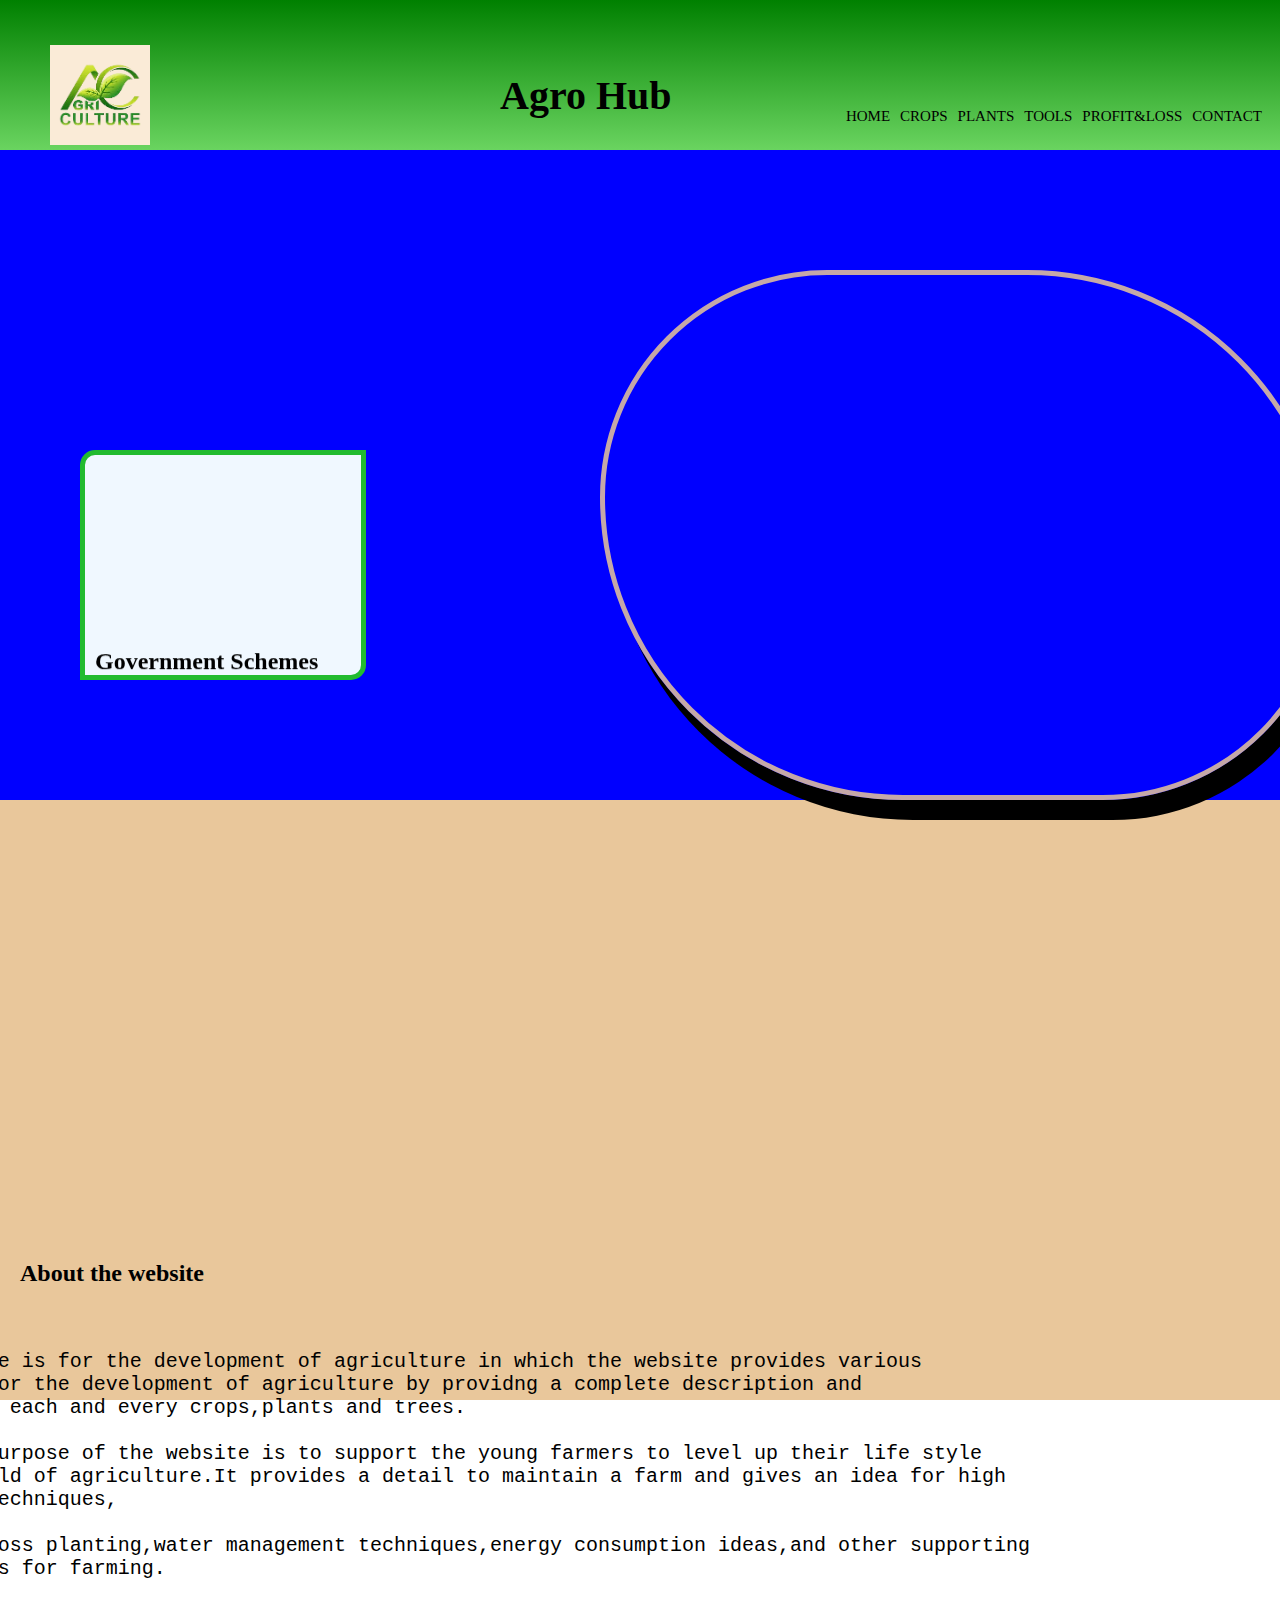
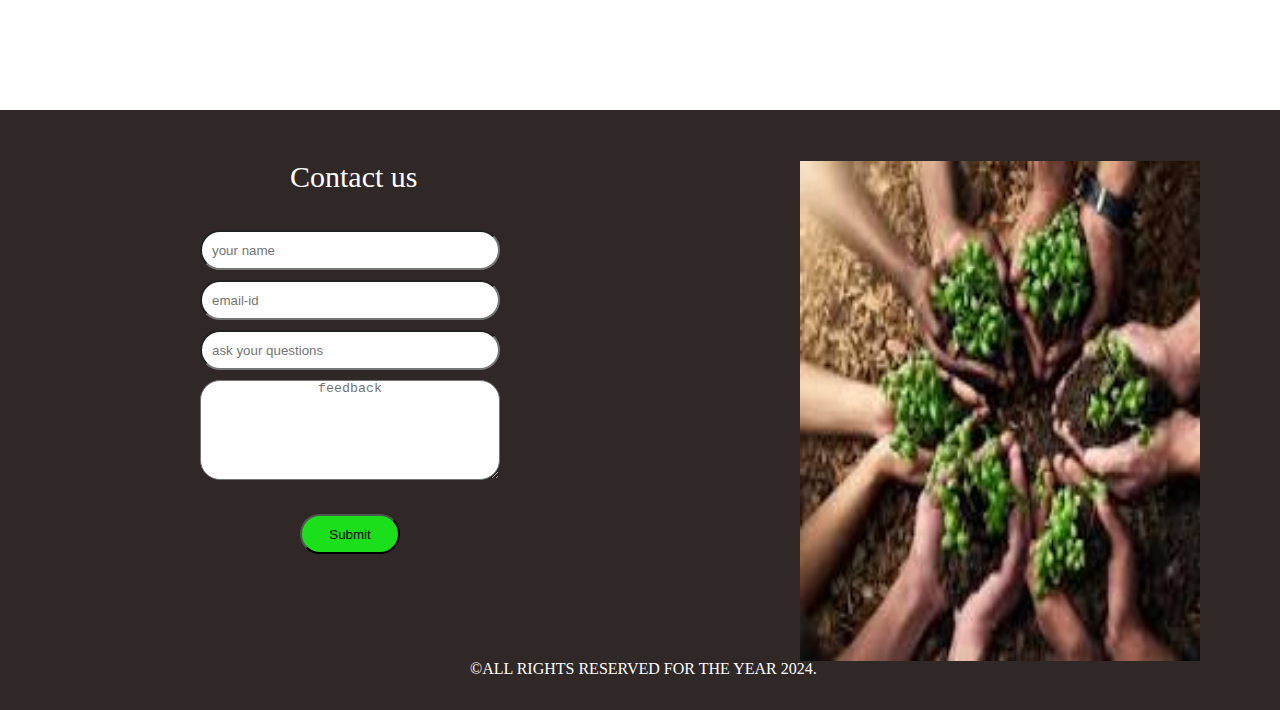
<file: index.html>
<html>
    <head>
        <link rel="stylesheet" href="css/style.css">
    </head>
    <body>
        <header>
        <img src="img/agrilogo.png" alt="logo">
        <nav>
            <h2>Agro Hub</h2>
        <ul>
            <li><a href="index.html">Home</href></li>
            <li><a href="crops.html">Crops</a></li>
            <li><a href="plants.html">plants</a></li>
            <li><a href="tools.html">tools</a></li>
            <li><a href="profitloss.html">profit&loss</a></li>
            <li><a href="#contact">Contact</a></li>

        </ul>
        
    </nav>
    <br><br>
</header>
   <div id="inter"> 
    <marquee direction="up" scrollamount="2">
        <h2><b>Government Schemes for agriculture</b></h2><br>
        <a href="https://pmkisan.gov.in/">PM-Kisan Samman Nidhi</a><br><br>
        <a href="http://agriinfra.dac.gov.in/">Agriculture Infrastructure Fund</a><br><br>
        <a href="https://extensionreforms.dacnet.nic.in/DashBoard_Statusatma.aspx">ATMA</a><br><br>
        <a href="http://agmarknet.gov.in/PriceAndArrivals/arrivals1.aspx">AGMARKNET</a><br><br>
        <a href="http://midh.gov.in/nhmapplication/feedback/midhKPI.aspx">Horticulture</a><br><br>
        <a href="https://pqms.cgg.gov.in/pqms-angular/home">Plant Quarantine Clearance</a><br><br>
        <a href="https://www.dbtdacfw.gov.in/">DBT in Agriculture</a><br><br>
        <a href="https://pmksy.gov.in/mis/frmDashboard.aspx">Pradhanmantri Krishi Sinchayee Yojana</a><br><br>
        <a href="https://mkisan.gov.in/Home/KCCDashboard">Kisan Call Center</a><br><br>
        <a href="https://mkisan.gov.in/">mKisan</a><br><br>
        <a href="https://pgsindia-ncof.gov.in/home.aspx">Jaivik Kheti</a><br><br>
        <a href="https://enam.gov.in/">e-Nam</a><br><br>
        <a href="https://soilhealth.dac.gov.in/">Soil Health Card</a><br><br>
        <a href="https://pmfby.gov.in/ext/rpt/ssfr_17">Pradhan Mantri Fasal Bima Yojana</a><br><br>

        
    </marquee>
   <div id="scroll">
  
    
   </div>
</div>
    
    <div class="content">
     <h2>About the website</h2>
     <pre>
          The website is for the development of agriculture in which the website provides various
          guidence for the development of agriculture by providng a complete description and
          details of each and every crops,plants and trees.

          The main purpose of the website is to support the young farmers to level up their life style 
          in the field of agriculture.It provides a detail to maintain a farm and gives an idea for high
          yielding techniques,
         
          such as cross planting,water management techniques,energy consumption ideas,and other supporting
          accessories for farming.

     </pre>
</div>
<footer>
    <form id="contact" name="con" action="connect.php" method="post">
        <label>Contact us</label><br><br><br>
        <input type="text" name="name" placeholder="your name" required><br>
        <input type="email" name="email" placeholder="email-id" required><br>
        <input type="text"  name="question" placeholder="ask your questions" required><br>
        <textarea  name="feed" placeholder="feedback" required></textarea><br<br>
        <br>
        <button type="submit" onclick="validate()">Submit</button>
    </form> 
    <img src="img/fot.jpeg">
    <h7>&copy;ALL RIGHTS RESERVED FOR THE YEAR 2024.</h7>
</footer>

    </body>
</html>
</file>
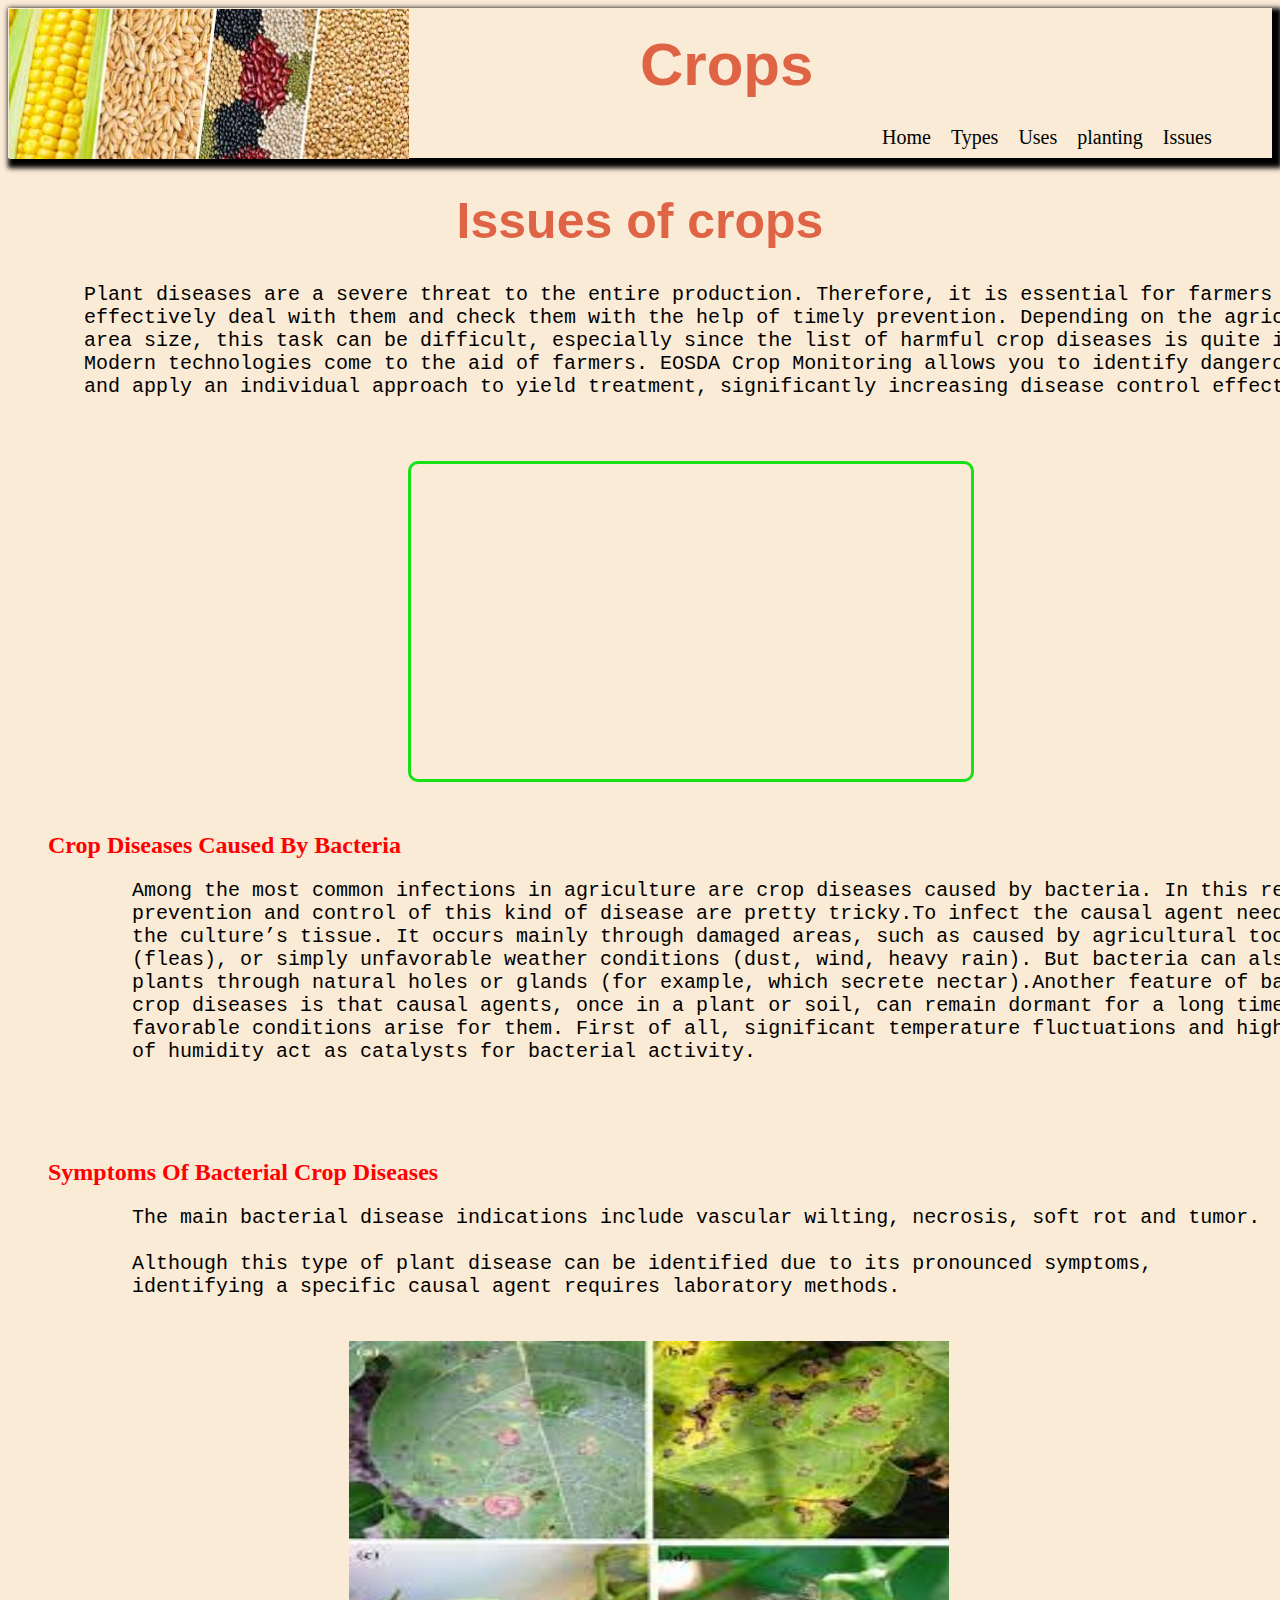
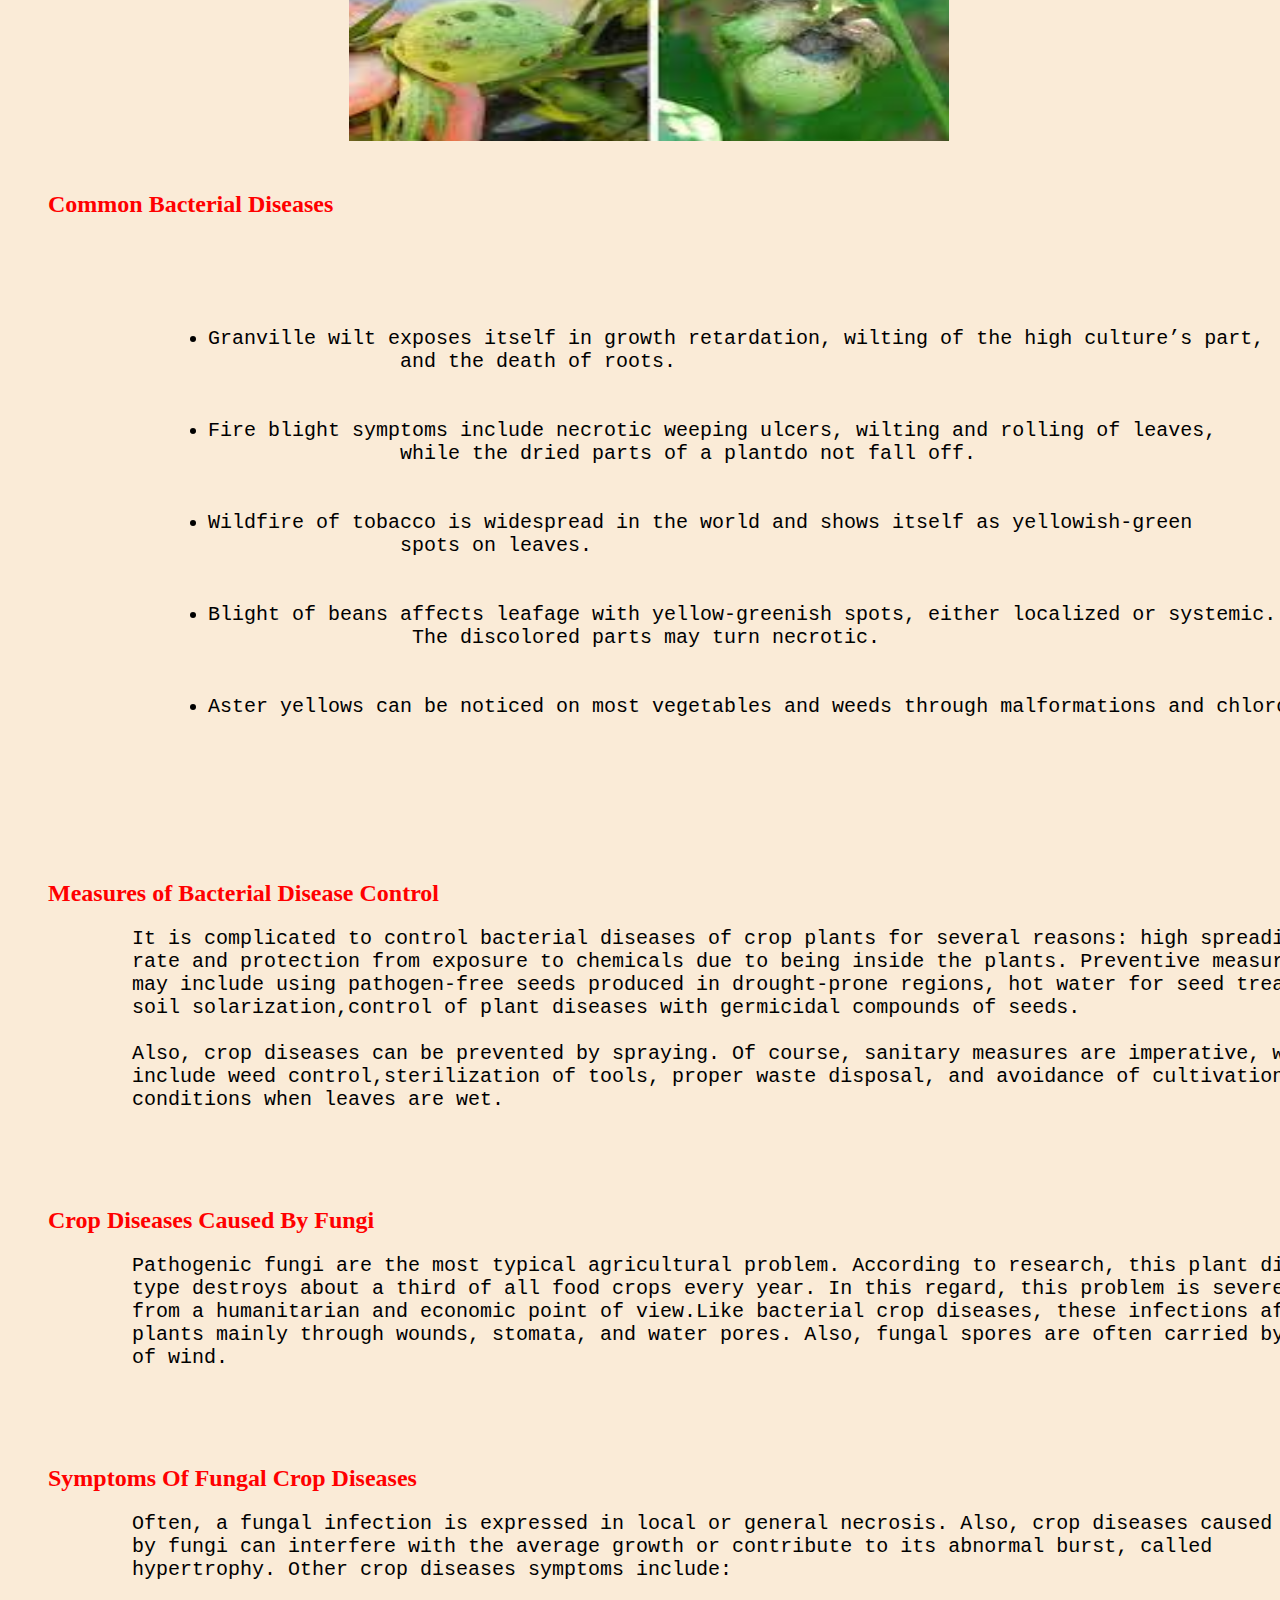
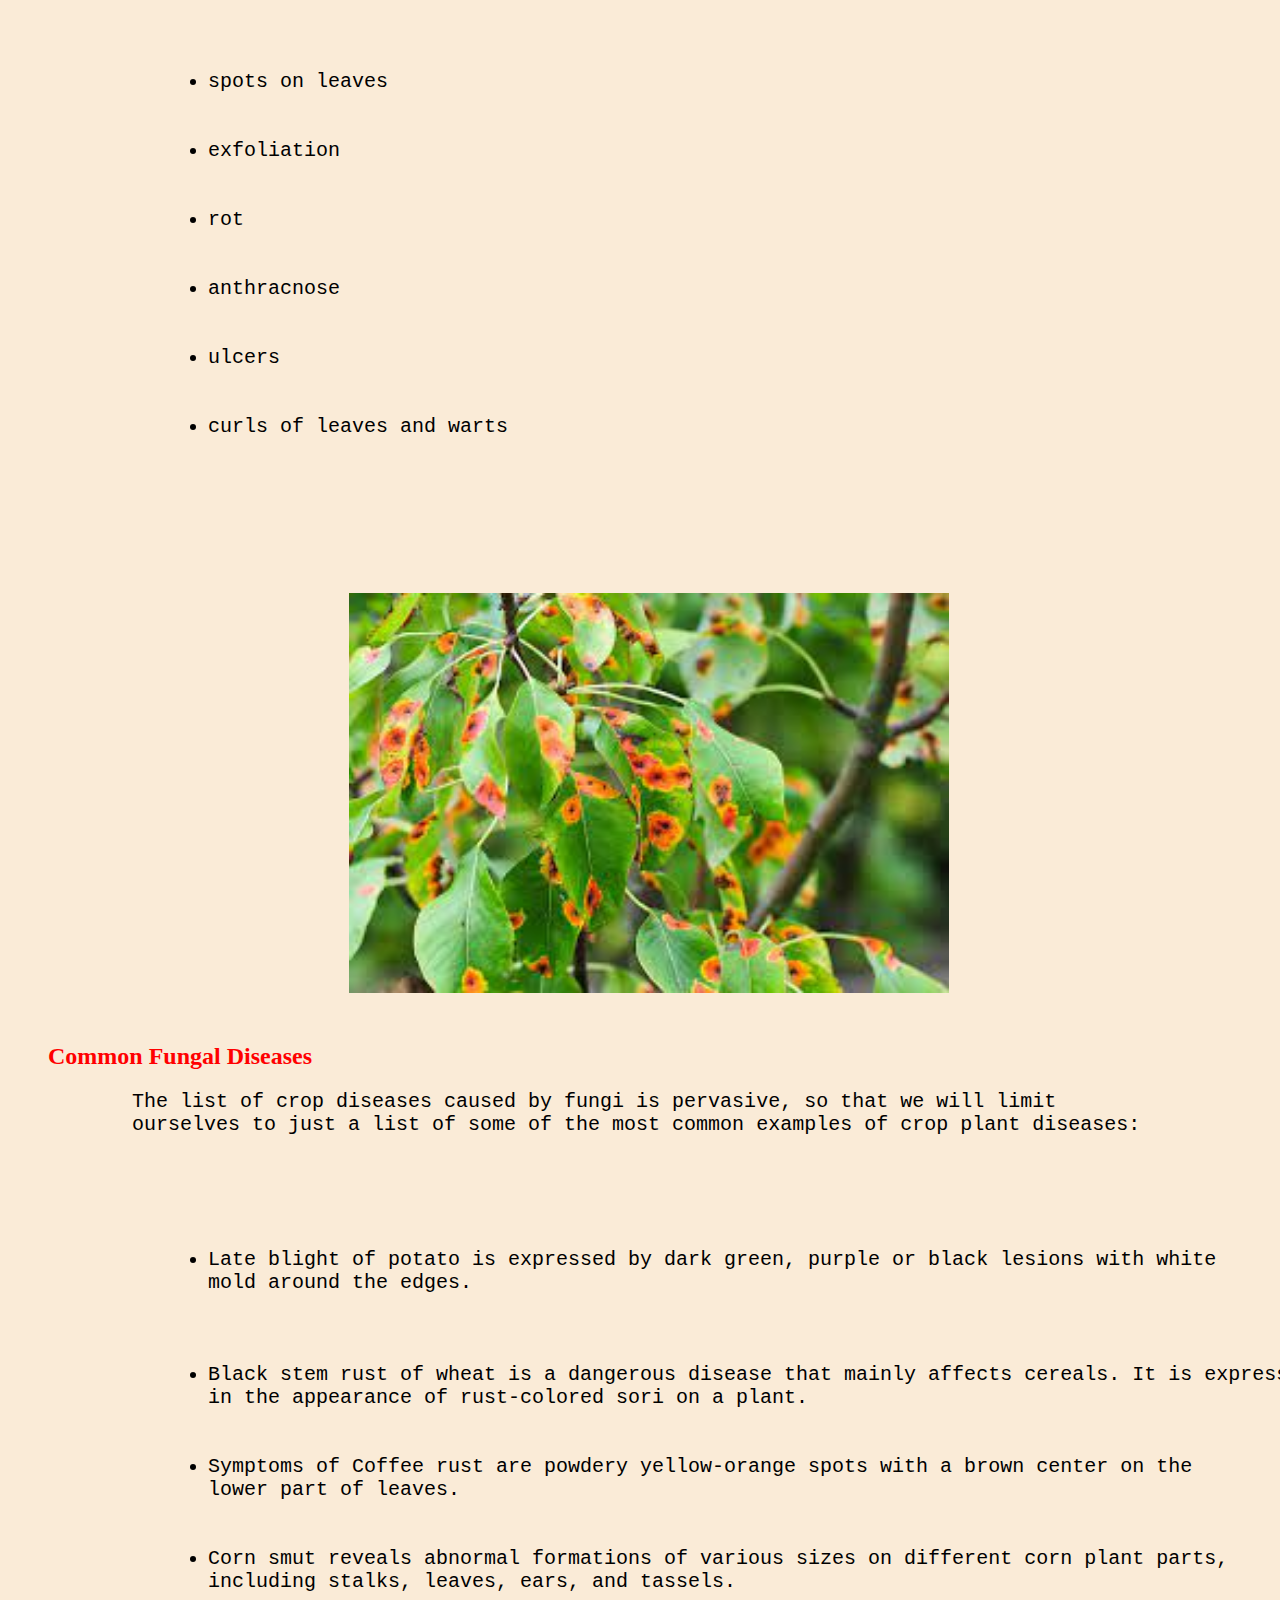
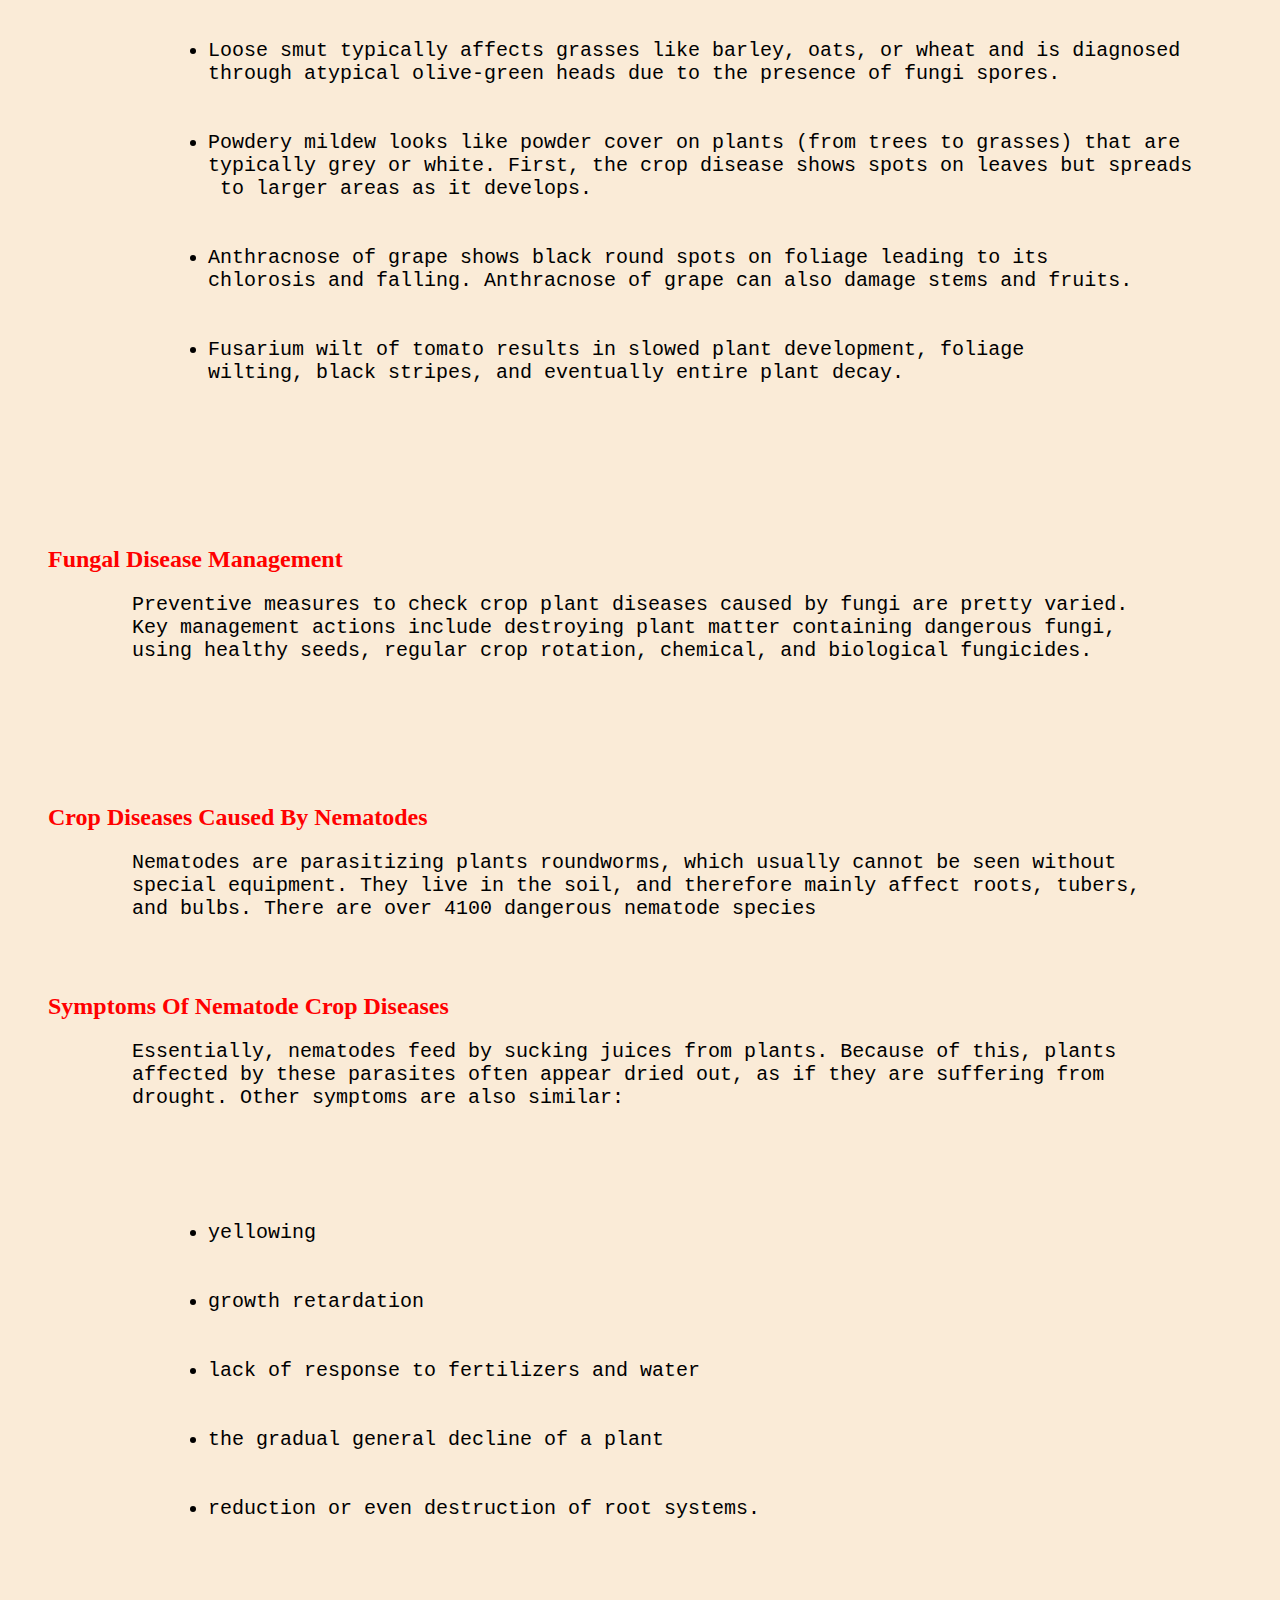
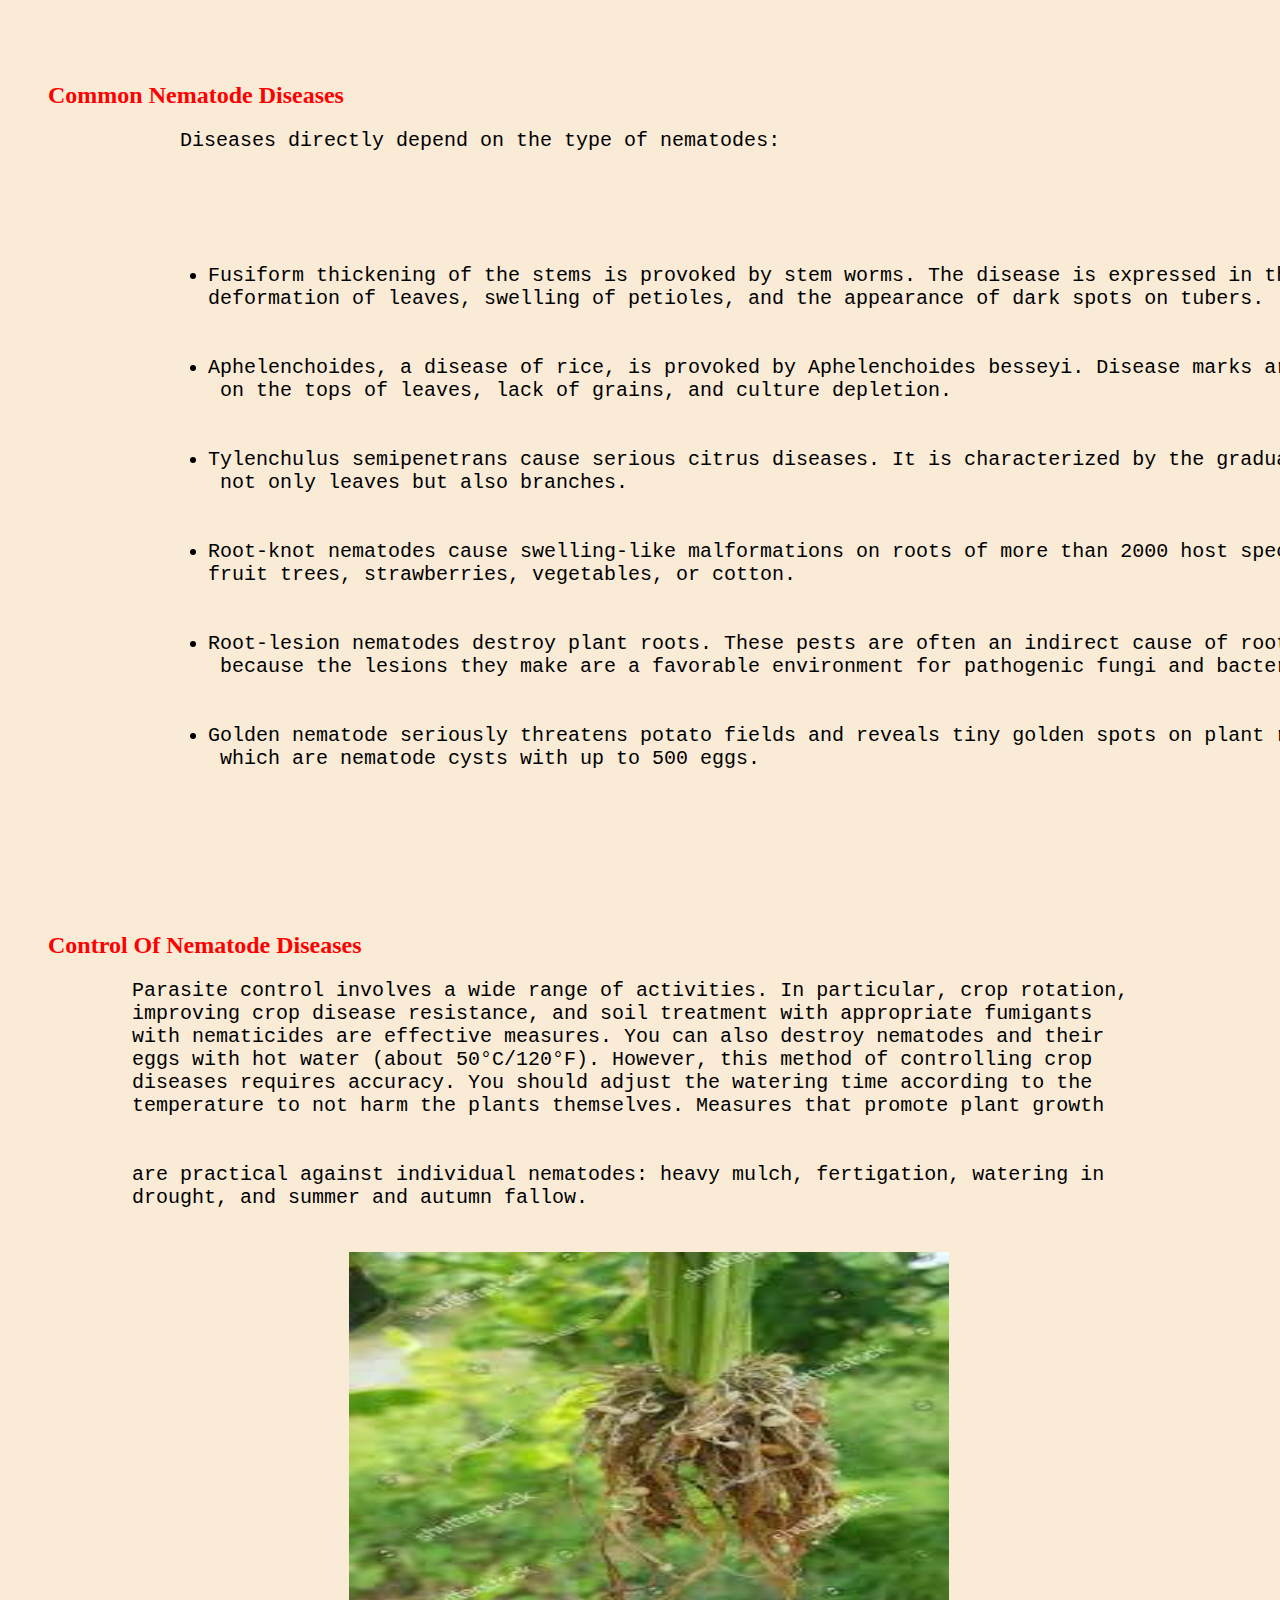
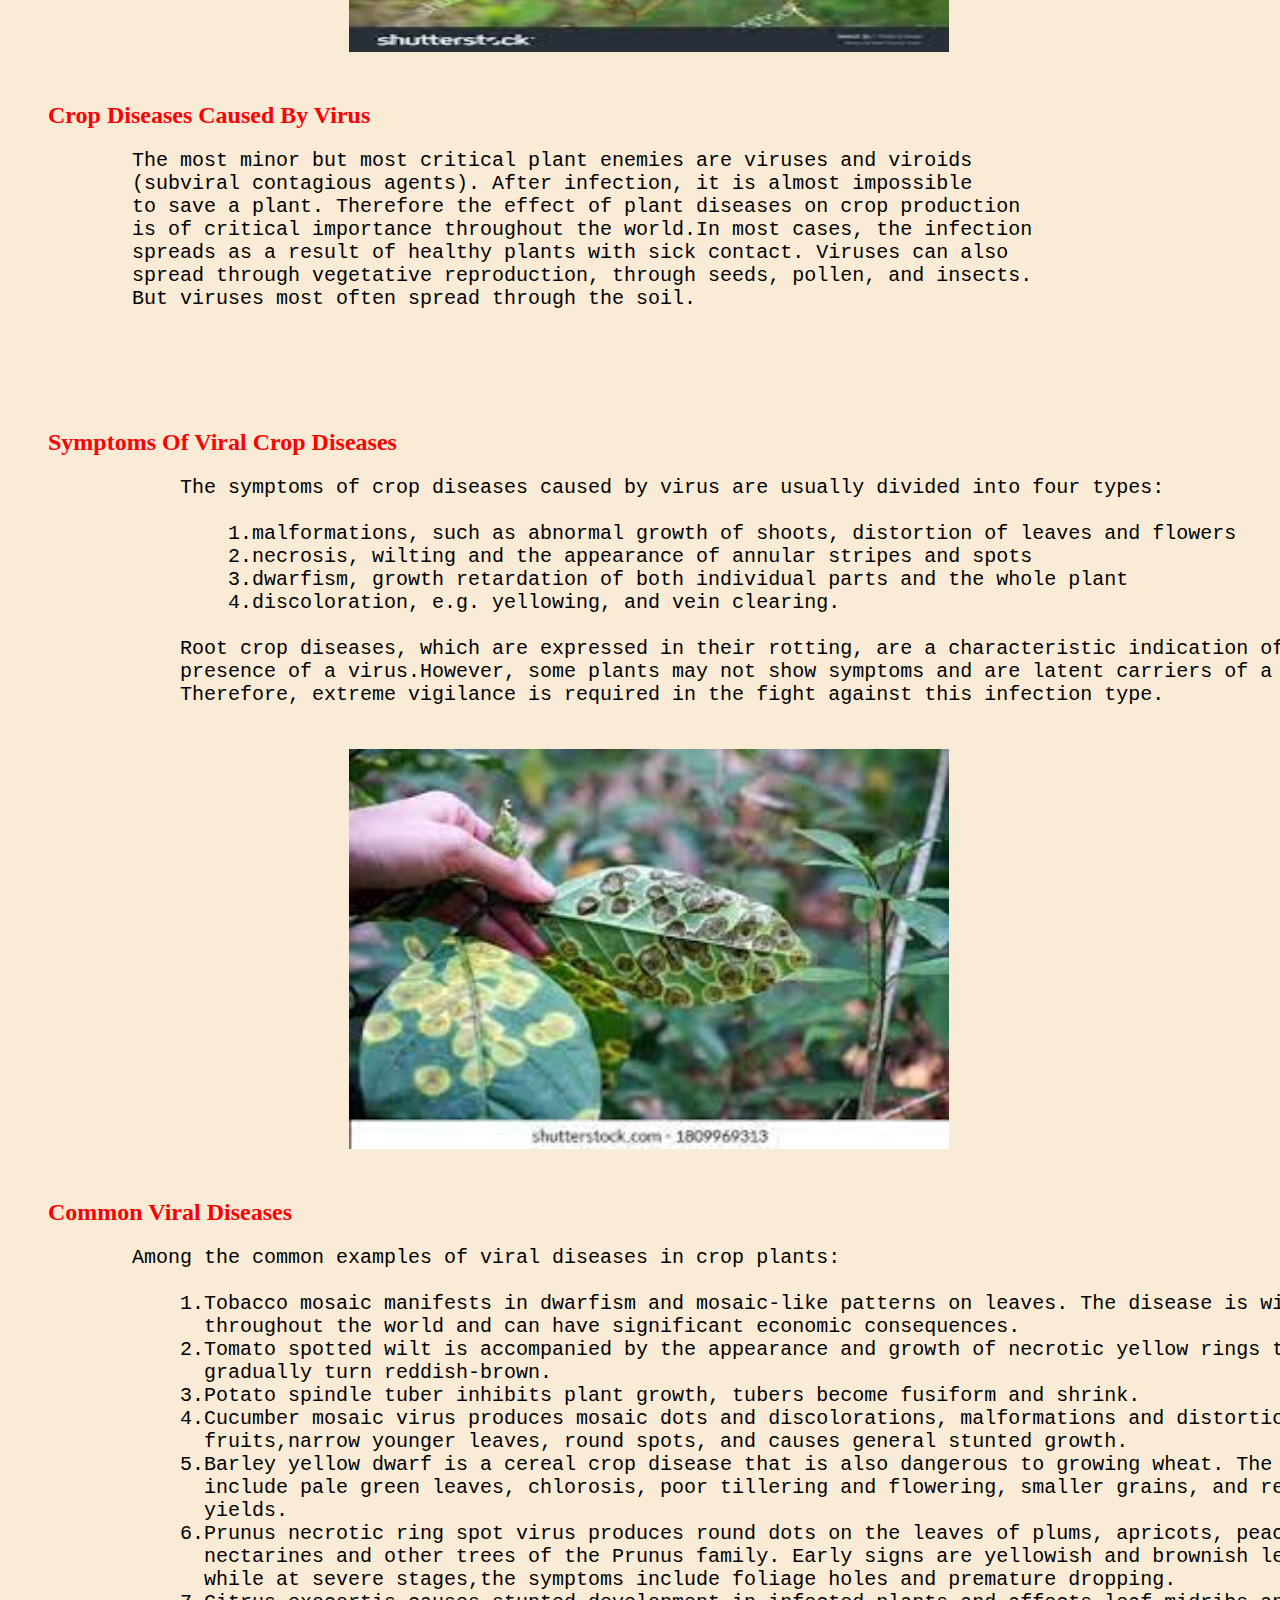
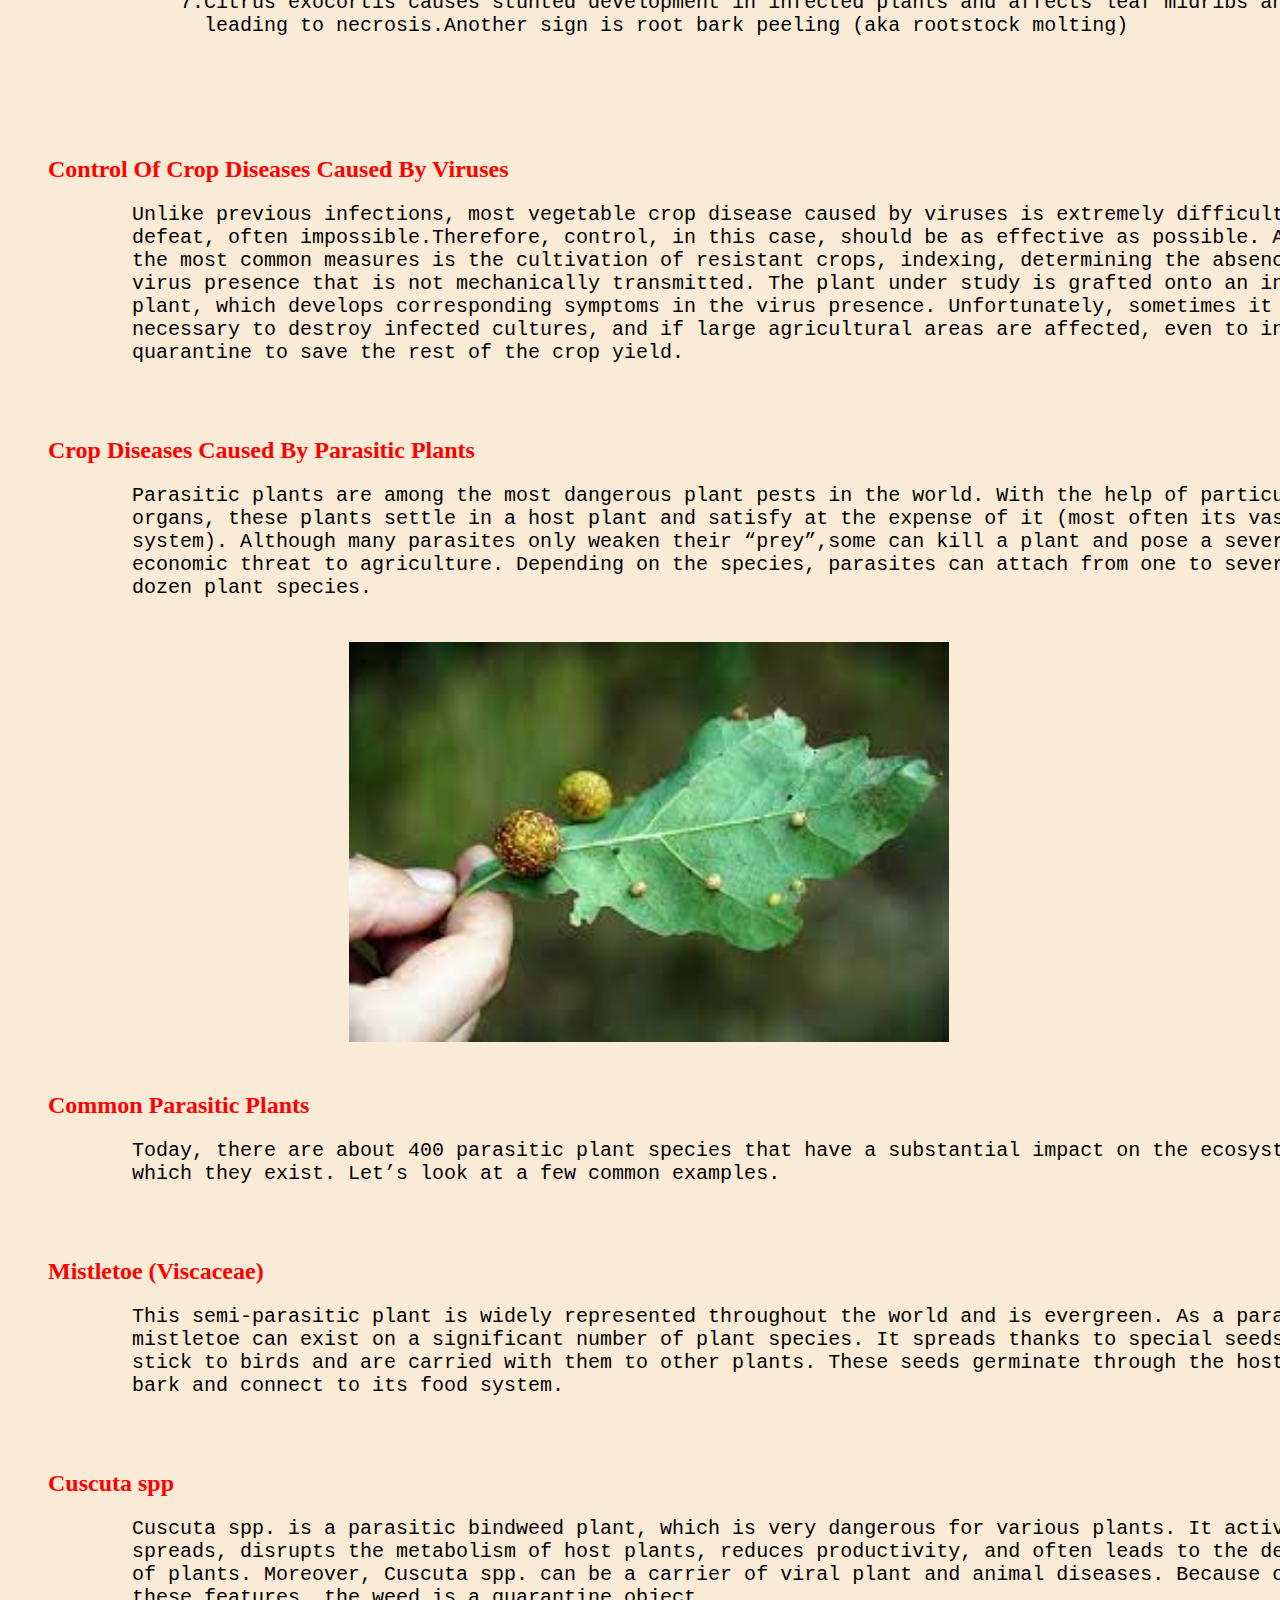
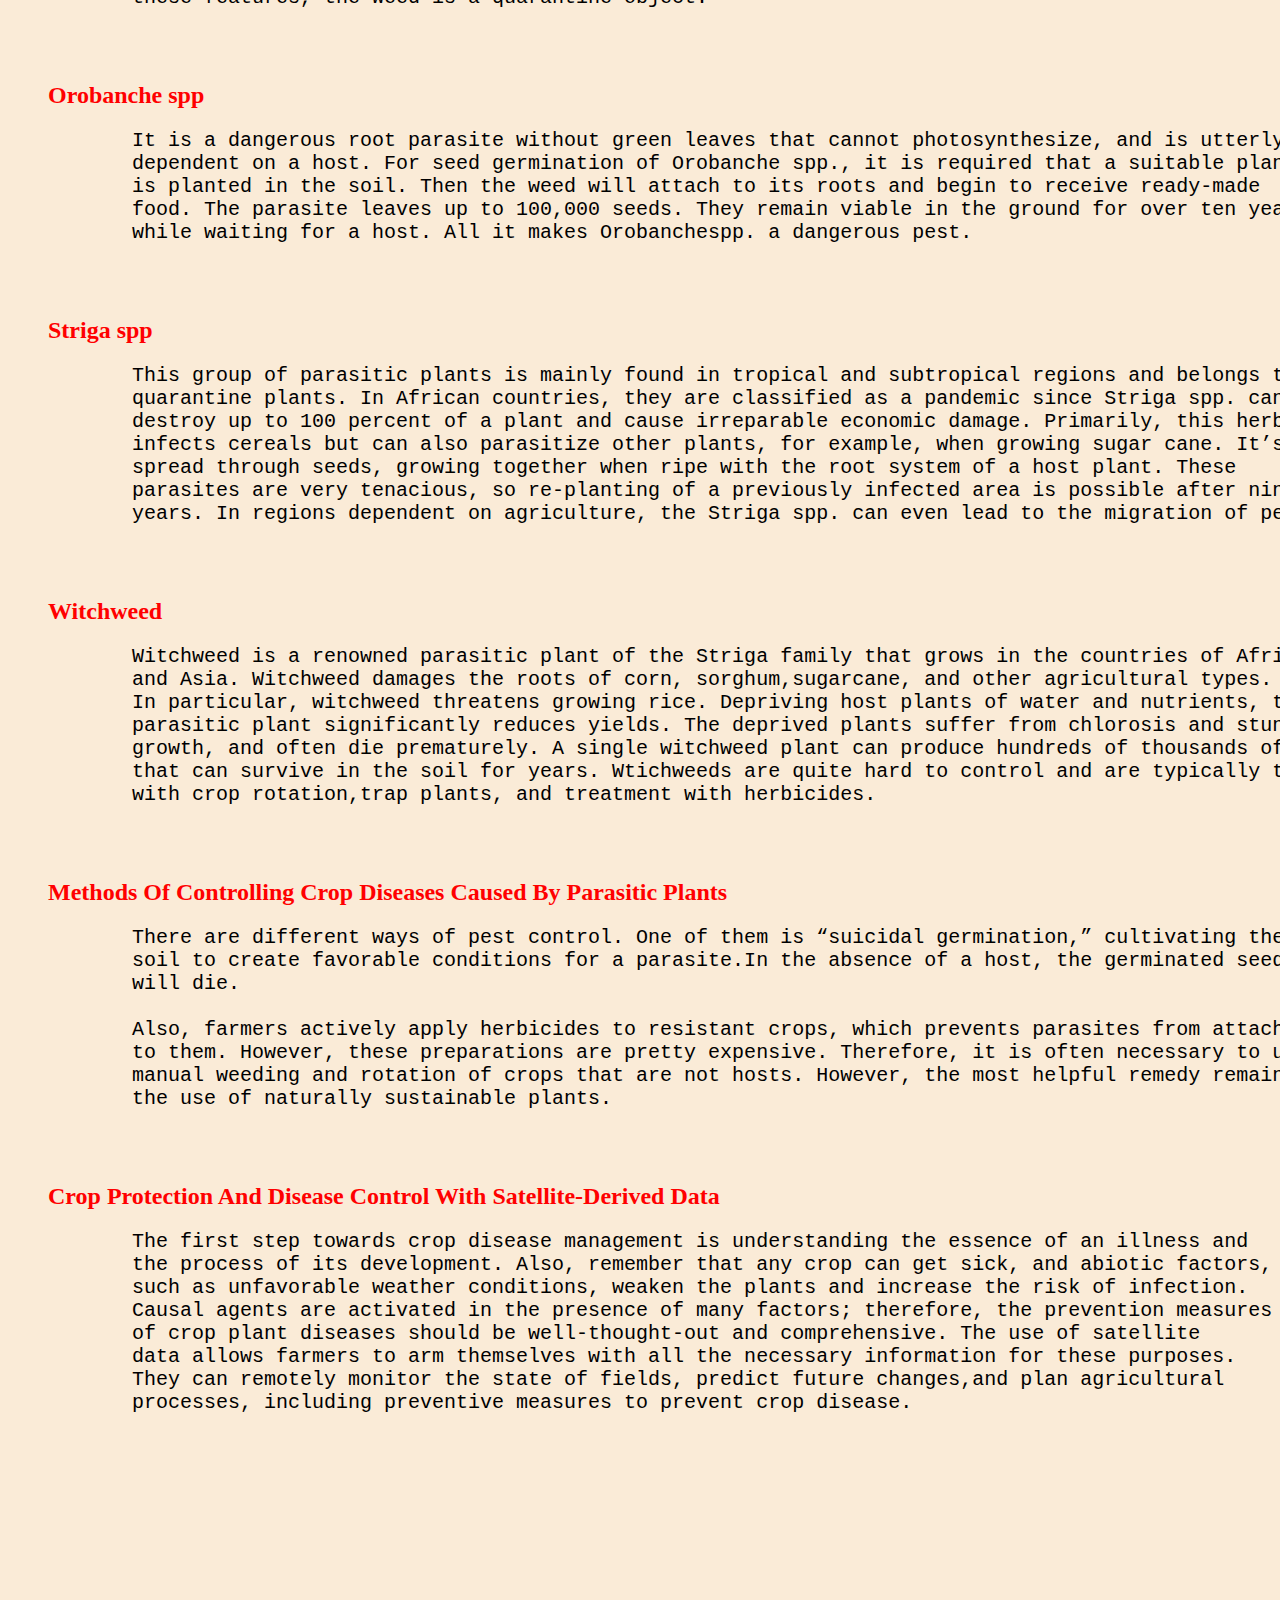
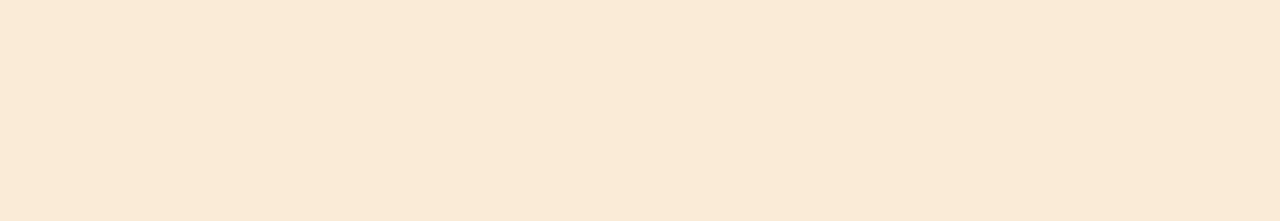
<file: crop issue.html>
<html>
    <head>
        <link rel="stylesheet" href="css/crop issue.css">
    </head> 
    <style>
       
    </style>
    <body> 
        <header >
            <img id="top" src="img/crop.jpg" height="150px" width="400px">
            <h1><b>Crops</b></h1>   
            <ul>
                <li><a href="index.html">Home</a></li>
                <li><a href="crops.html">Types</a></li>
                <li><a href="cropuses.html">Uses</a></li>
                <li><a href="cropplanting.html">planting</a></li>
                <li><a href="crop issue.html">Issues</a></li>
                
            </ul>
        </header>
        
        <h1>Issues of crops</h1>
        <pre id="a">
        Plant diseases are a severe threat to the entire production. Therefore, it is essential for farmers to 
        effectively deal with them and check them with the help of timely prevention. Depending on the agricultural 
        area size, this task can be difficult, especially since the list of harmful crop diseases is quite impressive. 
        Modern technologies come to the aid of farmers. EOSDA Crop Monitoring allows you to identify dangerous areas 
        and apply an individual approach to yield treatment, significantly increasing disease control effectiveness.
        </pre>

        <iframe width="560" height="315" src="https://www.youtube.com/embed/juaovVA9VDE?si=ZaVAbqM046UciJKg" title="YouTube video player" frameborder="0" allow="accelerometer; autoplay; clipboard-write; encrypted-media; gyroscope; picture-in-picture; web-share" allowfullscreen></iframe>
        
        <h2>Crop Diseases Caused By Bacteria</h2>
        <pre>
            Among the most common infections in agriculture are crop diseases caused by bacteria. In this regard, the 
            prevention and control of this kind of disease are pretty tricky.To infect the causal agent needs to get into 
            the culture’s tissue. It occurs mainly through damaged areas, such as caused by agricultural tools, insects 
            (fleas), or simply unfavorable weather conditions (dust, wind, heavy rain). But bacteria can also infect 
            plants through natural holes or glands (for example, which secrete nectar).Another feature of bacterial 
            crop diseases is that causal agents, once in a plant or soil, can remain dormant for a long time until 
            favorable conditions arise for them. First of all, significant temperature fluctuations and high levels 
            of humidity act as catalysts for bacterial activity.

        </pre>
        <h2>Symptoms Of Bacterial Crop Diseases</h2>
        <pre>
            The main bacterial disease indications include vascular wilting, necrosis, soft rot and tumor.

            Although this type of plant disease can be identified due to its pronounced symptoms, 
            identifying a specific causal agent requires laboratory methods.
        </pre>
        <img src="img/bact.jpg">
        <h2>Common Bacterial Diseases</h2>
        <pre>
            <ul>
            <li>Granville wilt exposes itself in growth retardation, wilting of the high culture’s part, 
                and the death of roots.</li>
            <li>Fire blight symptoms include necrotic weeping ulcers, wilting and rolling of leaves, 
                while the dried parts of a plantdo not fall off.</li>
            <li>Wildfire of tobacco is widespread in the world and shows itself as yellowish-green 
                spots on leaves.</li>
            <li>Blight of beans affects leafage with yellow-greenish spots, either localized or systemic.
                 The discolored parts may turn necrotic.</li>
            <li>Aster yellows can be noticed on most vegetables and weeds through malformations and chlorosis.</li>
            </ul>
            </pre>
            <h2>Measures of Bacterial Disease Control</h2>
            <pre>
            It is complicated to control bacterial diseases of crop plants for several reasons: high spreading 
            rate and protection from exposure to chemicals due to being inside the plants. Preventive measures 
            may include using pathogen-free seeds produced in drought-prone regions, hot water for seed treatment,
            soil solarization,control of plant diseases with germicidal compounds of seeds.

            Also, crop diseases can be prevented by spraying. Of course, sanitary measures are imperative, which 
            include weed control,sterilization of tools, proper waste disposal, and avoidance of cultivation under 
            conditions when leaves are wet.

            </pre>
            <h2>Crop Diseases Caused By Fungi</h2>
            <pre>
            Pathogenic fungi are the most typical agricultural problem. According to research, this plant disease 
            type destroys about a third of all food crops every year. In this regard, this problem is severe both 
            from a humanitarian and economic point of view.Like bacterial crop diseases, these infections affect 
            plants mainly through wounds, stomata, and water pores. Also, fungal spores are often carried by gusts 
            of wind.

            </pre>
            <h2>Symptoms Of Fungal Crop Diseases</h2>
            <pre>
            Often, a fungal infection is expressed in local or general necrosis. Also, crop diseases caused 
            by fungi can interfere with the average growth or contribute to its abnormal burst, called 
            hypertrophy. Other crop diseases symptoms include:
                <ul>
                    <li>spots on leaves</li>
                    <li>exfoliation</li>
                    <li>rot</li>
                    <li>anthracnose</li>
                    <li>ulcers</li>
                    <li>curls of leaves and warts</li>
                </ul>

            </pre>
            <img src="img/fung.jpg">
            <h2>Common Fungal Diseases</h2>
            <pre>
            The list of crop diseases caused by fungi is pervasive, so that we will limit 
            ourselves to just a list of some of the most common examples of crop plant diseases:

                <ul>
                    <li>Late blight of potato is expressed by dark green, purple or black lesions with white 
mold around the edges.
                    </li>
                    <li>Black stem rust of wheat is a dangerous disease that mainly affects cereals. It is expressed 
in the appearance of rust-colored sori on a plant.</li>
                    <li>Symptoms of Coffee rust are powdery yellow-orange spots with a brown center on the 
lower part of leaves.</li>
                    <li>Corn smut reveals abnormal formations of various sizes on different corn plant parts, 
including stalks, leaves, ears, and tassels.</li>
                    <li>Loose smut typically affects grasses like barley, oats, or wheat and is diagnosed 
through atypical olive-green heads due to the presence of fungi spores.</li>
                    <li>Powdery mildew looks like powder cover on plants (from trees to grasses) that are 
typically grey or white. First, the crop disease shows spots on leaves but spreads<br> to larger areas as it develops.</li>
                    <li>Anthracnose of grape shows black round spots on foliage leading to its 
chlorosis and falling. Anthracnose of grape can also damage stems and fruits.</li>
                    <li>Fusarium wilt of tomato results in slowed plant development, foliage 
wilting, black stripes, and eventually entire plant decay.</li> 
                </ul>
            </pre>
            <h2>Fungal Disease Management</h2>
            <pre>
            Preventive measures to check crop plant diseases caused by fungi are pretty varied. 
            Key management actions include destroying plant matter containing dangerous fungi,
            using healthy seeds, regular crop rotation, chemical, and biological fungicides.
    
    
    
            </pre>
            <h2>Crop Diseases Caused By Nematodes</h2>
            <pre>
            Nematodes are parasitizing plants roundworms, which usually cannot be seen without 
            special equipment. They live in the soil, and therefore mainly affect roots, tubers, 
            and bulbs. There are over 4100 dangerous nematode species 
.           </pre>
            <h2>Symptoms Of Nematode Crop Diseases</h2>
            <pre>
            Essentially, nematodes feed by sucking juices from plants. Because of this, plants 
            affected by these parasites often appear dried out, as if they are suffering from 
            drought. Other symptoms are also similar:

                <ul>
                    <li>yellowing</li>
                    <li>growth retardation</li>
                    <li>lack of response to fertilizers and water</li>
                    <li>the gradual general decline of a plant</li>
                    <li>reduction or even destruction of root systems.</li>
                </ul>
            </pre>
            <h2>Common Nematode Diseases</h2>
            <pre>
                Diseases directly depend on the type of nematodes:

                <ul>
                    <li>Fusiform thickening of the stems is provoked by stem worms. The disease is expressed in the <br>deformation of leaves, swelling of petioles, and the appearance of dark spots on tubers.</li>
                    <li>Aphelenchoides, a disease of rice, is provoked by Aphelenchoides besseyi. Disease marks are blemishes<br> on the tops of leaves, lack of grains, and culture depletion.</li>
                    <li>Tylenchulus semipenetrans cause serious citrus diseases. It is characterized by the gradual death of<br> not only leaves but also branches.</li>
                    <li>Root-knot nematodes cause swelling-like malformations on roots of more than 2000 host species including <br>fruit trees, strawberries, vegetables, or cotton.</li>
                    <li>Root-lesion nematodes destroy plant roots. These pests are often an indirect cause of root rots<br> because the lesions they make are a favorable environment for pathogenic fungi and bacteria.</li>
                    <li>Golden nematode seriously threatens potato fields and reveals tiny golden spots on plant roots,<br> which are nematode cysts with up to 500 eggs.</li>
                </ul>
            </pre>
            <h2>Control Of Nematode Diseases</h2>
            <pre>
            Parasite control involves a wide range of activities. In particular, crop rotation, 
            improving crop disease resistance, and soil treatment with appropriate fumigants 
            with nematicides are effective measures. You can also destroy nematodes and their 
            eggs with hot water (about 50°C/120°F). However, this method of controlling crop 
            diseases requires accuracy. You should adjust the watering time according to the 
            temperature to not harm the plants themselves. Measures that promote plant growth 


            are practical against individual nematodes: heavy mulch, fertigation, watering in 
            drought, and summer and autumn fallow.
            </pre>
            <img src="img/nema.jpg">
            <h2>Crop Diseases Caused By Virus</h2>
            <pre>
            The most minor but most critical plant enemies are viruses and viroids 
            (subviral contagious agents). After infection, it is almost impossible 
            to save a plant. Therefore the effect of plant diseases on crop production 
            is of critical importance throughout the world.In most cases, the infection 
            spreads as a result of healthy plants with sick contact. Viruses can also 
            spread through vegetative reproduction, through seeds, pollen, and insects. 
            But viruses most often spread through the soil.


            </pre>
            <h2>Symptoms Of Viral Crop Diseases</h2>
            <pre>
                The symptoms of crop diseases caused by virus are usually divided into four types:
                
                    1.malformations, such as abnormal growth of shoots, distortion of leaves and flowers
                    2.necrosis, wilting and the appearance of annular stripes and spots
                    3.dwarfism, growth retardation of both individual parts and the whole plant
                    4.discoloration, e.g. yellowing, and vein clearing.
                
                Root crop diseases, which are expressed in their rotting, are a characteristic indication of the 
                presence of a virus.However, some plants may not show symptoms and are latent carriers of a disease. 
                Therefore, extreme vigilance is required in the fight against this infection type.
            </pre>
            <img src="img/vir.jpg">
            <h2>Common Viral Diseases</h2>
            <pre>
            Among the common examples of viral diseases in crop plants:
                
                1.Tobacco mosaic manifests in dwarfism and mosaic-like patterns on leaves. The disease is widespread 
                  throughout the world and can have significant economic consequences.
                2.Tomato spotted wilt is accompanied by the appearance and growth of necrotic yellow rings that 
                  gradually turn reddish-brown.
                3.Potato spindle tuber inhibits plant growth, tubers become fusiform and shrink.
                4.Cucumber mosaic virus produces mosaic dots and discolorations, malformations and distortions on 
                  fruits,narrow younger leaves, round spots, and causes general stunted growth.
                5.Barley yellow dwarf is a cereal crop disease that is also dangerous to growing wheat. The symptoms 
                  include pale green leaves, chlorosis, poor tillering and flowering, smaller grains, and reduced 
                  yields.
                6.Prunus necrotic ring spot virus produces round dots on the leaves of plums, apricots, peaches, 
                  nectarines and other trees of the Prunus family. Early signs are yellowish and brownish leaves 
                  while at severe stages,the symptoms include foliage holes and premature dropping.
                7.Citrus exocortis causes stunted development in infected plants and affects leaf midribs and crowns, 
                  leading to necrosis.Another sign is root bark peeling (aka rootstock molting)
                

            </pre>
            <h2>Control Of Crop Diseases Caused By Viruses</h2>
            <pre>
            Unlike previous infections, most vegetable crop disease caused by viruses is extremely difficult to 
            defeat, often impossible.Therefore, control, in this case, should be as effective as possible. Among 
            the most common measures is the cultivation of resistant crops, indexing, determining the absence or 
            virus presence that is not mechanically transmitted. The plant under study is grafted onto an indicator 
            plant, which develops corresponding symptoms in the virus presence. Unfortunately, sometimes it is 
            necessary to destroy infected cultures, and if large agricultural areas are affected, even to introduce 
            quarantine to save the rest of the crop yield.
            </pre>
            <h2>Crop Diseases Caused By Parasitic Plants</h2>
            <pre>
            Parasitic plants are among the most dangerous plant pests in the world. With the help of particular 
            organs, these plants settle in a host plant and satisfy at the expense of it (most often its vascular 
            system). Although many parasites only weaken their “prey”,some can kill a plant and pose a severe 
            economic threat to agriculture. Depending on the species, parasites can attach from one to several 
            dozen plant species.
            </pre>
            <img src="img/para.jpg">
            <h2>Common Parasitic Plants</h2>
            <pre>
            Today, there are about 400 parasitic plant species that have a substantial impact on the ecosystem in 
            which they exist. Let’s look at a few common examples.
            </pre>
            <h2>Mistletoe (Viscaceae)</h2>
            <pre>
            This semi-parasitic plant is widely represented throughout the world and is evergreen. As a parasite, 
            mistletoe can exist on a significant number of plant species. It spreads thanks to special seeds that 
            stick to birds and are carried with them to other plants. These seeds germinate through the host plant 
            bark and connect to its food system.
            </pre>
            <h2>Cuscuta spp</h2>
            <pre>
            Cuscuta spp. is a parasitic bindweed plant, which is very dangerous for various plants. It actively 
            spreads, disrupts the metabolism of host plants, reduces productivity, and often leads to the death 
            of plants. Moreover, Cuscuta spp. can be a carrier of viral plant and animal diseases. Because of all 
            these features, the weed is a quarantine object.
            </pre>
            <h2>Orobanche spp</h2>
            <pre>
            It is a dangerous root parasite without green leaves that cannot photosynthesize, and is utterly 
            dependent on a host. For seed germination of Orobanche spp., it is required that a suitable plant 
            is planted in the soil. Then the weed will attach to its roots and begin to receive ready-made 
            food. The parasite leaves up to 100,000 seeds. They remain viable in the ground for over ten years
            while waiting for a host. All it makes Orobanchespp. a dangerous pest.
            </pre>
            <h2>Striga spp</h2>
            <pre>
            This group of parasitic plants is mainly found in tropical and subtropical regions and belongs to 
            quarantine plants. In African countries, they are classified as a pandemic since Striga spp. can 
            destroy up to 100 percent of a plant and cause irreparable economic damage. Primarily, this herb 
            infects cereals but can also parasitize other plants, for example, when growing sugar cane. It’s 
            spread through seeds, growing together when ripe with the root system of a host plant. These 
            parasites are very tenacious, so re-planting of a previously infected area is possible after nine 
            years. In regions dependent on agriculture, the Striga spp. can even lead to the migration of people.
            </pre>
            <h2>Witchweed</h2>
            <pre>
            Witchweed is a renowned parasitic plant of the Striga family that grows in the countries of Africa 
            and Asia. Witchweed damages the roots of corn, sorghum,sugarcane, and other agricultural types. 
            In particular, witchweed threatens growing rice. Depriving host plants of water and nutrients, this 
            parasitic plant significantly reduces yields. The deprived plants suffer from chlorosis and stunted 
            growth, and often die prematurely. A single witchweed plant can produce hundreds of thousands of seeds 
            that can survive in the soil for years. Wtichweeds are quite hard to control and are typically tackled 
            with crop rotation,trap plants, and treatment with herbicides.
            </pre>
            <h2>Methods Of Controlling Crop Diseases Caused By Parasitic Plants</h2>
            <pre>
            There are different ways of pest control. One of them is “suicidal germination,” cultivating the 
            soil to create favorable conditions for a parasite.In the absence of a host, the germinated seeds 
            will die.

            Also, farmers actively apply herbicides to resistant crops, which prevents parasites from attaching 
            to them. However, these preparations are pretty expensive. Therefore, it is often necessary to use 
            manual weeding and rotation of crops that are not hosts. However, the most helpful remedy remains 
            the use of naturally sustainable plants.
            </pre>
            <h2>Crop Protection And Disease Control With Satellite-Derived Data</h2>
            <pre>
            The first step towards crop disease management is understanding the essence of an illness and 
            the process of its development. Also, remember that any crop can get sick, and abiotic factors, 
            such as unfavorable weather conditions, weaken the plants and increase the risk of infection. 
            Causal agents are activated in the presence of many factors; therefore, the prevention measures 
            of crop plant diseases should be well-thought-out and comprehensive. The use of satellite 
            data allows farmers to arm themselves with all the necessary information for these purposes. 
            They can remotely monitor the state of fields, predict future changes,and plan agricultural 
            processes, including preventive measures to prevent crop disease.


            </pre>

    </body>
</html>
</file>
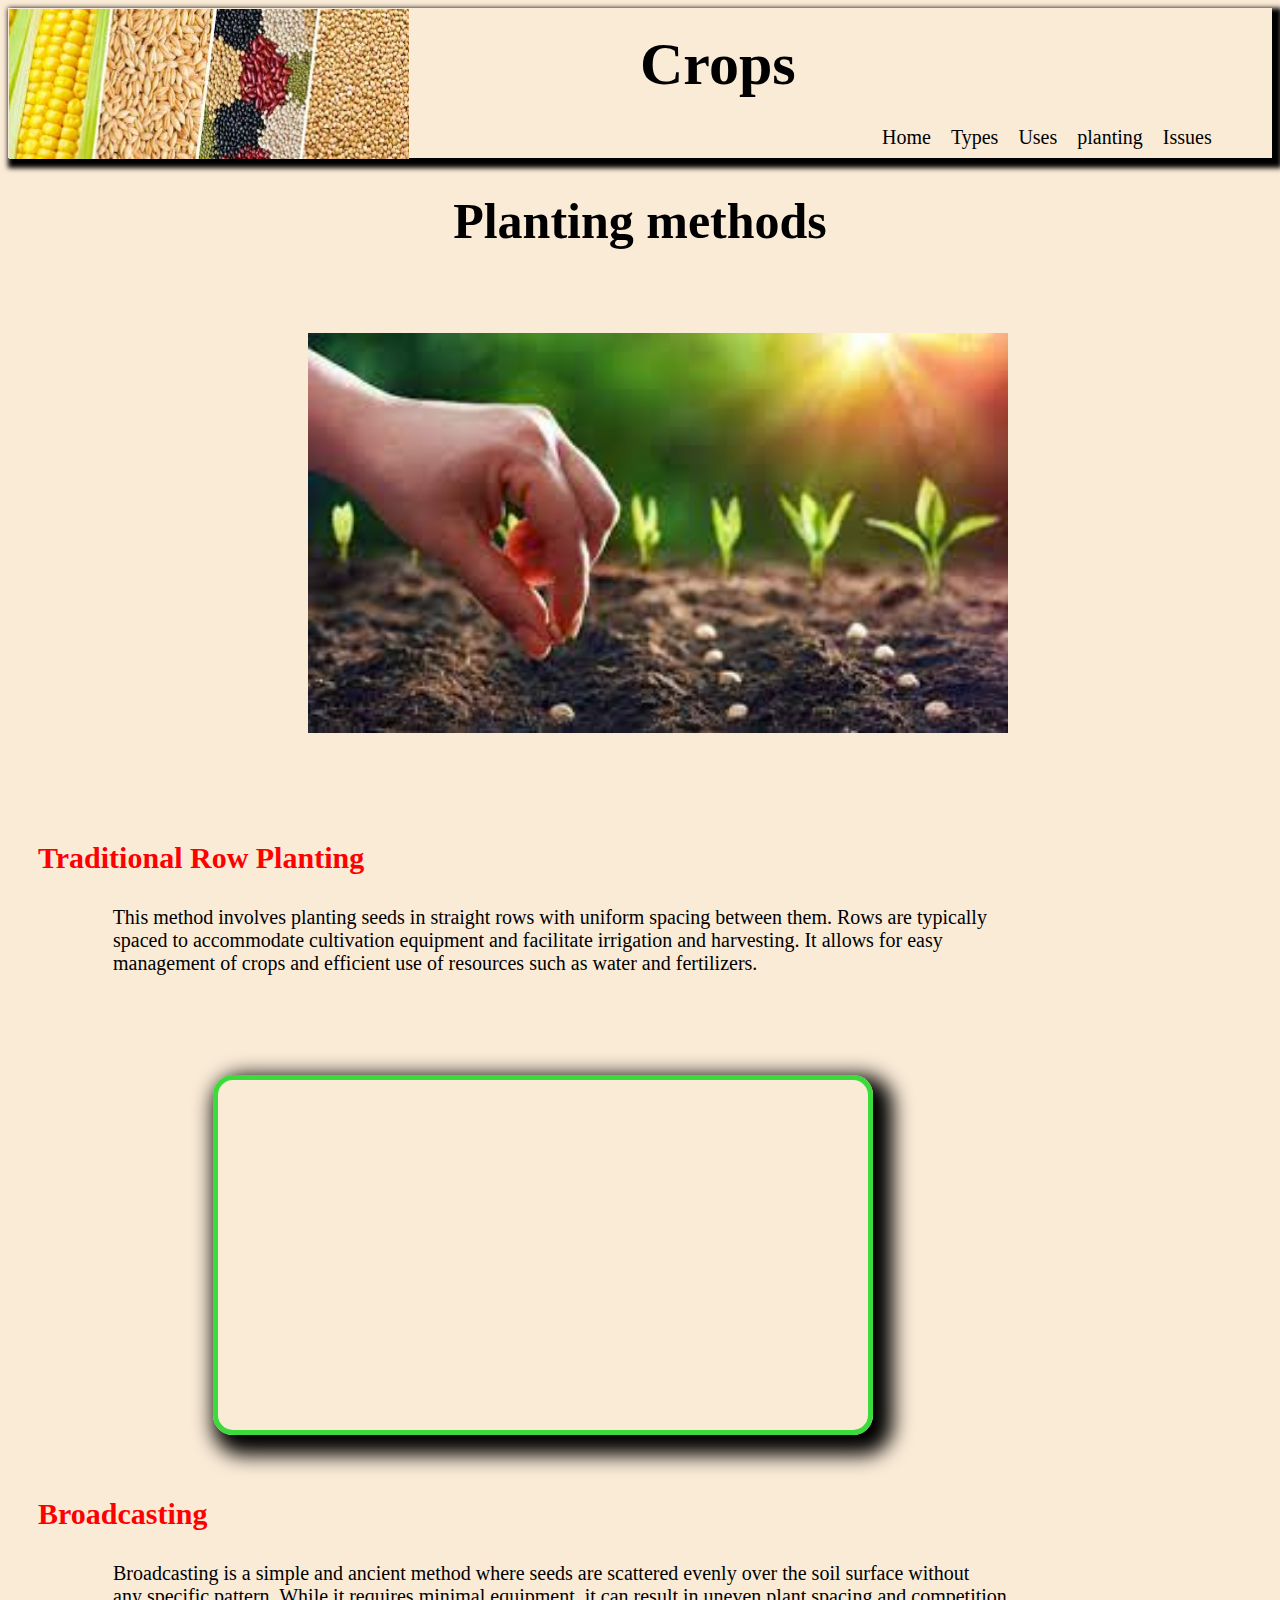
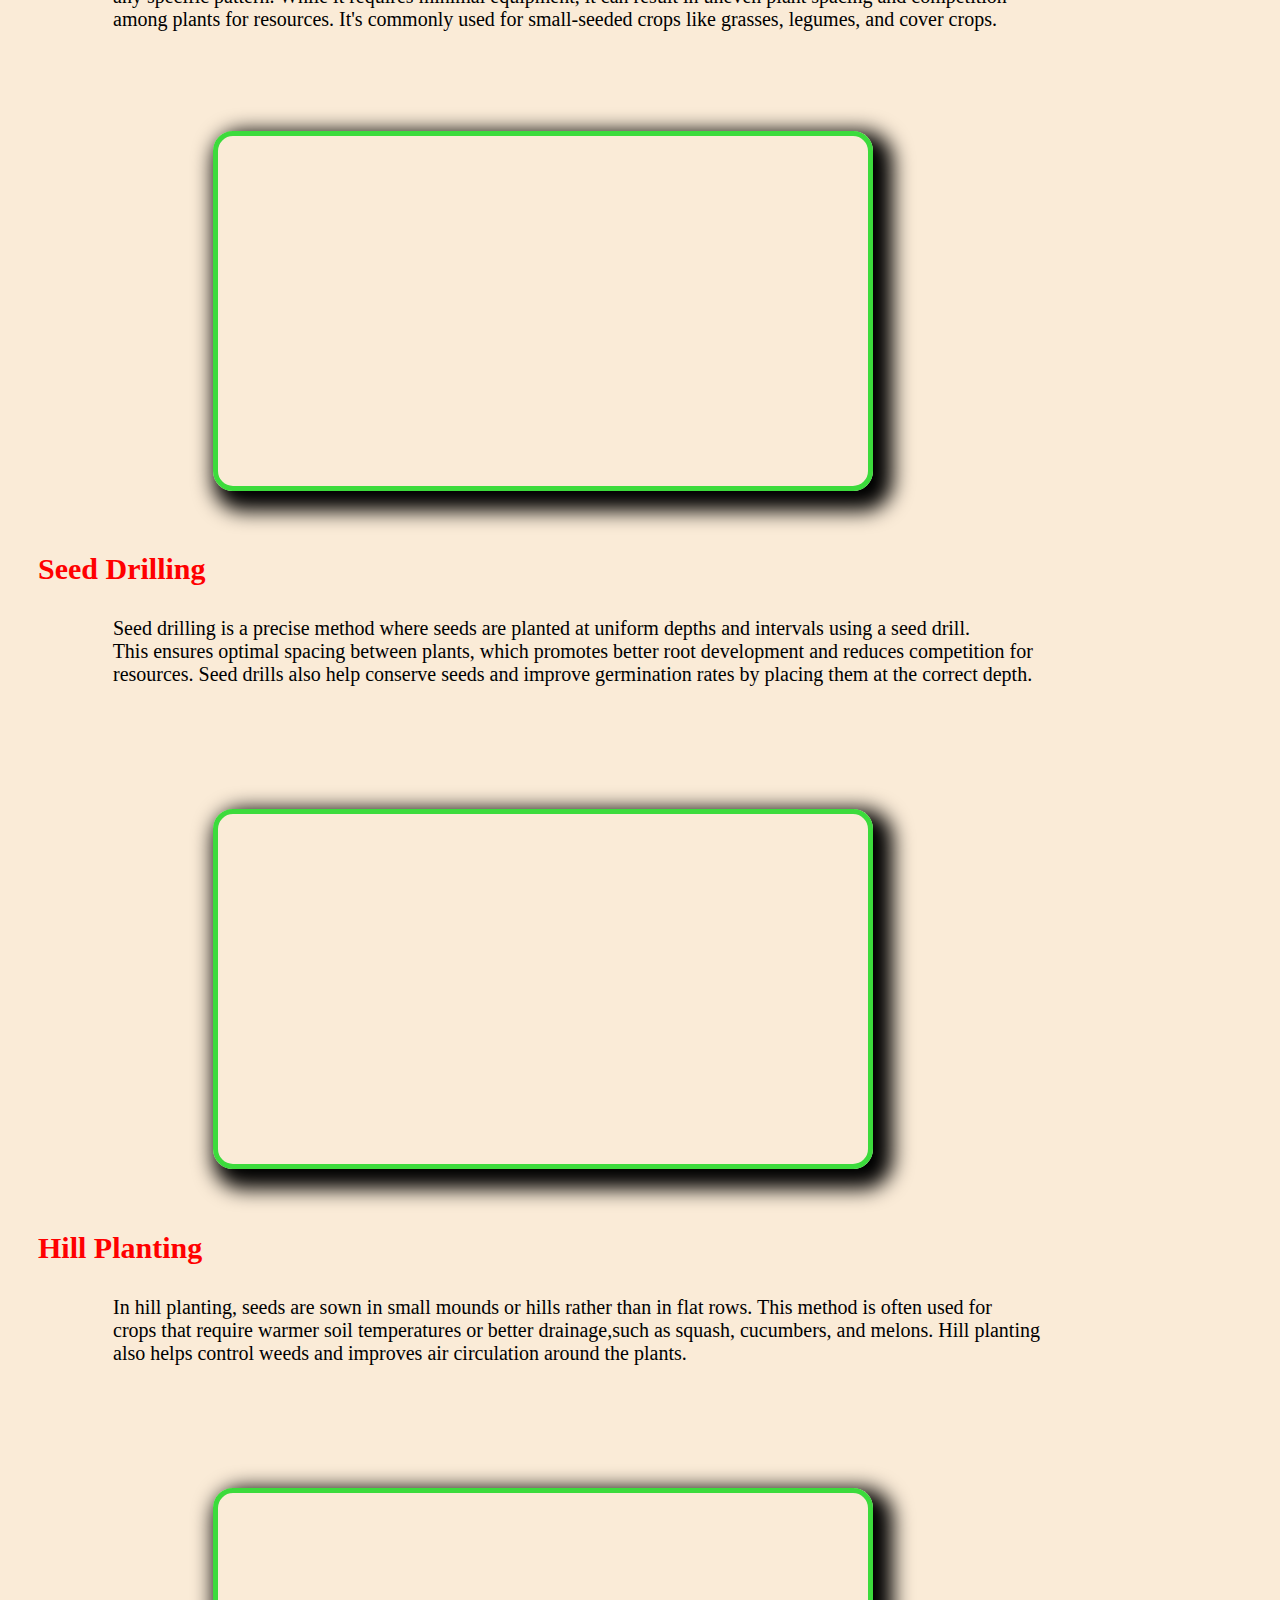
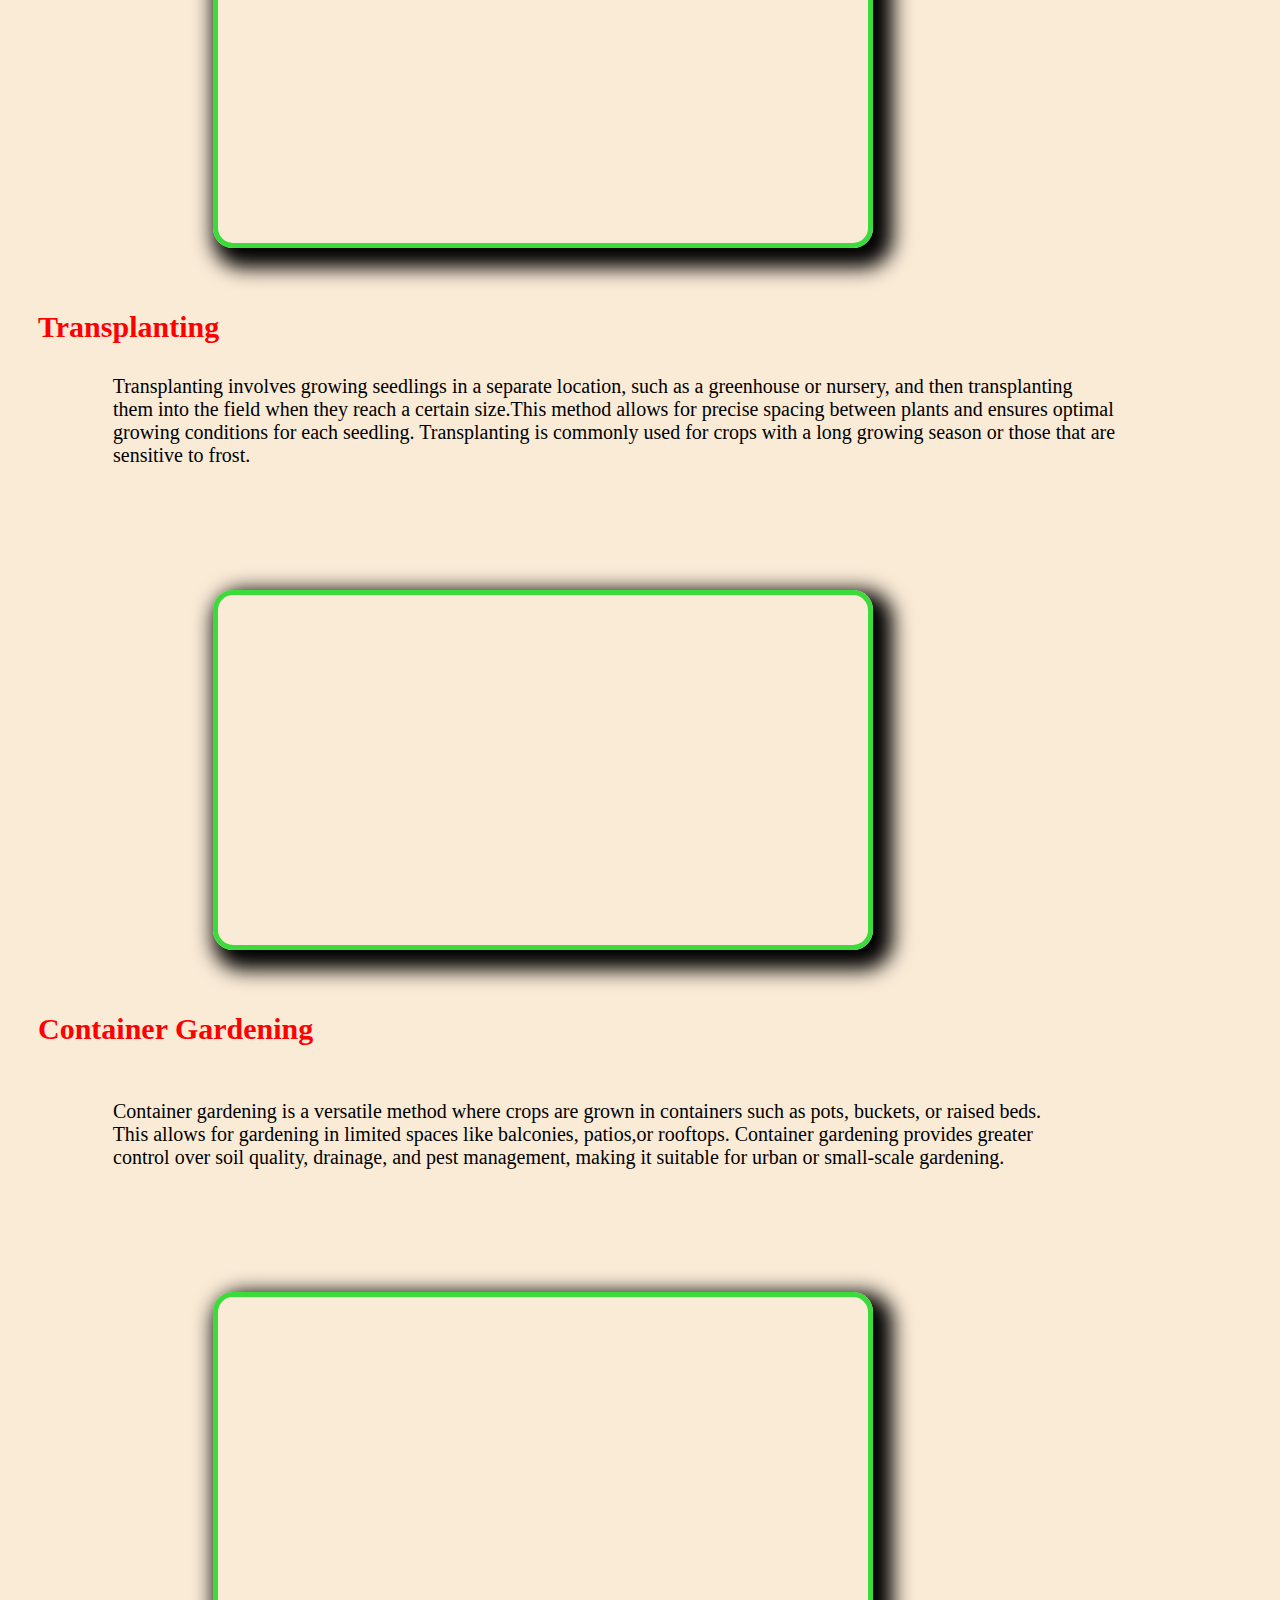
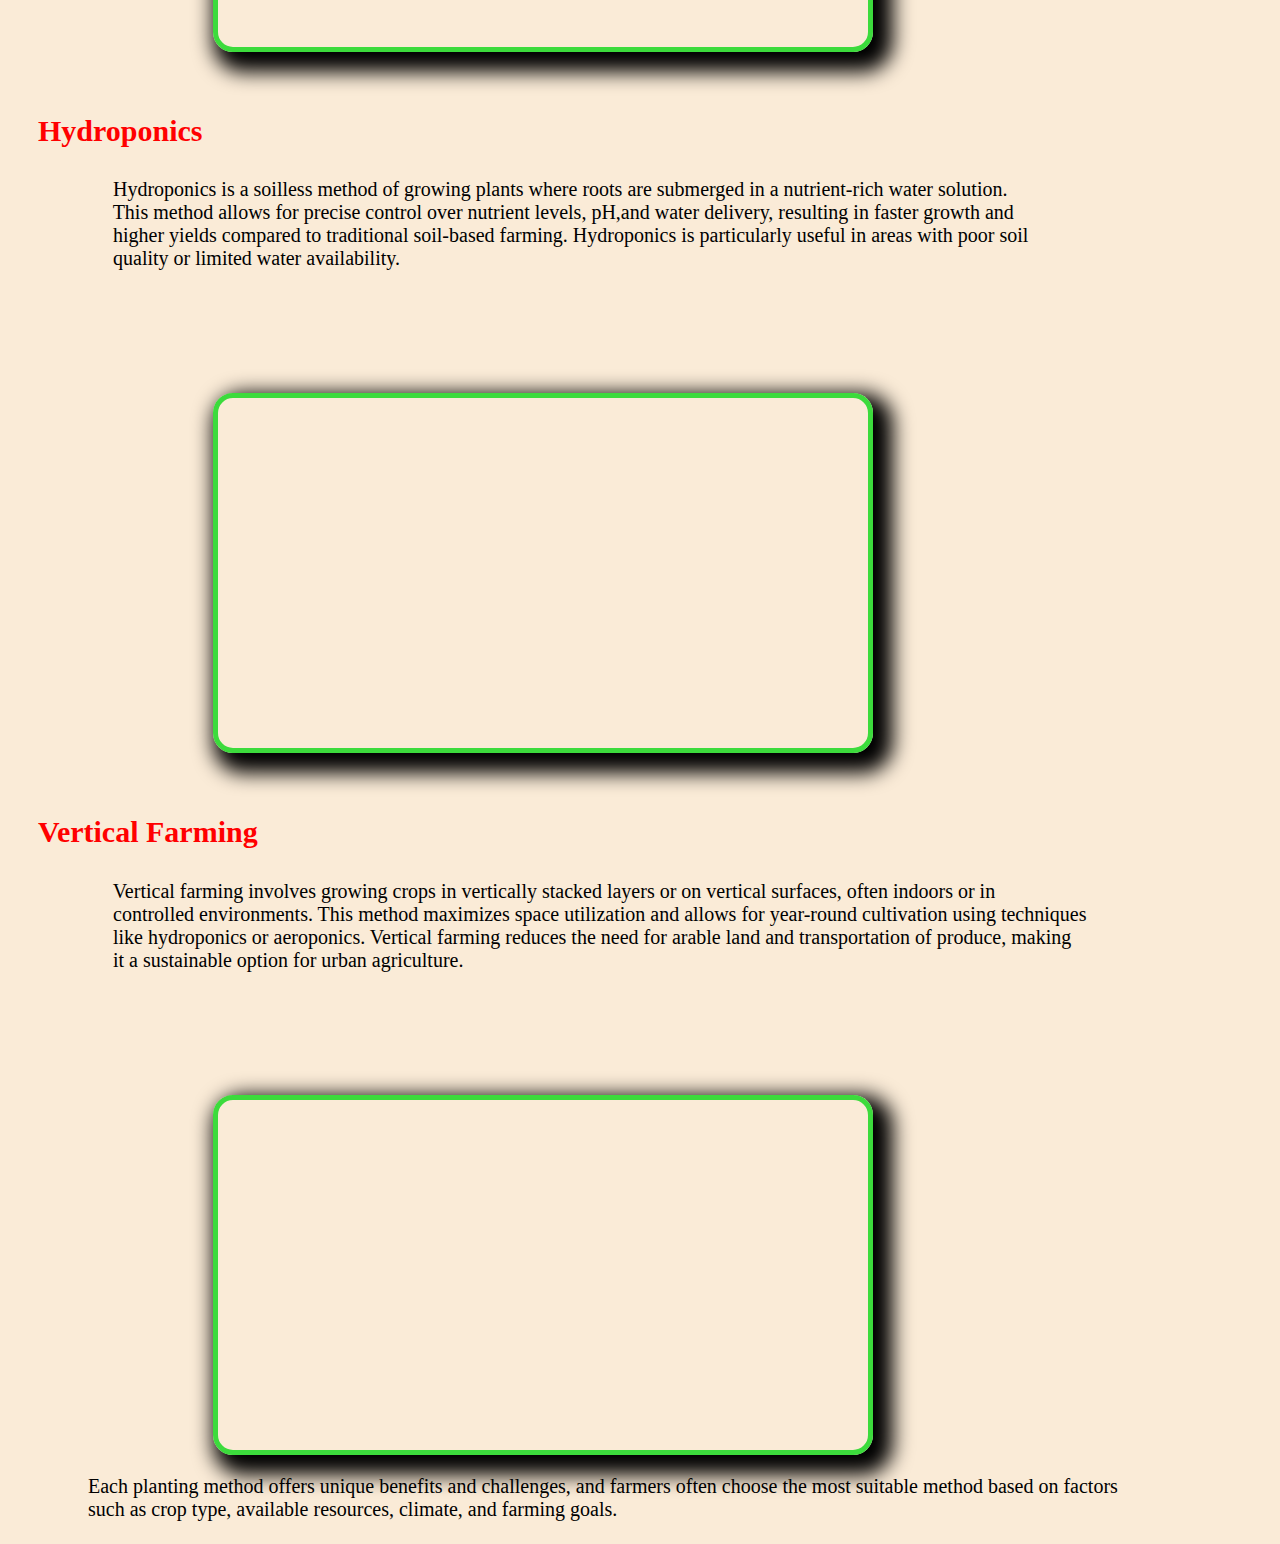
<file: cropplanting.html>
<html>
    <head>
            <link rel="stylesheet" href="css/cropplanting.css">
    </head>
    <body> 
     <header >
          <img id="top" src="img/crop.jpg" height="150px" width="400px">
          <h1><b>Crops</b></h1>   
          <ul>
              <li><a href="index.html">Home</a></li>
              <li><a href="crops.html">Types</a></li>
              <li><a href="cropuses.html">Uses</a></li>
              <li><a href="cropplanting.html">planting</a></li>
              <li><a href="crop issue.html">Issues</a></li>
              
          </ul>
      </header>
        <h1>Planting methods</h1>
        <img src="img/planting.jpg" height="500px" width="800px">
        <pre>
            <h2>Traditional Row Planting</h2> 
            
                     This method involves planting seeds in straight rows with uniform spacing between them. Rows are typically 
                     spaced to accommodate cultivation equipment and facilitate irrigation and harvesting. It allows for easy 
                     management of crops and efficient use of resources such as water and fertilizers.
                     <iframe width="560" height="315" src="https://www.youtube.com/embed/4K54aTK-824?si=rIE-7CzUkWcs7rbW" title="YouTube video player" frameborder="0" allow="accelerometer; autoplay; clipboard-write; encrypted-media; gyroscope; picture-in-picture; web-share" allowfullscreen></iframe>
                    <br><br>
                <h2>Broadcasting</h2> 
                
                     Broadcasting is a simple and ancient method where seeds are scattered evenly over the soil surface without 
                     any specific pattern. While it requires minimal equipment, it can result in uneven plant spacing and competition 
                     among plants for resources. It's commonly used for small-seeded crops like grasses, legumes, and cover crops.
                     <iframe width="560" height="315" src="https://www.youtube.com/embed/cN_KnbU_tvI?si=YFEmQCGzsRsWT1Rs" title="YouTube video player" frameborder="0" allow="accelerometer; autoplay; clipboard-write; encrypted-media; gyroscope; picture-in-picture; web-share" allowfullscreen></iframe>
                     <br><br>
                     <h2>Seed Drilling</h2> 
                
                     Seed drilling is a precise method where seeds are planted at uniform depths and intervals using a seed drill. 
                     This ensures optimal spacing between plants, which promotes better root development and reduces competition for 
                     resources. Seed drills also help conserve seeds and improve germination rates by placing them at the correct depth.
               
                     <iframe width="560" height="315" src="https://www.youtube.com/embed/L0A1-GHPA1Y?si=pFbyJiC8rbxWIUK5" title="YouTube video player" frameborder="0" allow="accelerometer; autoplay; clipboard-write; encrypted-media; gyroscope; picture-in-picture; web-share" allowfullscreen></iframe>
                     <br><br>
                     <h2>Hill Planting</h2> 
                
                     In hill planting, seeds are sown in small mounds or hills rather than in flat rows. This method is often used for 
                     crops that require warmer soil temperatures or better drainage,such as squash, cucumbers, and melons. Hill planting 
                     also helps control weeds and improves air circulation around the plants.

                     <iframe width="560" height="315" src="https://www.youtube.com/embed/WN0zKSEKZSM?si=x3E-qAR_YTukONAs" title="YouTube video player" frameborder="0" allow="accelerometer; autoplay; clipboard-write; encrypted-media; gyroscope; picture-in-picture; web-share" allowfullscreen></iframe>
                     <br><br>
                <h2>Transplanting</h2> 
                
                     Transplanting involves growing seedlings in a separate location, such as a greenhouse or nursery, and then transplanting 
                     them into the field when they reach a certain size.This method allows for precise spacing between plants and ensures optimal 
                     growing conditions for each seedling. Transplanting is commonly used for crops with a long growing season or those that are 
                     sensitive to frost.
   
                     <iframe width="560" height="315" src="https://www.youtube.com/embed/Ck35_Z1VYlE?si=0yAHygvc6L24ZkLP" title="YouTube video player" frameborder="0" allow="accelerometer; autoplay; clipboard-write; encrypted-media; gyroscope; picture-in-picture; web-share" allowfullscreen></iframe>
                     <br><br>
                     <h2>Container Gardening</h2> 
                

                     Container gardening is a versatile method where crops are grown in containers such as pots, buckets, or raised beds. 
                     This allows for gardening in limited spaces like balconies, patios,or rooftops. Container gardening provides greater 
                     control over soil quality, drainage, and pest management, making it suitable for urban or small-scale gardening.

                     <iframe width="560" height="315" src="https://www.youtube.com/embed/I3mK1g6gOno?si=ssI2-LMXzeU_HBR-" title="YouTube video player" frameborder="0" allow="accelerometer; autoplay; clipboard-write; encrypted-media; gyroscope; picture-in-picture; web-share" allowfullscreen></iframe>
                     <br><br>
                <h2>Hydroponics</h2> 
                
                     Hydroponics is a soilless method of growing plants where roots are submerged in a nutrient-rich water solution. 
                     This method allows for precise control over nutrient levels, pH,and water delivery, resulting in faster growth and 
                     higher yields compared to traditional soil-based farming. Hydroponics is particularly useful in areas with poor soil 
                     quality or limited water availability.

                     <iframe width="560" height="315" src="https://www.youtube.com/embed/wBcnUUkdavE?si=JQgg-50SjJH2OnYf" title="YouTube video player" frameborder="0" allow="accelerometer; autoplay; clipboard-write; encrypted-media; gyroscope; picture-in-picture; web-share" allowfullscreen></iframe>
                     <br><br>
                <h2>Vertical Farming</h2> 
                
                     Vertical farming involves growing crops in vertically stacked layers or on vertical surfaces, often indoors or in 
                     controlled environments. This method maximizes space utilization and allows for year-round cultivation using techniques 
                     like hydroponics or aeroponics. Vertical farming reduces the need for arable land and transportation of produce, making 
                     it a sustainable option for urban agriculture.

                     <iframe width="560" height="315" src="https://www.youtube.com/embed/QT4TWbPLrN8?si=ibKJTTNXtFyQ0VuH" title="YouTube video player" frameborder="0" allow="accelerometer; autoplay; clipboard-write; encrypted-media; gyroscope; picture-in-picture; web-share" allowfullscreen></iframe>
                     <br><br>

                     
                Each planting method offers unique benefits and challenges, and farmers often choose the most suitable method based on factors 
                such as crop type, available resources, climate, and farming goals.
        </pre>
    </body>
</html>
</file>
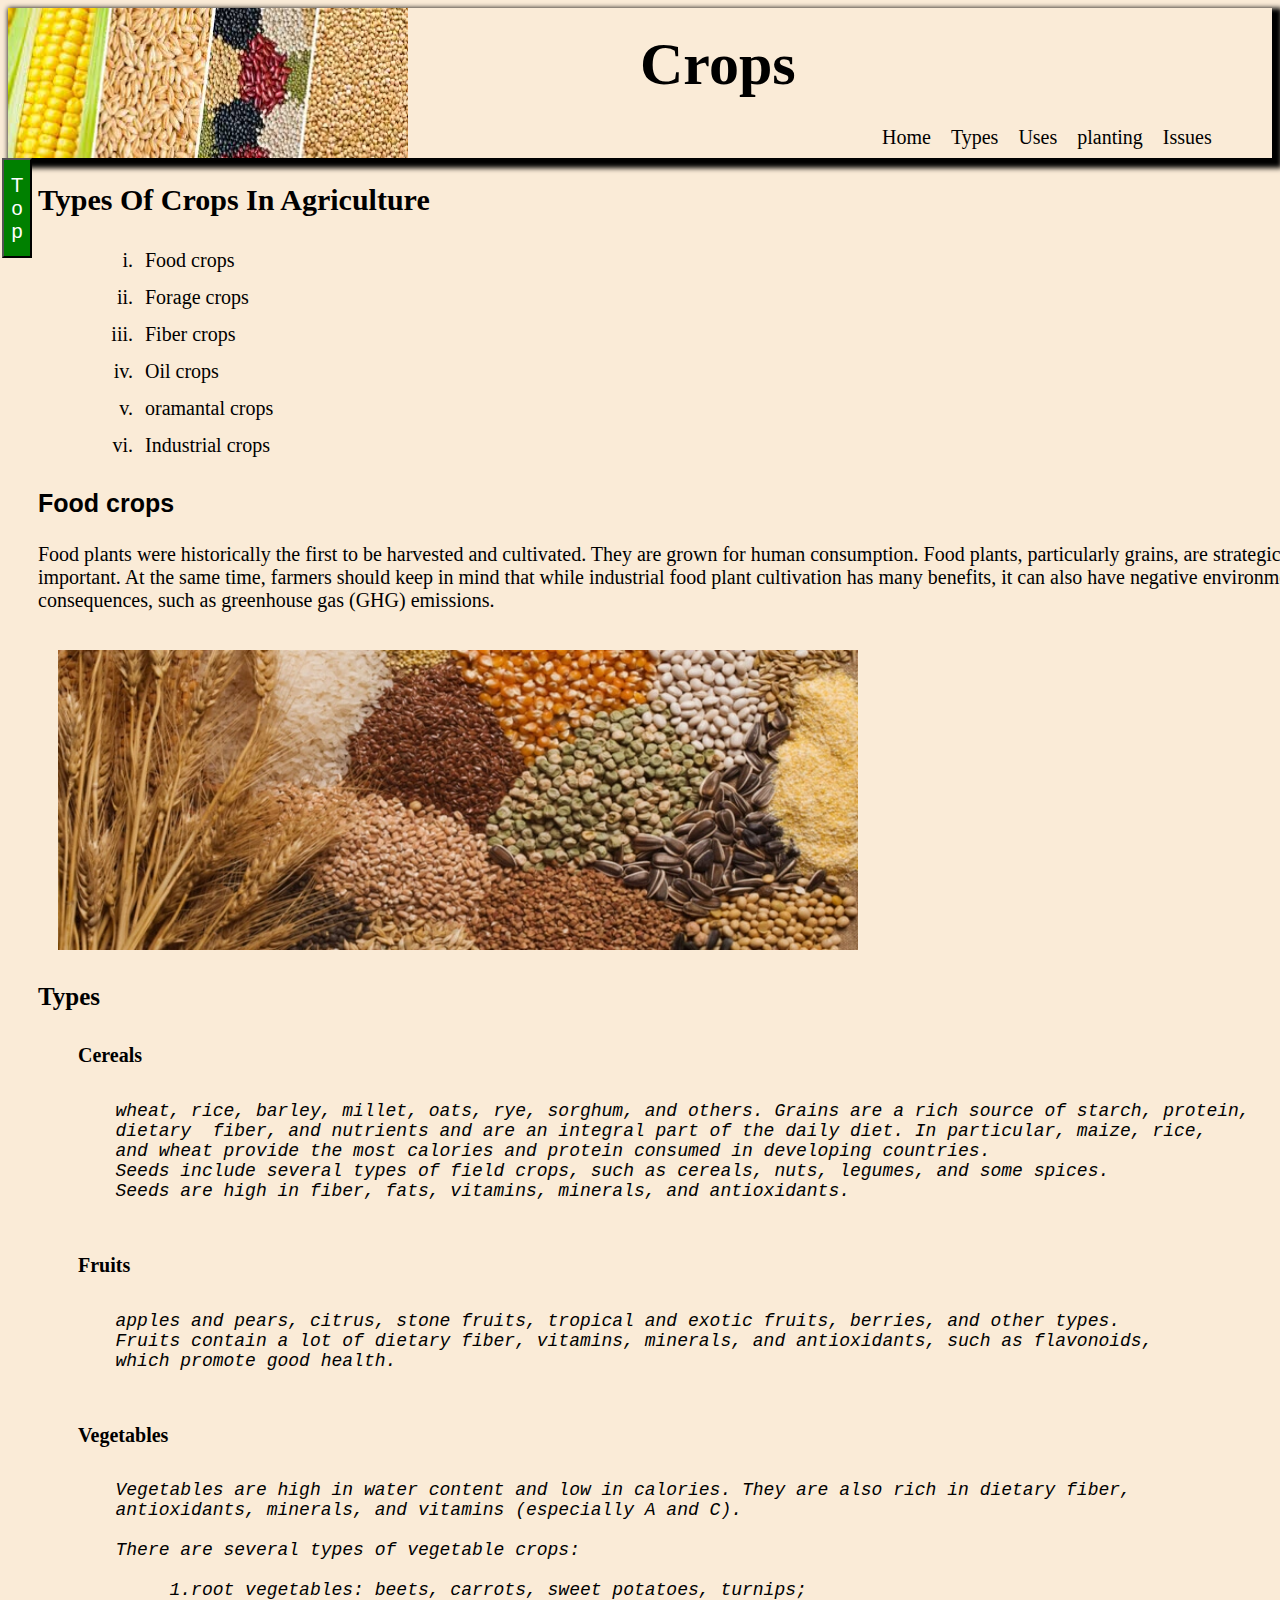
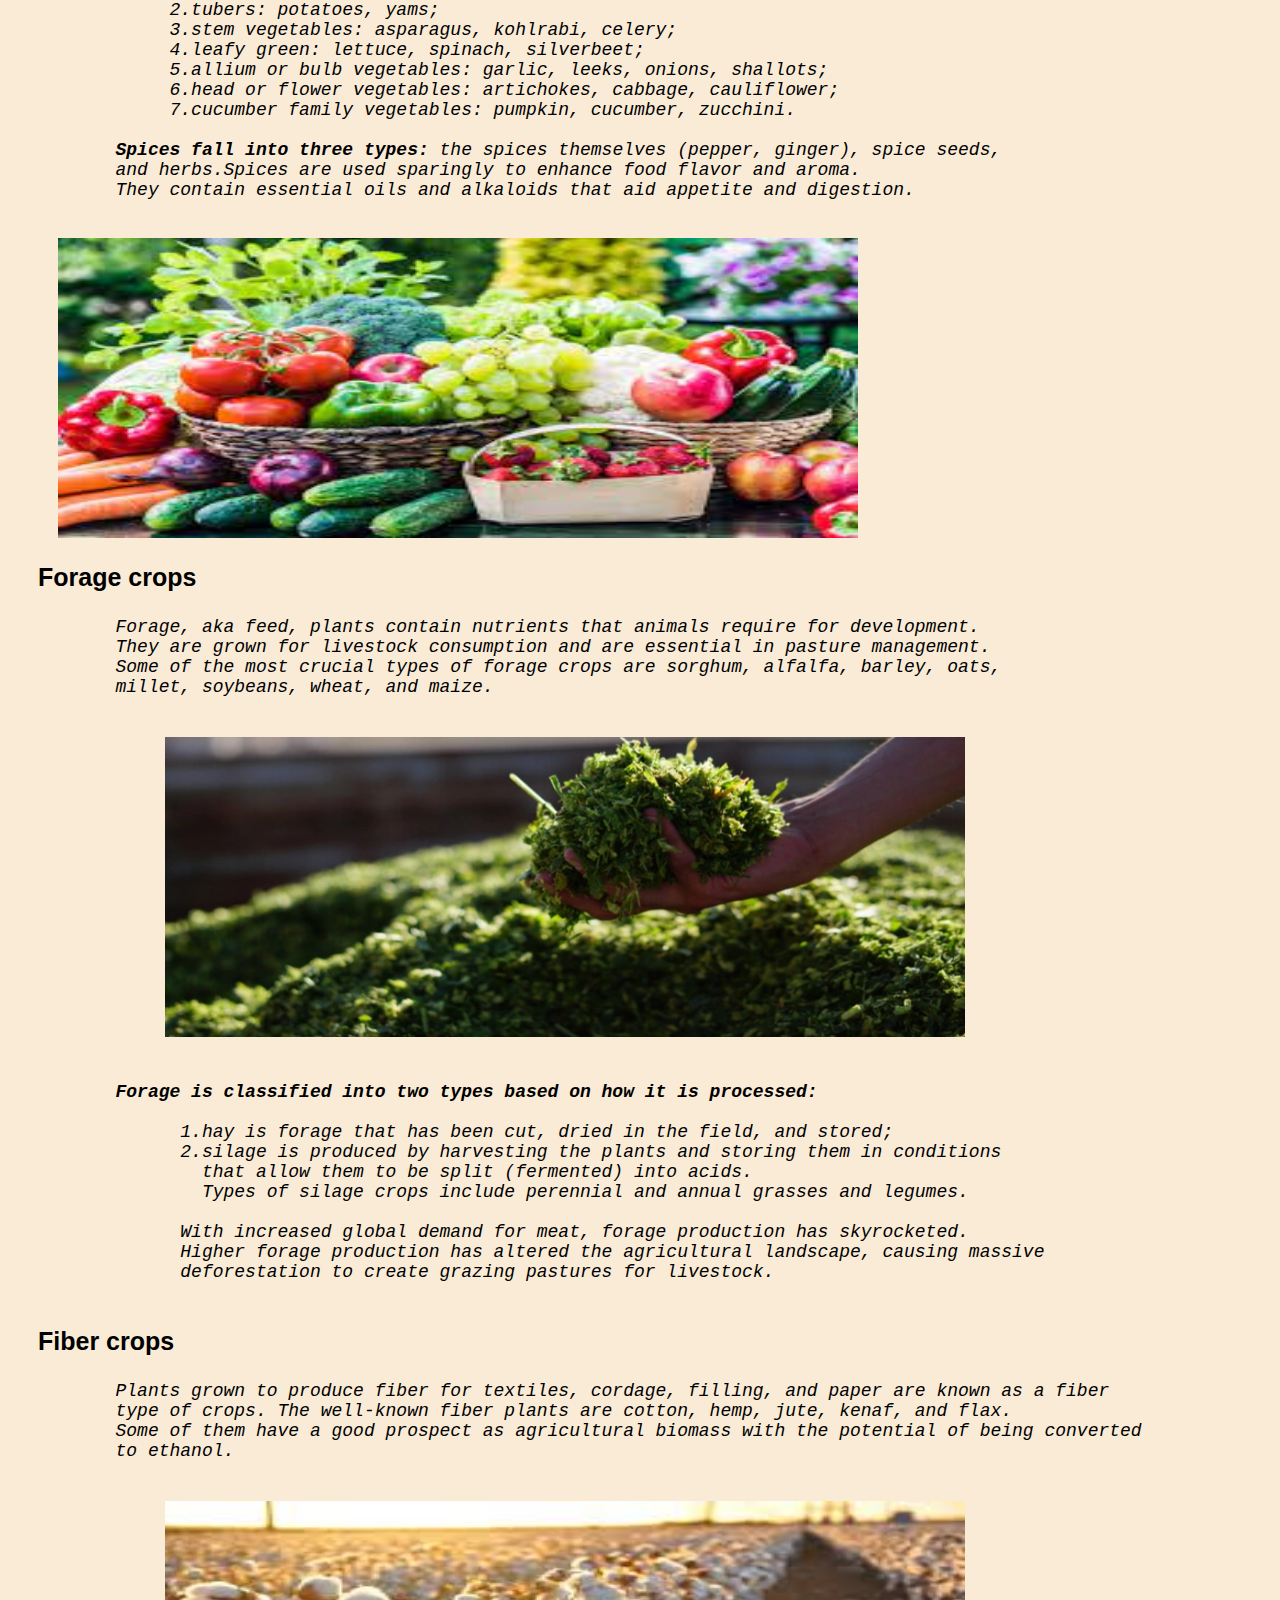
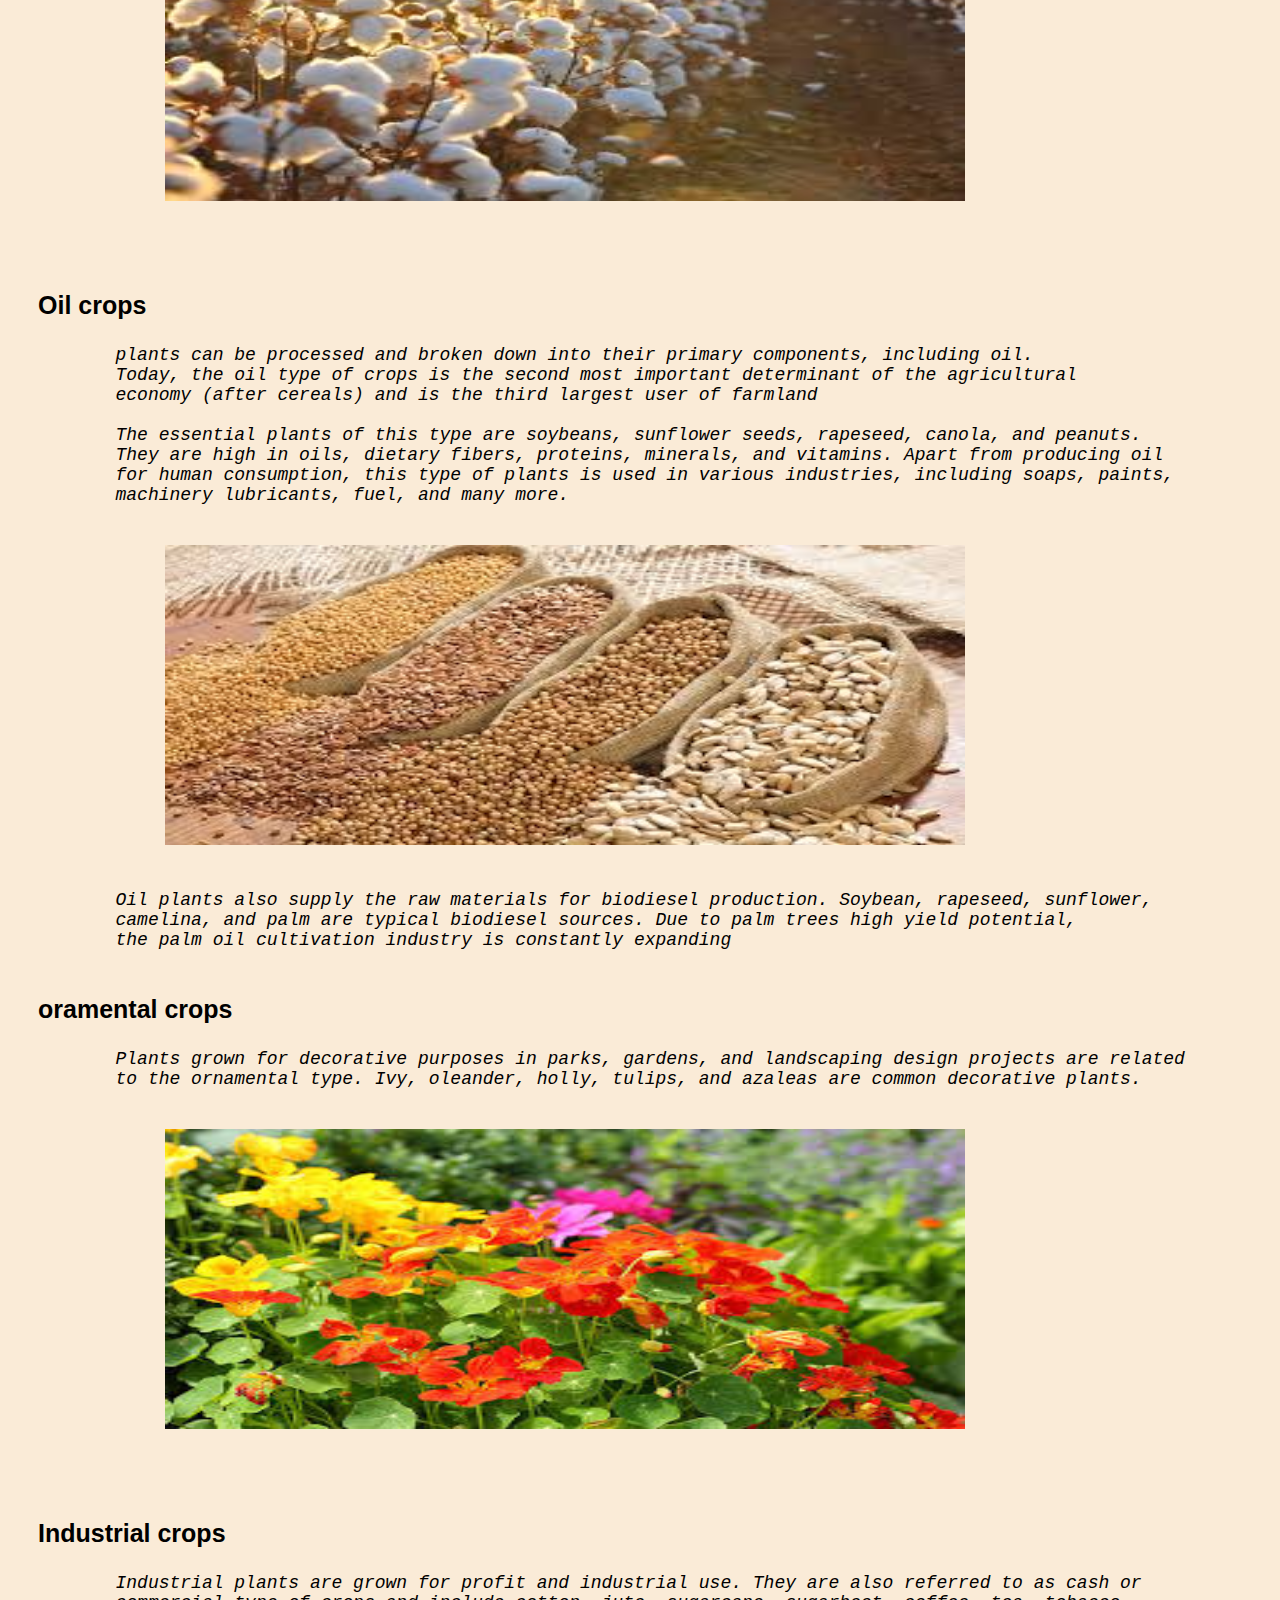
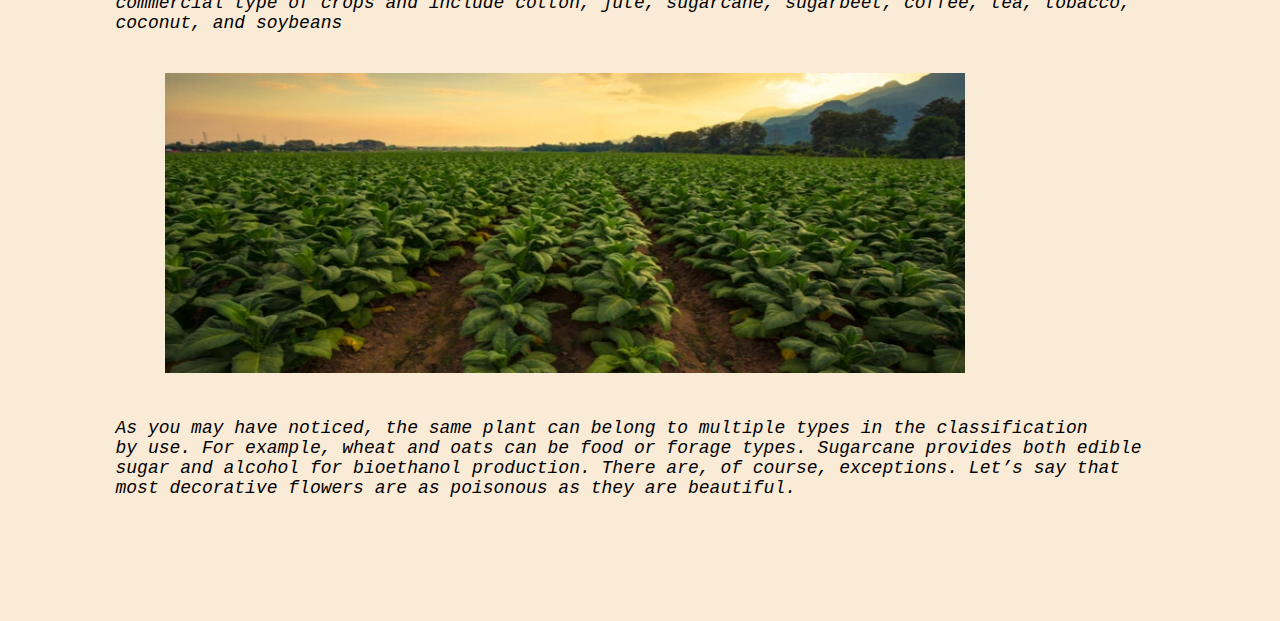
<file: crops.html>
<html>
    <head>
        <link rel="stylesheet" href="css/crops.css">
    </head>

    <body>
        <header >
            <img id="top" src="img/crop.jpg" height="150px" width="400px">
            <h1><b>Crops</b></h1>   
            <ul>
                <li><a href="index.html">Home</a></li>
                <li><a href="#types">Types</a></li>
                <li><a href="cropuses.html">Uses</a></li>
                <li><a href="cropplanting.html">planting</a></li>
                <li><a href="crop issue.html">Issues</a></li>
                
            </ul>
        </header>
          <div id="types">
            <h2>Types Of Crops In Agriculture</h2>
            <ol type="i">
                <li><a href="#food">Food crops</a></li>
                <li><a href="#forage">Forage crops</a></li>
                <li><a href="#fiber">Fiber crops</a></li>
                <li><a href="#oil">Oil crops</a></li>
                <li><a href="#oramantal">oramantal crops</a></li>
                <li><a href="#industrial">Industrial crops</a></li>
            </ol>
            <h3 id="food">Food crops</h3>
            <p>
                Food plants were historically the first to be harvested and cultivated. 
                They are grown for human consumption. Food plants, particularly grains, are strategically important. 
                At the same time, farmers should keep in mind that while industrial food plant cultivation has many benefits, 
                it can also have negative environmental consequences, such as greenhouse gas (GHG) emissions.
            </p>
            <br>
            <img src="img/food.webp">
            <br>
            <h4>Types</h4>
            <h5>Cereals</h5>
            <pre>
                wheat, rice, barley, millet, oats, rye, sorghum, and others. Grains are a rich source of starch, protein,
                dietary  fiber, and nutrients and are an integral part of the daily diet. In particular, maize, rice,
                and wheat provide the most calories and protein consumed in developing countries.
                Seeds include several types of field crops, such as cereals, nuts, legumes, and some spices. 
                Seeds are high in fiber, fats, vitamins, minerals, and antioxidants.
            </pre>
            <h5>Fruits</h5>
            <pre>
                apples and pears, citrus, stone fruits, tropical and exotic fruits, berries, and other types. 
                Fruits contain a lot of dietary fiber, vitamins, minerals, and antioxidants, such as flavonoids, 
                which promote good health.
            </pre>
            <h5>Vegetables</h5>
            <pre>
                Vegetables are high in water content and low in calories. They are also rich in dietary fiber, 
                antioxidants, minerals, and vitamins (especially A and C). 
                
                There are several types of vegetable crops:

                     1.root vegetables: beets, carrots, sweet potatoes, turnips;
                     2.tubers: potatoes, yams;
                     3.stem vegetables: asparagus, kohlrabi, celery;
                     4.leafy green: lettuce, spinach, silverbeet;
                     5.allium or bulb vegetables: garlic, leeks, onions, shallots;
                     6.head or flower vegetables: artichokes, cabbage, cauliflower;
                     7.cucumber family vegetables: pumpkin, cucumber, zucchini.

                <b>Spices fall into three types:</b> the spices themselves (pepper, ginger), spice seeds, 
                and herbs.Spices are used sparingly to enhance food flavor and aroma. 
                They contain essential oils and alkaloids that aid appetite and digestion.
            </pre>
            <img src="img/veg.jpg" height="400px" width="300px">
            <h3 id="forage">Forage crops</h3>
            <pre>
                Forage, aka feed, plants contain nutrients that animals require for development. 
                They are grown for livestock consumption and are essential in pasture management. 
                Some of the most crucial types of forage crops are sorghum, alfalfa, barley, oats, 
                millet, soybeans, wheat, and maize.
                <br>
                <img src="img/forg.webp">
                <br>
                <b>Forage is classified into two types based on how it is processed:</b>

                      1.hay is forage that has been cut, dried in the field, and stored;
                      2.silage is produced by harvesting the plants and storing them in conditions 
                        that allow them to be split (fermented) into acids. 
                        Types of silage crops include perennial and annual grasses and legumes.
           
                      With increased global demand for meat, forage production has skyrocketed. 
                      Higher forage production has altered the agricultural landscape, causing massive
                      deforestation to create grazing pastures for livestock.
                    </pre>     
             <h3 id="fiber">Fiber crops</h3>
             <pre>
                Plants grown to produce fiber for textiles, cordage, filling, and paper are known as a fiber 
                type of crops. The well-known fiber plants are cotton, hemp, jute, kenaf, and flax. 
                Some of them have a good prospect as agricultural biomass with the potential of being converted 
                to ethanol.
                <br>
                <img src="img/fiber.jpg">
                <br>
             </pre>
             <h3 id="oil">Oil crops</h3>
             <pre>
                plants can be processed and broken down into their primary components, including oil. 
                Today, the oil type of crops is the second most important determinant of the agricultural 
                economy (after cereals) and is the third largest user of farmland
             
                The essential plants of this type are soybeans, sunflower seeds, rapeseed, canola, and peanuts. 
                They are high in oils, dietary fibers, proteins, minerals, and vitamins. Apart from producing oil 
                for human consumption, this type of plants is used in various industries, including soaps, paints, 
                machinery lubricants, fuel, and many more.
                <br>
                <img src="img/oil.jpg">
                <br>
                Oil plants also supply the raw materials for biodiesel production. Soybean, rapeseed, sunflower, 
                camelina, and palm are typical biodiesel sources. Due to palm trees high yield potential, 
                the palm oil cultivation industry is constantly expanding
            </pre>
            <h3 id="oramantal">oramental crops</h3>
            <pre>
                Plants grown for decorative purposes in parks, gardens, and landscaping design projects are related 
                to the ornamental type. Ivy, oleander, holly, tulips, and azaleas are common decorative plants.
                <br>
                <img src="img/oram.jpg">
                <br>
            </pre>
            <h3 id="industrial">Industrial crops</h3>
            <pre>
                Industrial plants are grown for profit and industrial use. They are also referred to as cash or 
                commercial type of crops and include cotton, jute, sugarcane, sugarbeet, coffee, tea, tobacco, 
                coconut, and soybeans
                <br>
                <img src="img/inds.webp">
                <br>
                As you may have noticed, the same plant can belong to multiple types in the classification 
                by use. For example, wheat and oats can be food or forage types. Sugarcane provides both edible 
                sugar and alcohol for bioethanol production. There are, of course, exceptions. Let’s say that 
                most decorative flowers are as poisonous as they are beautiful.
            </pre>
          </div>
          <button><a href="#top">T<br>o<br>p</a></button>
    </body>
</html>
</file>
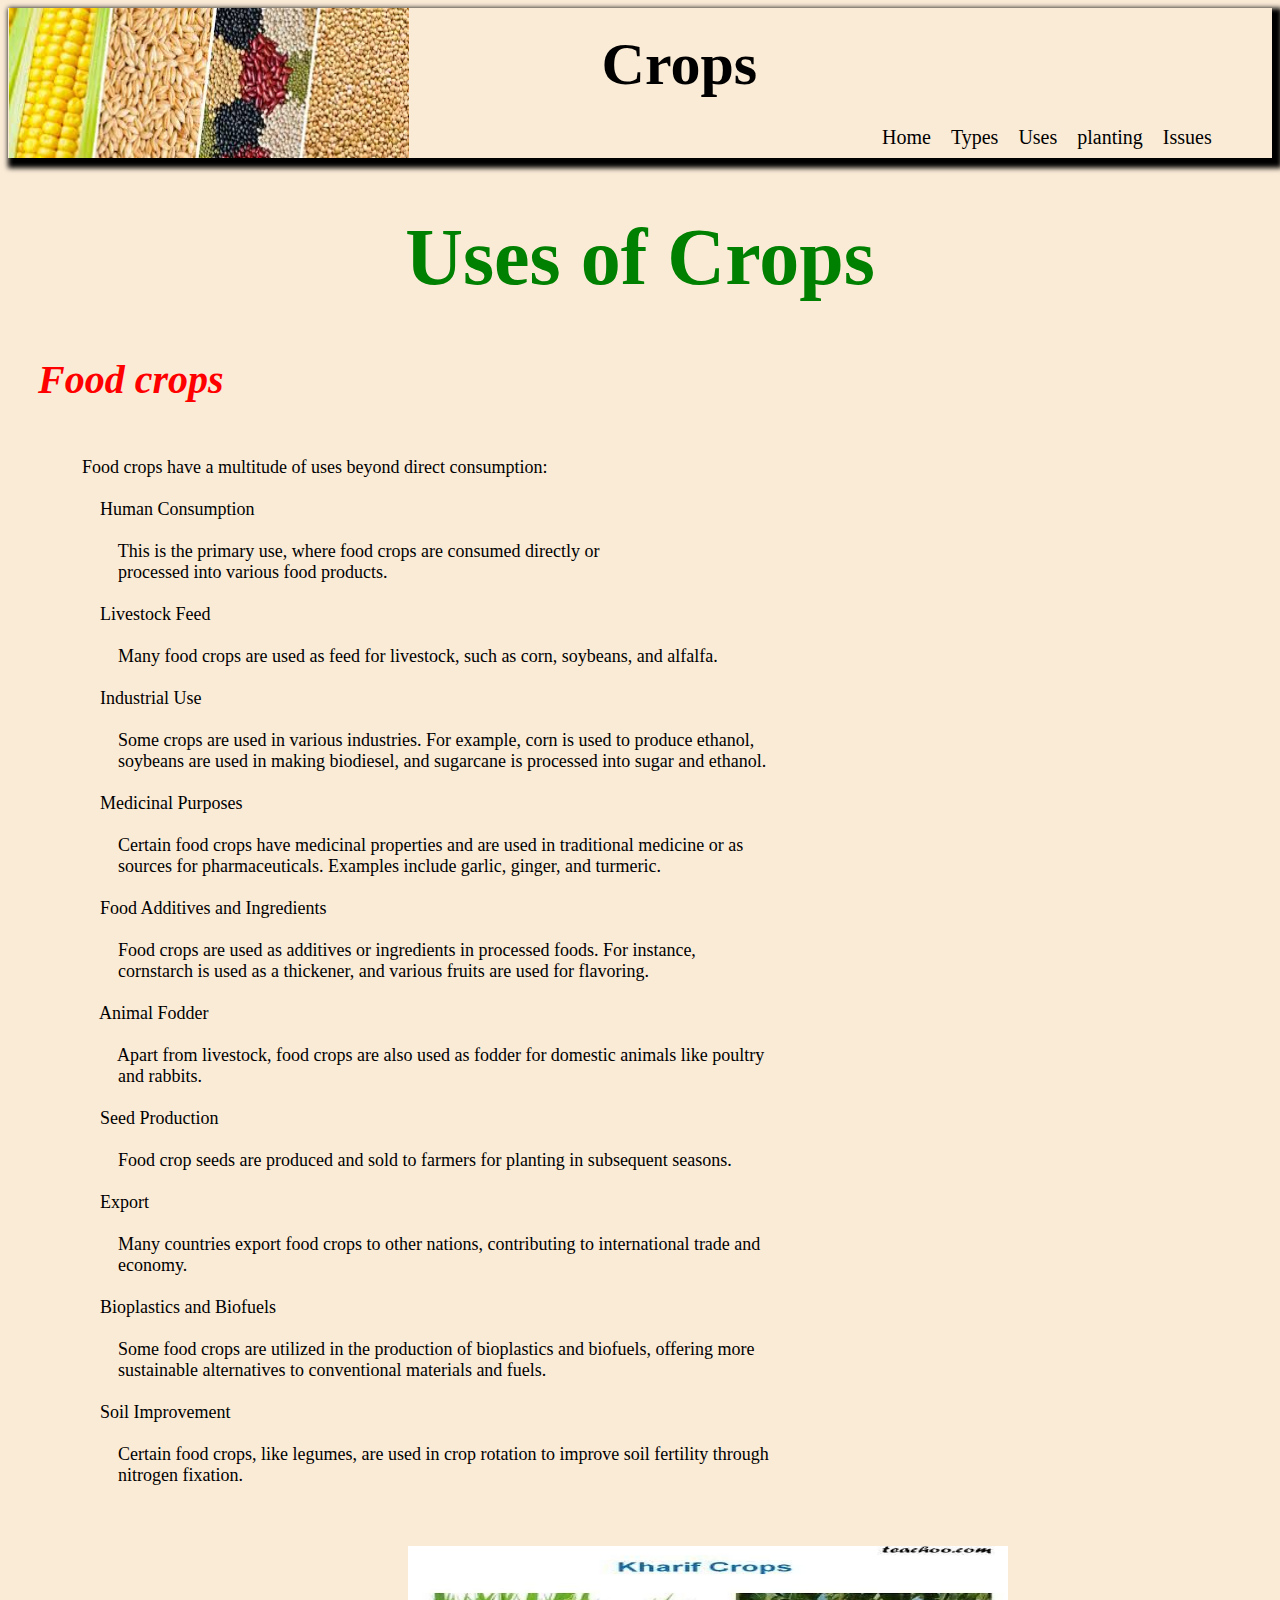
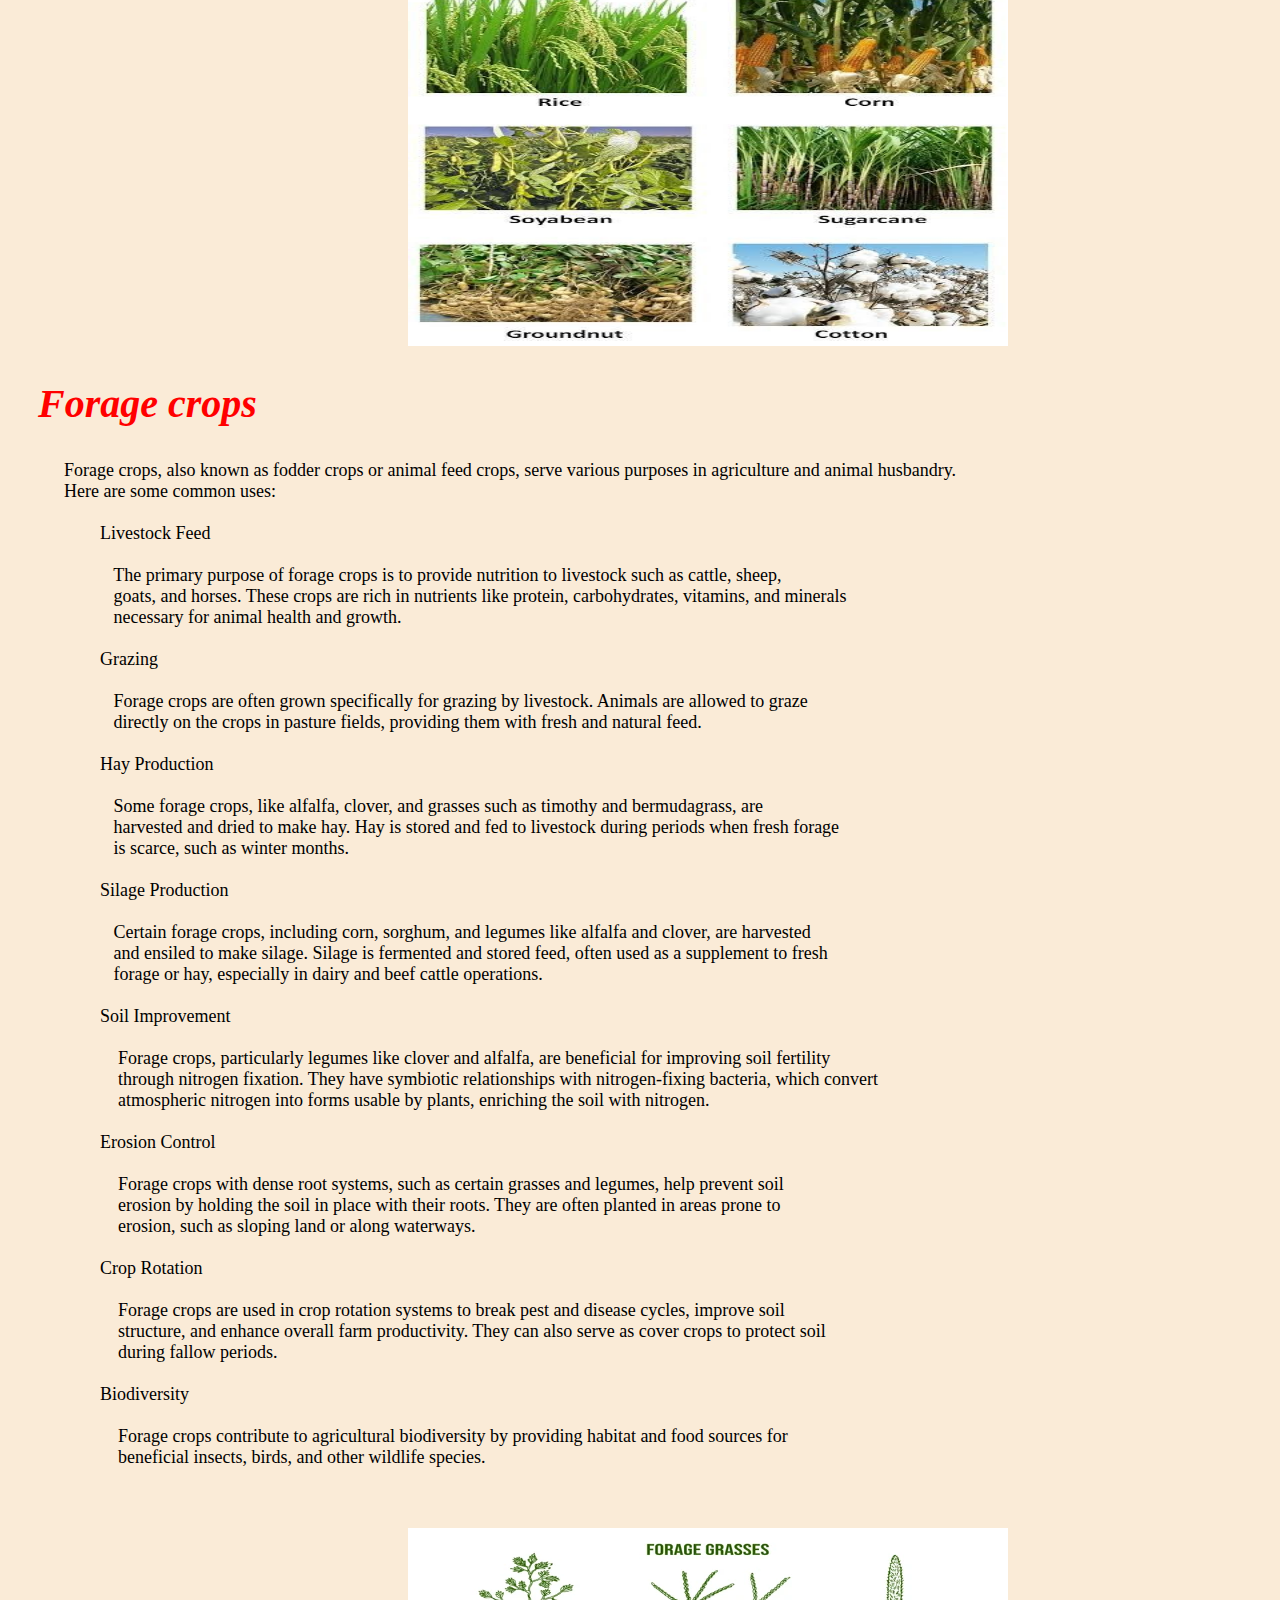
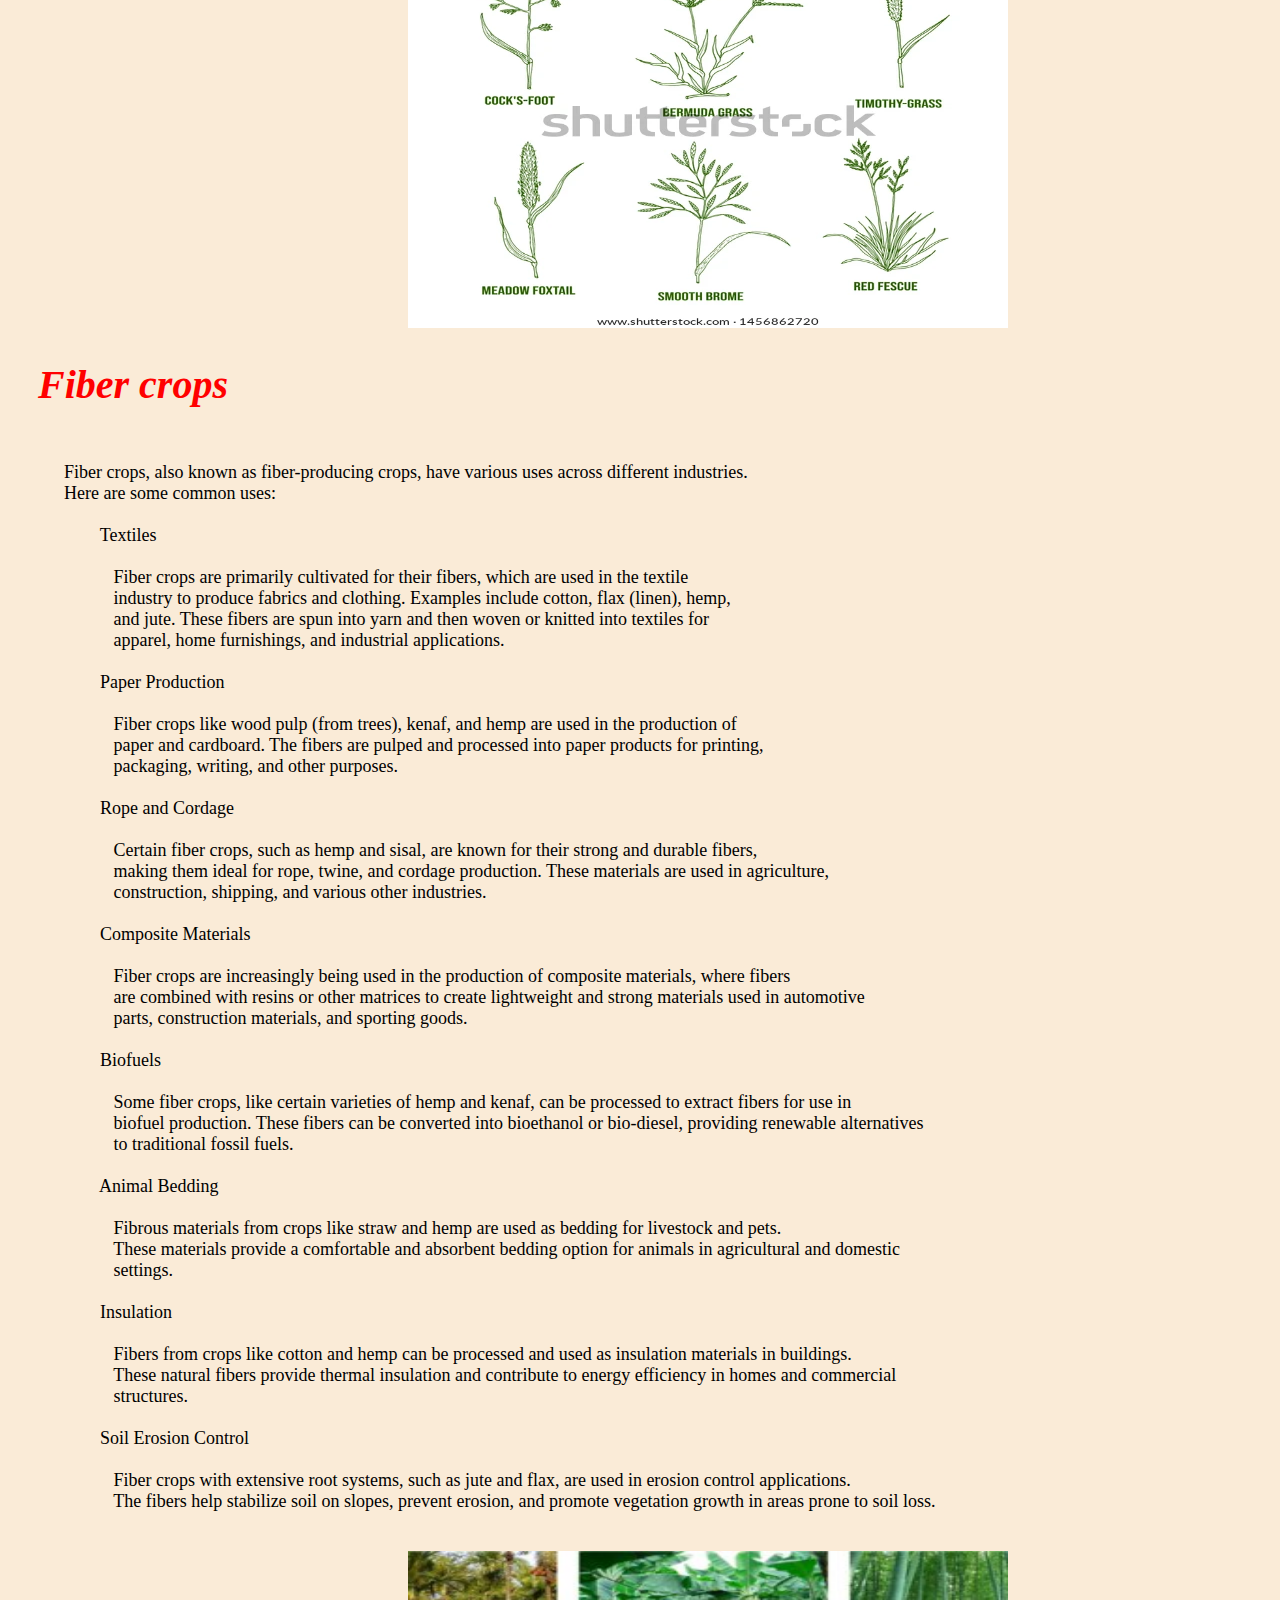
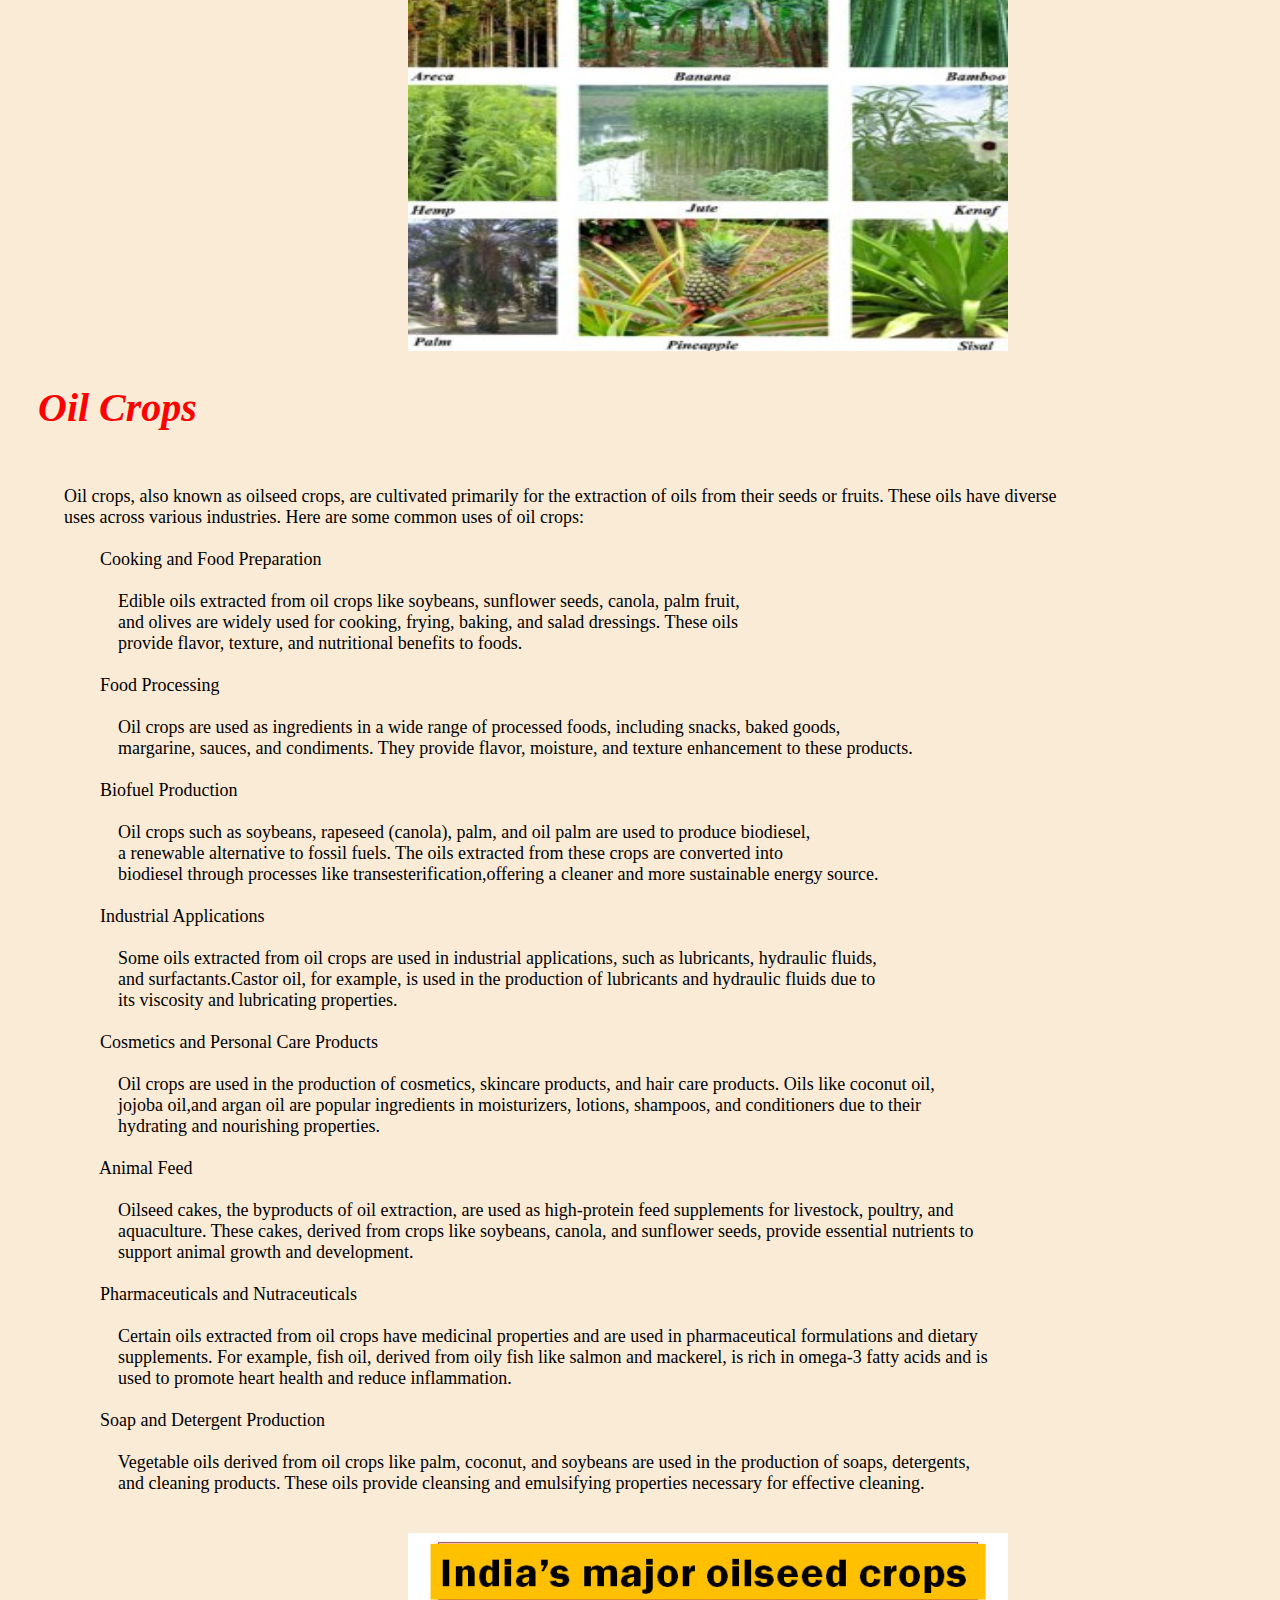
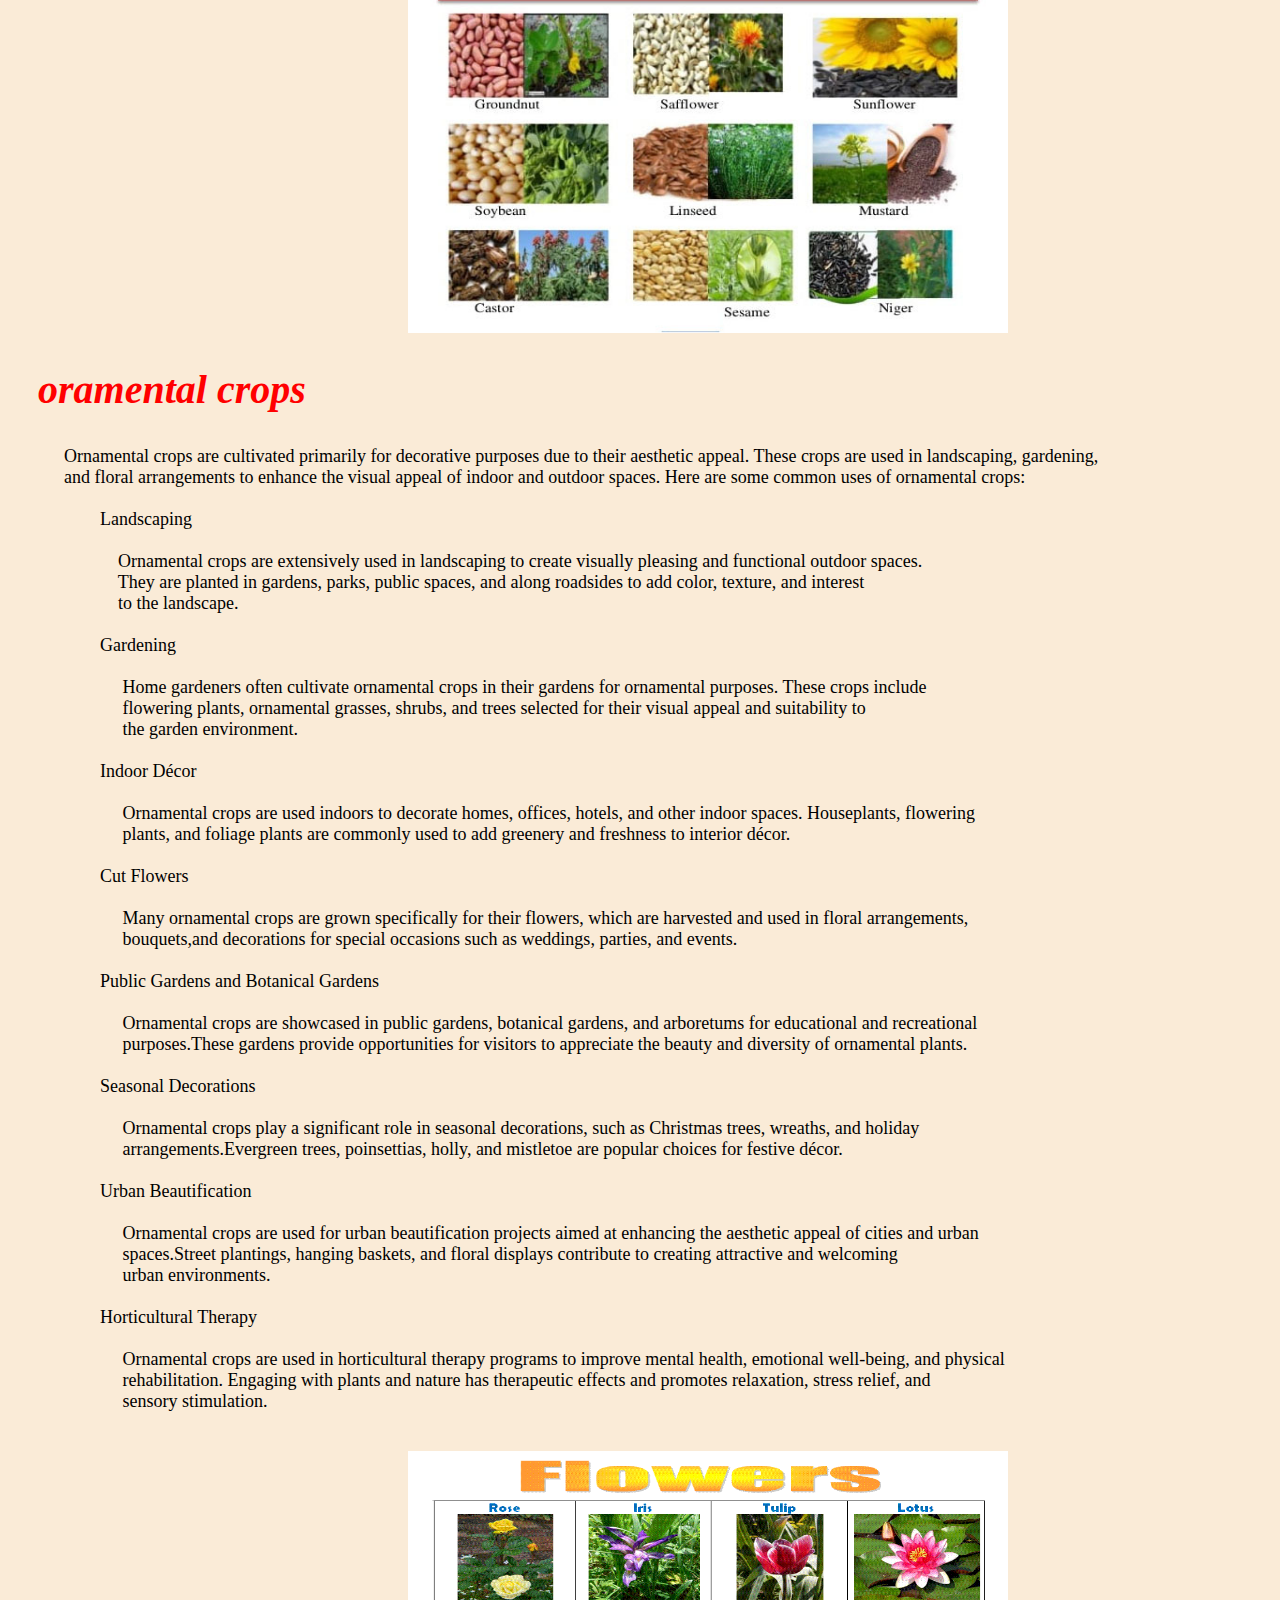
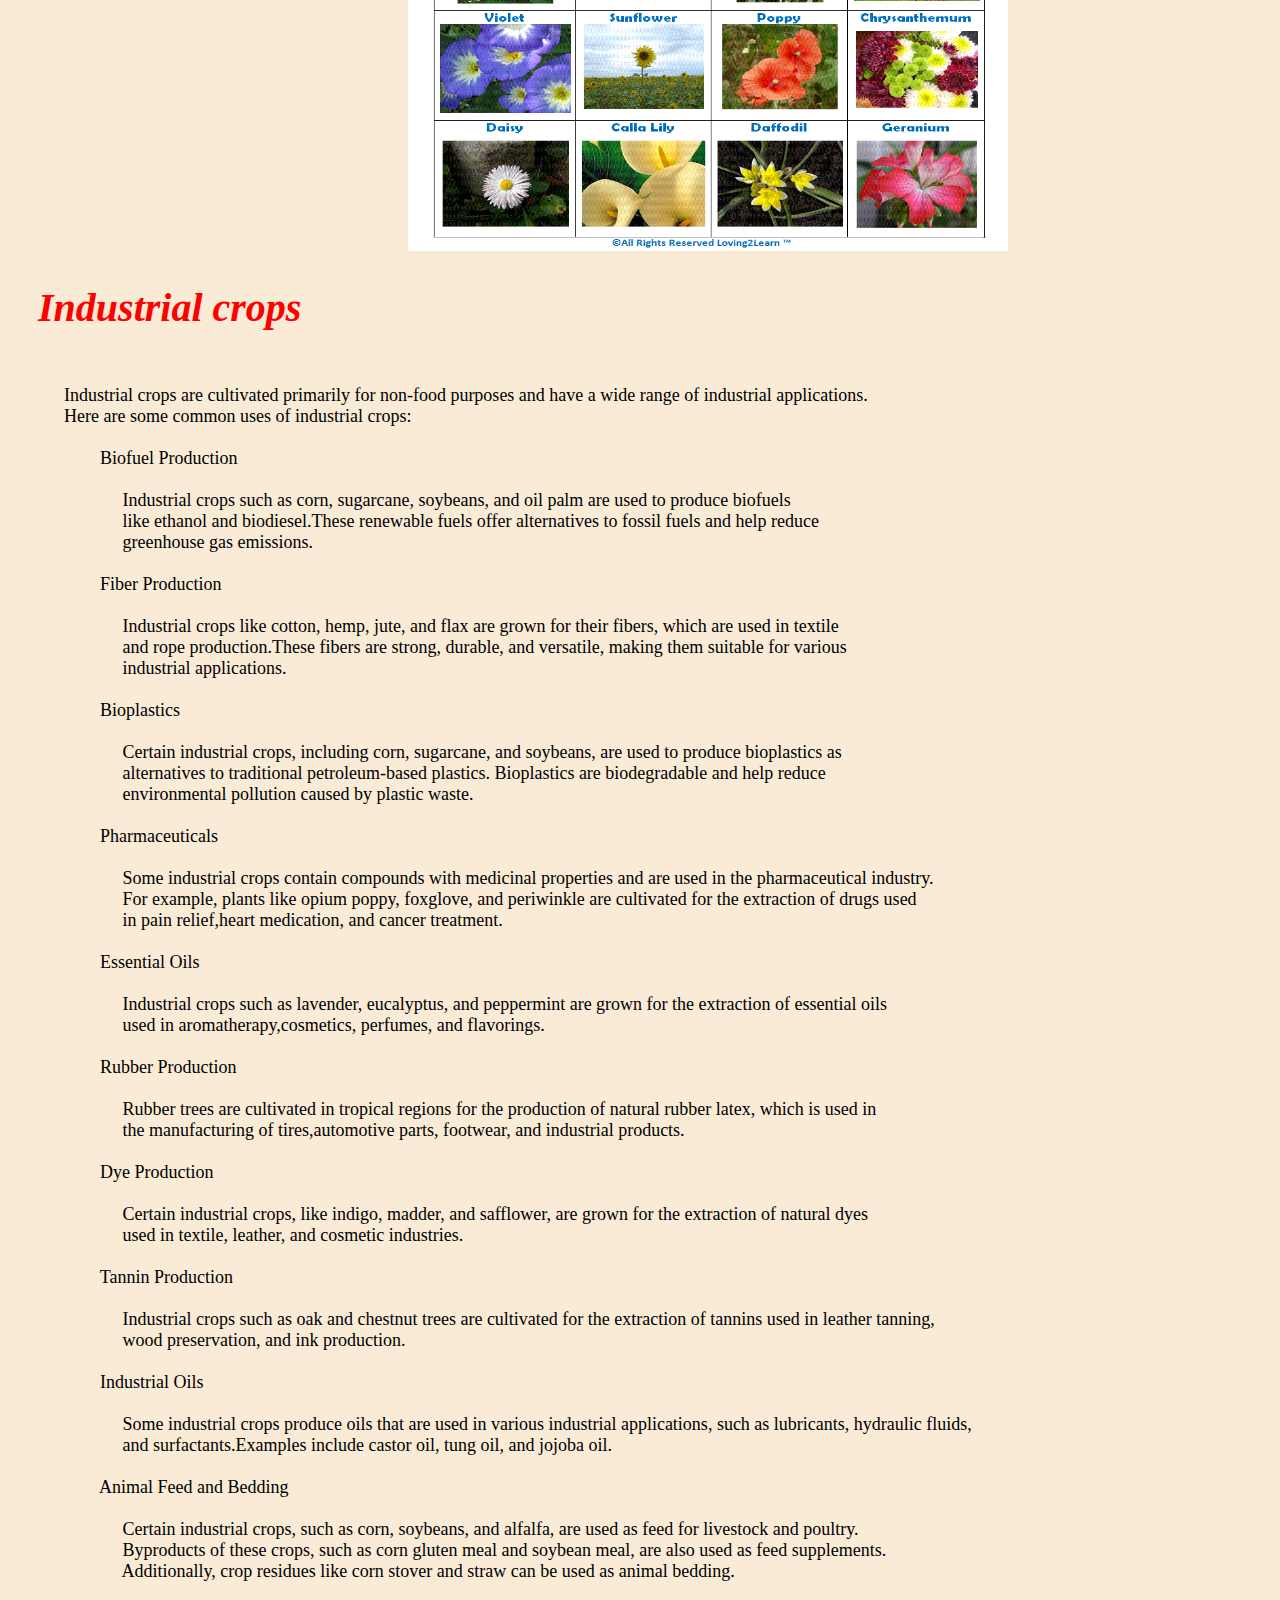
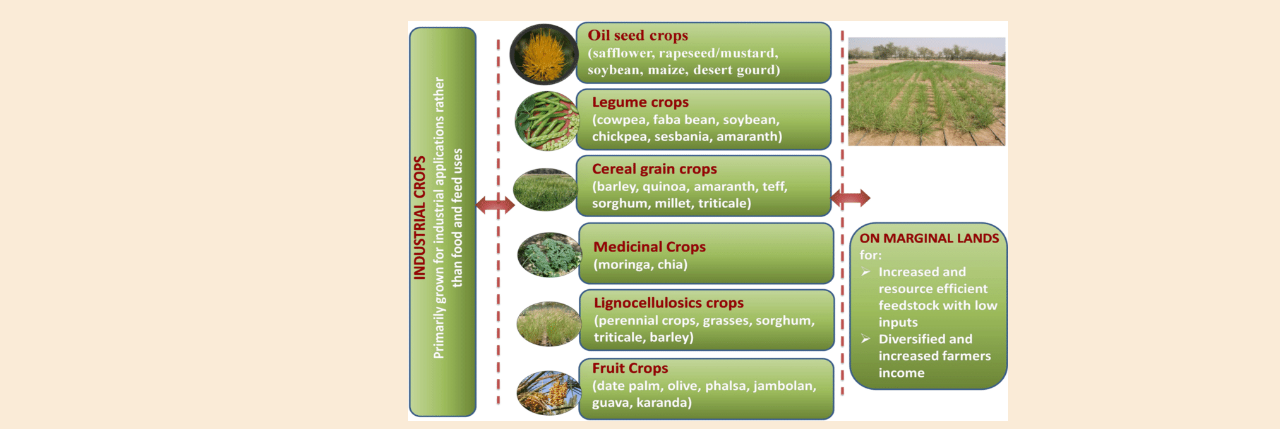
<file: cropuses.html>
<html>
    <head>
        <link rel="stylesheet" href="css/cuse.css">
    </head>
    <body>
        <header >
            <img id="top" src="img/crop.jpg" height="150px" width="400px">
            <h1><b>Crops</b></h1>   
            <ul>
                <li><a href="index.html">Home</a></li>
                <li><a href="c">Types</a></li>
                <li><a href="cropuses.html">Uses</a></li>
                <li><a href="cropplanting.html">planting</a></li>
                <li><a href="crop issue.html">Issues</a></li>
                
            </ul>
        </header>
        <div id="he">
            <h1>Uses of Crops</h1>
        </div>
        <h2>Food crops</h2>
        <pre>

            Food crops have a multitude of uses beyond direct consumption:
            
                Human Consumption
              
                    This is the primary use, where food crops are consumed directly or
                    processed into various food products.

                Livestock Feed 
            
                    Many food crops are used as feed for livestock, such as corn, soybeans, and alfalfa.

                Industrial Use 
            
                    Some crops are used in various industries. For example, corn is used to produce ethanol, 
                    soybeans are used in making biodiesel, and sugarcane is processed into sugar and ethanol.

                Medicinal Purposes 
            
                    Certain food crops have medicinal properties and are used in traditional medicine or as 
                    sources for pharmaceuticals. Examples include garlic, ginger, and turmeric.

                Food Additives and Ingredients

                    Food crops are used as additives or ingredients in processed foods. For instance, 
                    cornstarch is used as a thickener, and various fruits are used for flavoring.

                Animal Fodder
            
                    Apart from livestock, food crops are also used as fodder for domestic animals like poultry 
                    and rabbits.

                Seed Production 
            
                    Food crop seeds are produced and sold to farmers for planting in subsequent seasons.

                Export
            
                    Many countries export food crops to other nations, contributing to international trade and 
                    economy.

                Bioplastics and Biofuels 
            
                    Some food crops are utilized in the production of bioplastics and biofuels, offering more 
                    sustainable alternatives to conventional materials and fuels.

                Soil Improvement
             
                    Certain food crops, like legumes, are used in crop rotation to improve soil fertility through 
                    nitrogen fixation.

        </pre>
        <img src="img/Kharif Crop.jpg">

       <h2>Forage crops</h2>
       <pre>
        Forage crops, also known as fodder crops or animal feed crops, serve various purposes in agriculture and animal husbandry. 
        Here are some common uses:

                Livestock Feed 
        
                   The primary purpose of forage crops is to provide nutrition to livestock such as cattle, sheep, 
                   goats, and horses. These crops are rich in nutrients like protein, carbohydrates, vitamins, and minerals 
                   necessary for animal health and growth.
        
                Grazing 
            
                   Forage crops are often grown specifically for grazing by livestock. Animals are allowed to graze 
                   directly on the crops in pasture fields, providing them with fresh and natural feed.
        
                Hay Production 
            
                   Some forage crops, like alfalfa, clover, and grasses such as timothy and bermudagrass, are 
                   harvested and dried to make hay. Hay is stored and fed to livestock during periods when fresh forage 
                   is scarce, such as winter months.
        
                Silage Production 
            
                   Certain forage crops, including corn, sorghum, and legumes like alfalfa and clover, are harvested 
                   and ensiled to make silage. Silage is fermented and stored feed, often used as a supplement to fresh 
                   forage or hay, especially in dairy and beef cattle operations.
        
                Soil Improvement 
            
                    Forage crops, particularly legumes like clover and alfalfa, are beneficial for improving soil fertility 
                    through nitrogen fixation. They have symbiotic relationships with nitrogen-fixing bacteria, which convert 
                    atmospheric nitrogen into forms usable by plants, enriching the soil with nitrogen.
        
                Erosion Control 
            
                    Forage crops with dense root systems, such as certain grasses and legumes, help prevent soil 
                    erosion by holding the soil in place with their roots. They are often planted in areas prone to 
                    erosion, such as sloping land or along waterways.
        
                Crop Rotation 
            
                    Forage crops are used in crop rotation systems to break pest and disease cycles, improve soil 
                    structure, and enhance overall farm productivity. They can also serve as cover crops to protect soil 
                    during fallow periods.
        
                Biodiversity 
            
                    Forage crops contribute to agricultural biodiversity by providing habitat and food sources for 
                    beneficial insects, birds, and other wildlife species.  

       </pre>
       <img src="img/for.webp">
       <h2>Fiber crops</h2>
       <pre>

        Fiber crops, also known as fiber-producing crops, have various uses across different industries. 
        Here are some common uses:

                Textiles
            
                   Fiber crops are primarily cultivated for their fibers, which are used in the textile 
                   industry to produce fabrics and clothing. Examples include cotton, flax (linen), hemp, 
                   and jute. These fibers are spun into yarn and then woven or knitted into textiles for 
                   apparel, home furnishings, and industrial applications.

                Paper Production 
            
                   Fiber crops like wood pulp (from trees), kenaf, and hemp are used in the production of 
                   paper and cardboard. The fibers are pulped and processed into paper products for printing, 
                   packaging, writing, and other purposes.

                Rope and Cordage 
            
                   Certain fiber crops, such as hemp and sisal, are known for their strong and durable fibers, 
                   making them ideal for rope, twine, and cordage production. These materials are used in agriculture, 
                   construction, shipping, and various other industries.

                Composite Materials 
            
                   Fiber crops are increasingly being used in the production of composite materials, where fibers 
                   are combined with resins or other matrices to create lightweight and strong materials used in automotive 
                   parts, construction materials, and sporting goods.

                Biofuels
               
                   Some fiber crops, like certain varieties of hemp and kenaf, can be processed to extract fibers for use in 
                   biofuel production. These fibers can be converted into bioethanol or bio-diesel, providing renewable alternatives 
                   to traditional fossil fuels.

                Animal Bedding 
             
                   Fibrous materials from crops like straw and hemp are used as bedding for livestock and pets. 
                   These materials provide a comfortable and absorbent bedding option for animals in agricultural and domestic 
                   settings.

                Insulation
            
                   Fibers from crops like cotton and hemp can be processed and used as insulation materials in buildings. 
                   These natural fibers provide thermal insulation and contribute to energy efficiency in homes and commercial 
                   structures.

                Soil Erosion Control 
            
                   Fiber crops with extensive root systems, such as jute and flax, are used in erosion control applications. 
                   The fibers help stabilize soil on slopes, prevent erosion, and promote vegetation growth in areas prone to soil loss.
       </pre>
       <img src="img/fib.jpg">
       <h2>Oil Crops</h2>
       <pre>

        Oil crops, also known as oilseed crops, are cultivated primarily for the extraction of oils from their seeds or fruits. These oils have diverse 
        uses across various industries. Here are some common uses of oil crops:

                Cooking and Food Preparation 
            
                    Edible oils extracted from oil crops like soybeans, sunflower seeds, canola, palm fruit,
                    and olives are widely used for cooking, frying, baking, and salad dressings. These oils 
                    provide flavor, texture, and nutritional benefits to foods.

                Food Processing
            
                    Oil crops are used as ingredients in a wide range of processed foods, including snacks, baked goods, 
                    margarine, sauces, and condiments. They provide flavor, moisture, and texture enhancement to these products.

                Biofuel Production 
            
                    Oil crops such as soybeans, rapeseed (canola), palm, and oil palm are used to produce biodiesel, 
                    a renewable alternative to fossil fuels. The oils extracted from these crops are converted into 
                    biodiesel through processes like transesterification,offering a cleaner and more sustainable energy source.

                Industrial Applications 
            
                    Some oils extracted from oil crops are used in industrial applications, such as lubricants, hydraulic fluids, 
                    and surfactants.Castor oil, for example, is used in the production of lubricants and hydraulic fluids due to 
                    its viscosity and lubricating properties.

                Cosmetics and Personal Care Products 
            
                    Oil crops are used in the production of cosmetics, skincare products, and hair care products. Oils like coconut oil, 
                    jojoba oil,and argan oil are popular ingredients in moisturizers, lotions, shampoos, and conditioners due to their 
                    hydrating and nourishing properties.

                Animal Feed
            
                    Oilseed cakes, the byproducts of oil extraction, are used as high-protein feed supplements for livestock, poultry, and 
                    aquaculture. These cakes, derived from crops like soybeans, canola, and sunflower seeds, provide essential nutrients to 
                    support animal growth and development.

                Pharmaceuticals and Nutraceuticals 
            
                    Certain oils extracted from oil crops have medicinal properties and are used in pharmaceutical formulations and dietary 
                    supplements. For example, fish oil, derived from oily fish like salmon and mackerel, is rich in omega-3 fatty acids and is 
                    used to promote heart health and reduce inflammation.

                Soap and Detergent Production
             
                    Vegetable oils derived from oil crops like palm, coconut, and soybeans are used in the production of soaps, detergents, 
                    and cleaning products. These oils provide cleansing and emulsifying properties necessary for effective cleaning.
       </pre>
       <img src="img/oilc.jpg">
       <h2>oramental crops</h2>
       <pre>
        Ornamental crops are cultivated primarily for decorative purposes due to their aesthetic appeal. These crops are used in landscaping, gardening, 
        and floral arrangements to enhance the visual appeal of indoor and outdoor spaces. Here are some common uses of ornamental crops:

                Landscaping 
        
                    Ornamental crops are extensively used in landscaping to create visually pleasing and functional outdoor spaces. 
                    They are planted in gardens, parks, public spaces, and along roadsides to add color, texture, and interest 
                    to the landscape.

                Gardening 
            
                     Home gardeners often cultivate ornamental crops in their gardens for ornamental purposes. These crops include 
                     flowering plants, ornamental grasses, shrubs, and trees selected for their visual appeal and suitability to 
                     the garden environment.

                Indoor Décor 
            
                     Ornamental crops are used indoors to decorate homes, offices, hotels, and other indoor spaces. Houseplants, flowering 
                     plants, and foliage plants are commonly used to add greenery and freshness to interior décor.

                Cut Flowers 
            
                     Many ornamental crops are grown specifically for their flowers, which are harvested and used in floral arrangements, 
                     bouquets,and decorations for special occasions such as weddings, parties, and events.

                Public Gardens and Botanical Gardens 
            
                     Ornamental crops are showcased in public gardens, botanical gardens, and arboretums for educational and recreational 
                     purposes.These gardens provide opportunities for visitors to appreciate the beauty and diversity of ornamental plants.

                Seasonal Decorations
            
                     Ornamental crops play a significant role in seasonal decorations, such as Christmas trees, wreaths, and holiday 
                     arrangements.Evergreen trees, poinsettias, holly, and mistletoe are popular choices for festive décor.

                Urban Beautification 
            
                     Ornamental crops are used for urban beautification projects aimed at enhancing the aesthetic appeal of cities and urban 
                     spaces.Street plantings, hanging baskets, and floral displays contribute to creating attractive and welcoming 
                     urban environments.

                Horticultural Therapy 
            
                     Ornamental crops are used in horticultural therapy programs to improve mental health, emotional well-being, and physical 
                     rehabilitation. Engaging with plants and nature has therapeutic effects and promotes relaxation, stress relief, and 
                     sensory stimulation.
       </pre> 
       <img src="img/ora.gif">
       <h2>Industrial crops</h2>
       <pre>
        
        Industrial crops are cultivated primarily for non-food purposes and have a wide range of industrial applications. 
        Here are some common uses of industrial crops:

                Biofuel Production 
            
                     Industrial crops such as corn, sugarcane, soybeans, and oil palm are used to produce biofuels 
                     like ethanol and biodiesel.These renewable fuels offer alternatives to fossil fuels and help reduce 
                     greenhouse gas emissions.
        
                Fiber Production 
            
                     Industrial crops like cotton, hemp, jute, and flax are grown for their fibers, which are used in textile 
                     and rope production.These fibers are strong, durable, and versatile, making them suitable for various 
                     industrial applications.
        
                Bioplastics 
            
                     Certain industrial crops, including corn, sugarcane, and soybeans, are used to produce bioplastics as 
                     alternatives to traditional petroleum-based plastics. Bioplastics are biodegradable and help reduce 
                     environmental pollution caused by plastic waste.
        
                Pharmaceuticals 
            
                     Some industrial crops contain compounds with medicinal properties and are used in the pharmaceutical industry. 
                     For example, plants like opium poppy, foxglove, and periwinkle are cultivated for the extraction of drugs used 
                     in pain relief,heart medication, and cancer treatment.
        
                Essential Oils 
            
                     Industrial crops such as lavender, eucalyptus, and peppermint are grown for the extraction of essential oils 
                     used in aromatherapy,cosmetics, perfumes, and flavorings.
        
                Rubber Production 
            
                     Rubber trees are cultivated in tropical regions for the production of natural rubber latex, which is used in 
                     the manufacturing of tires,automotive parts, footwear, and industrial products.
        
                Dye Production
            
                     Certain industrial crops, like indigo, madder, and safflower, are grown for the extraction of natural dyes 
                     used in textile, leather, and cosmetic industries.
        
                Tannin Production 
            
                     Industrial crops such as oak and chestnut trees are cultivated for the extraction of tannins used in leather tanning, 
                     wood preservation, and ink production.
        
                Industrial Oils 
            
                     Some industrial crops produce oils that are used in various industrial applications, such as lubricants, hydraulic fluids, 
                     and surfactants.Examples include castor oil, tung oil, and jojoba oil.
        
                Animal Feed and Bedding 
            
                     Certain industrial crops, such as corn, soybeans, and alfalfa, are used as feed for livestock and poultry. 
                     Byproducts of these crops, such as corn gluten meal and soybean meal, are also used as feed supplements. 
                     Additionally, crop residues like corn stover and straw can be used as animal bedding.
        </pre>
        <img src="img/ind.png">
    </body>
</html>
</file>
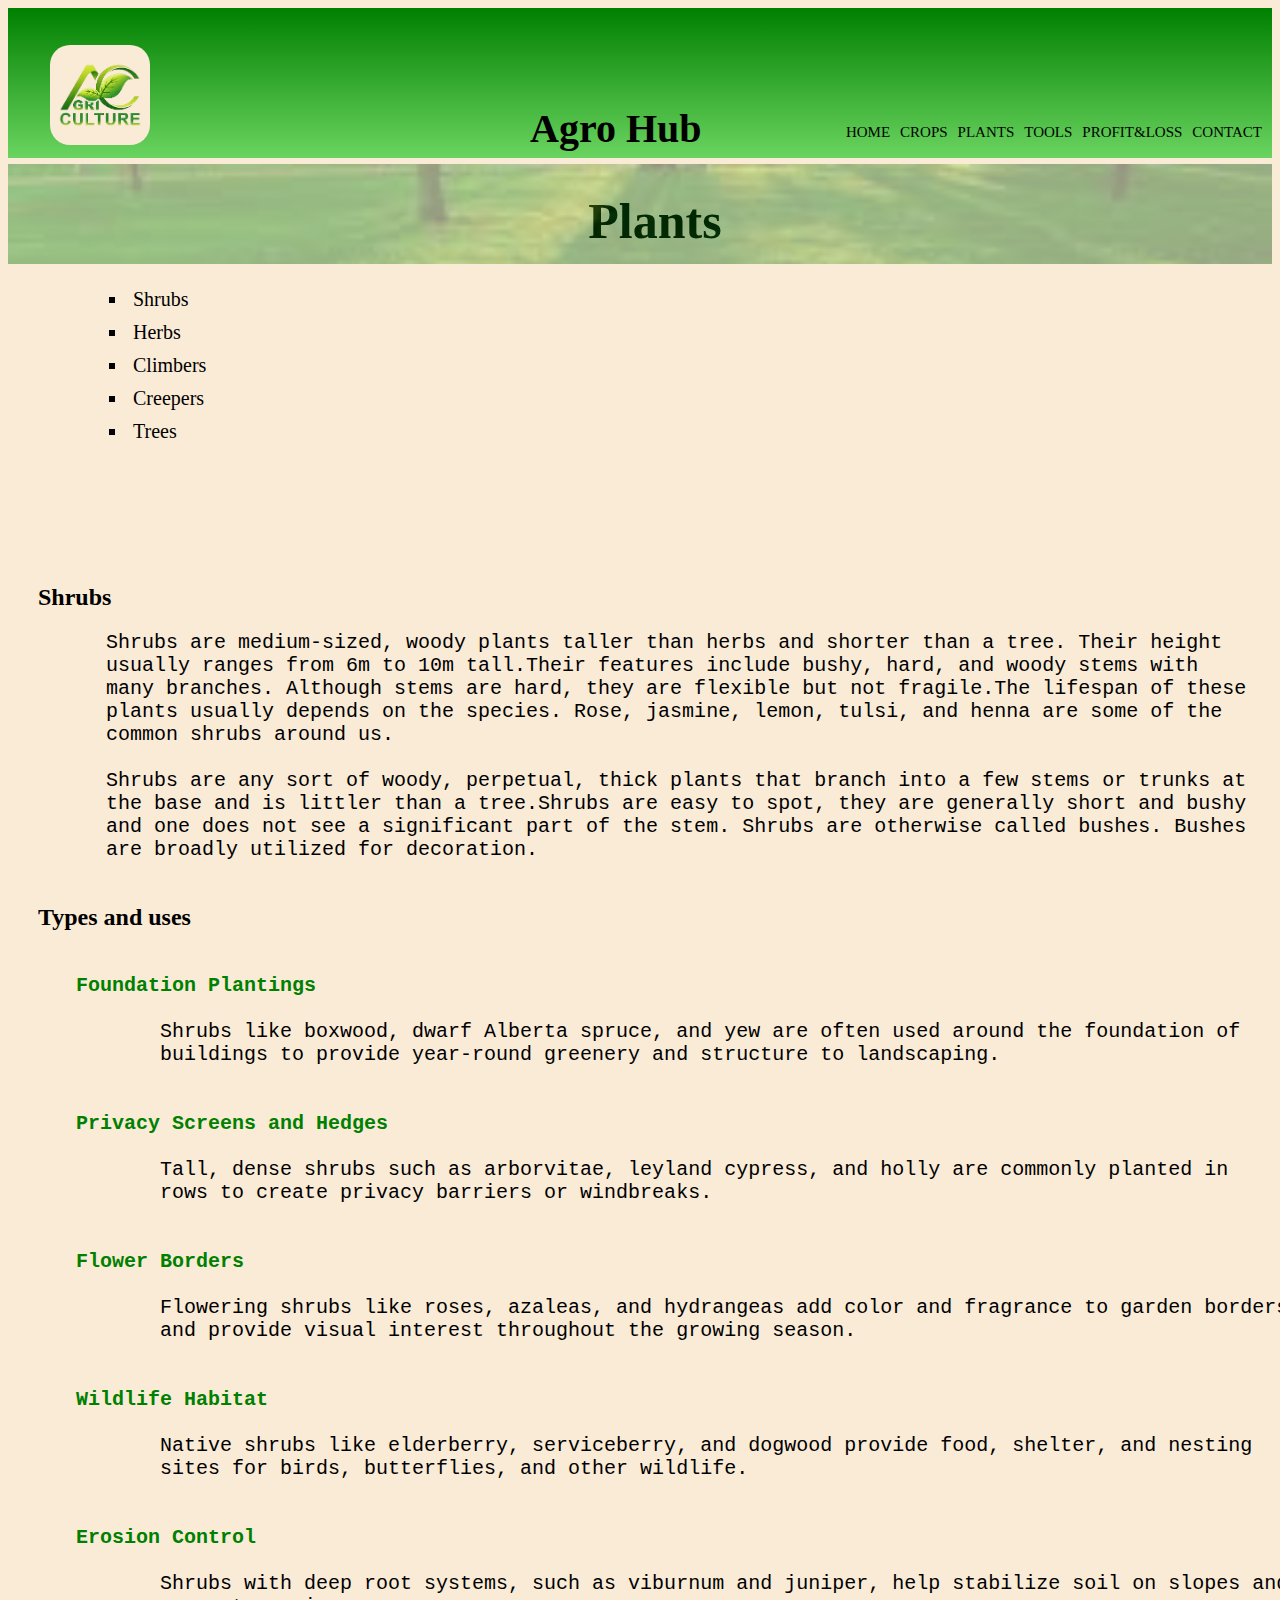
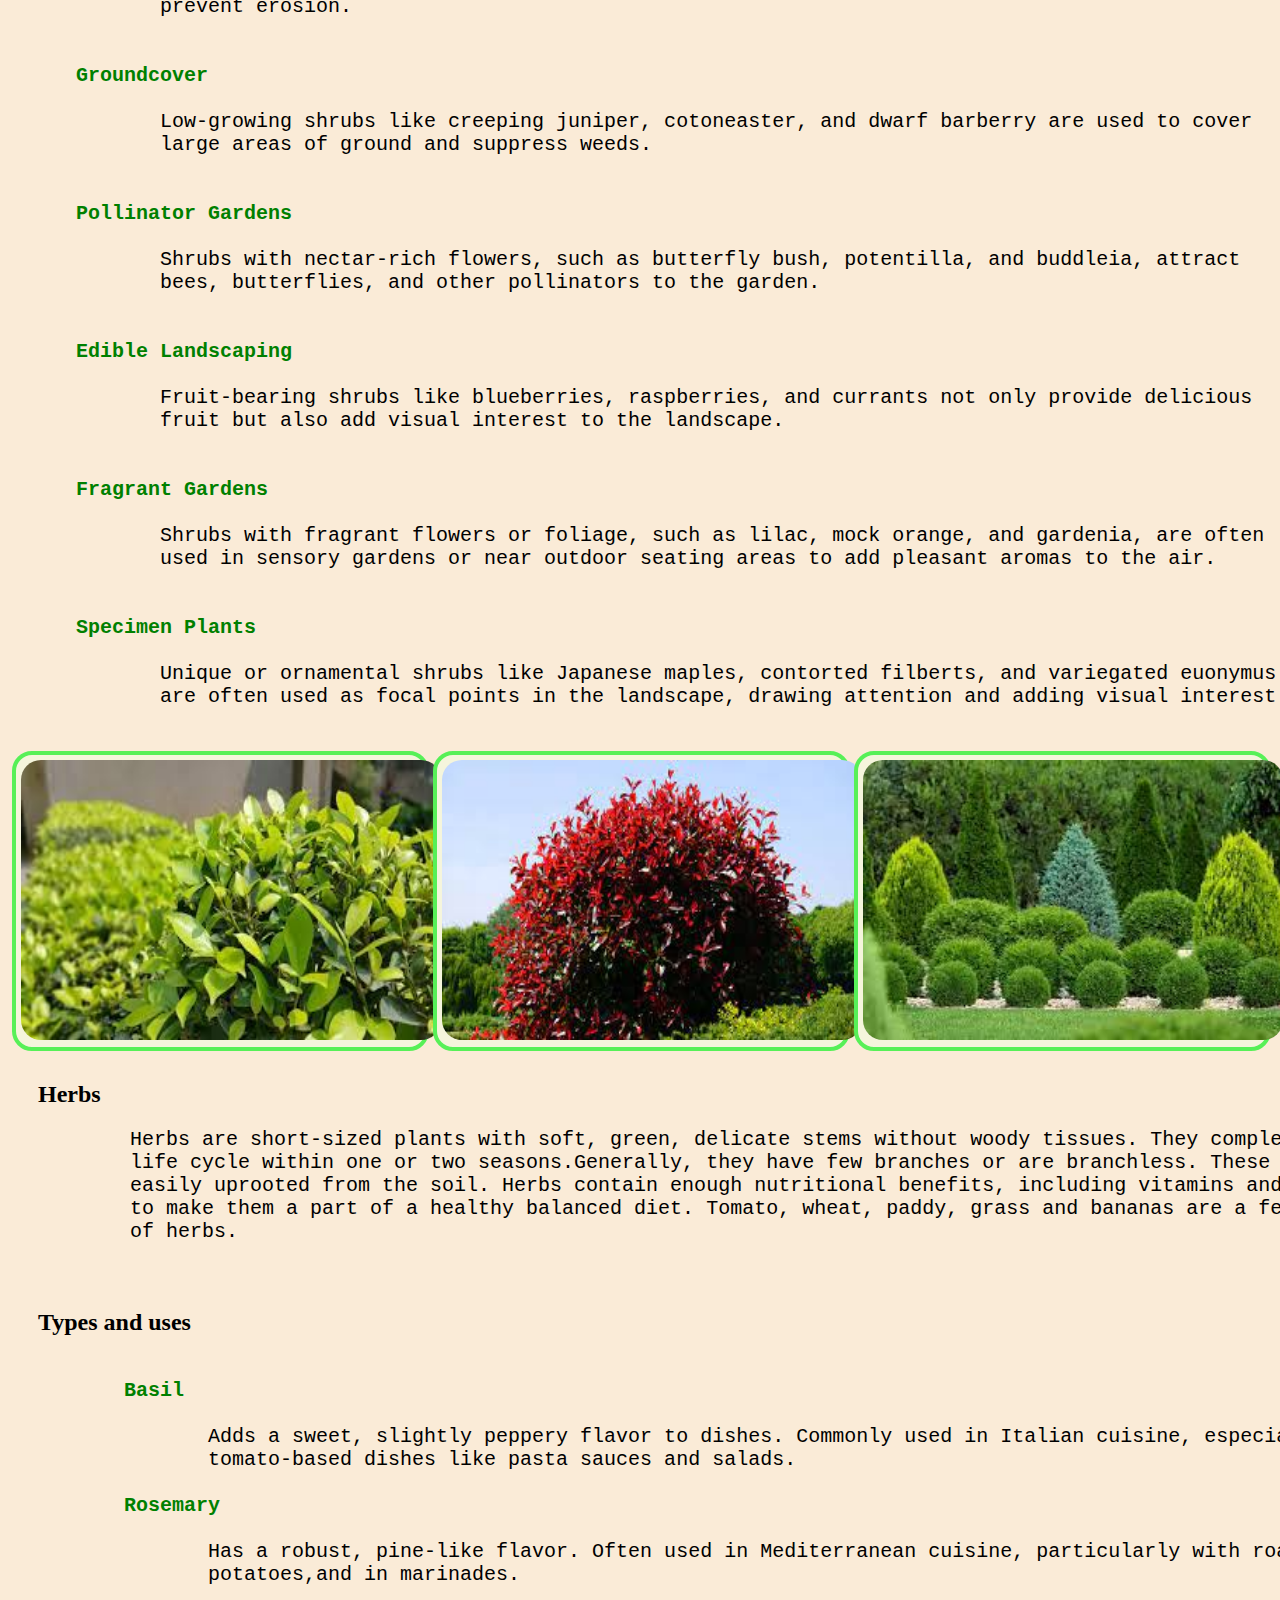
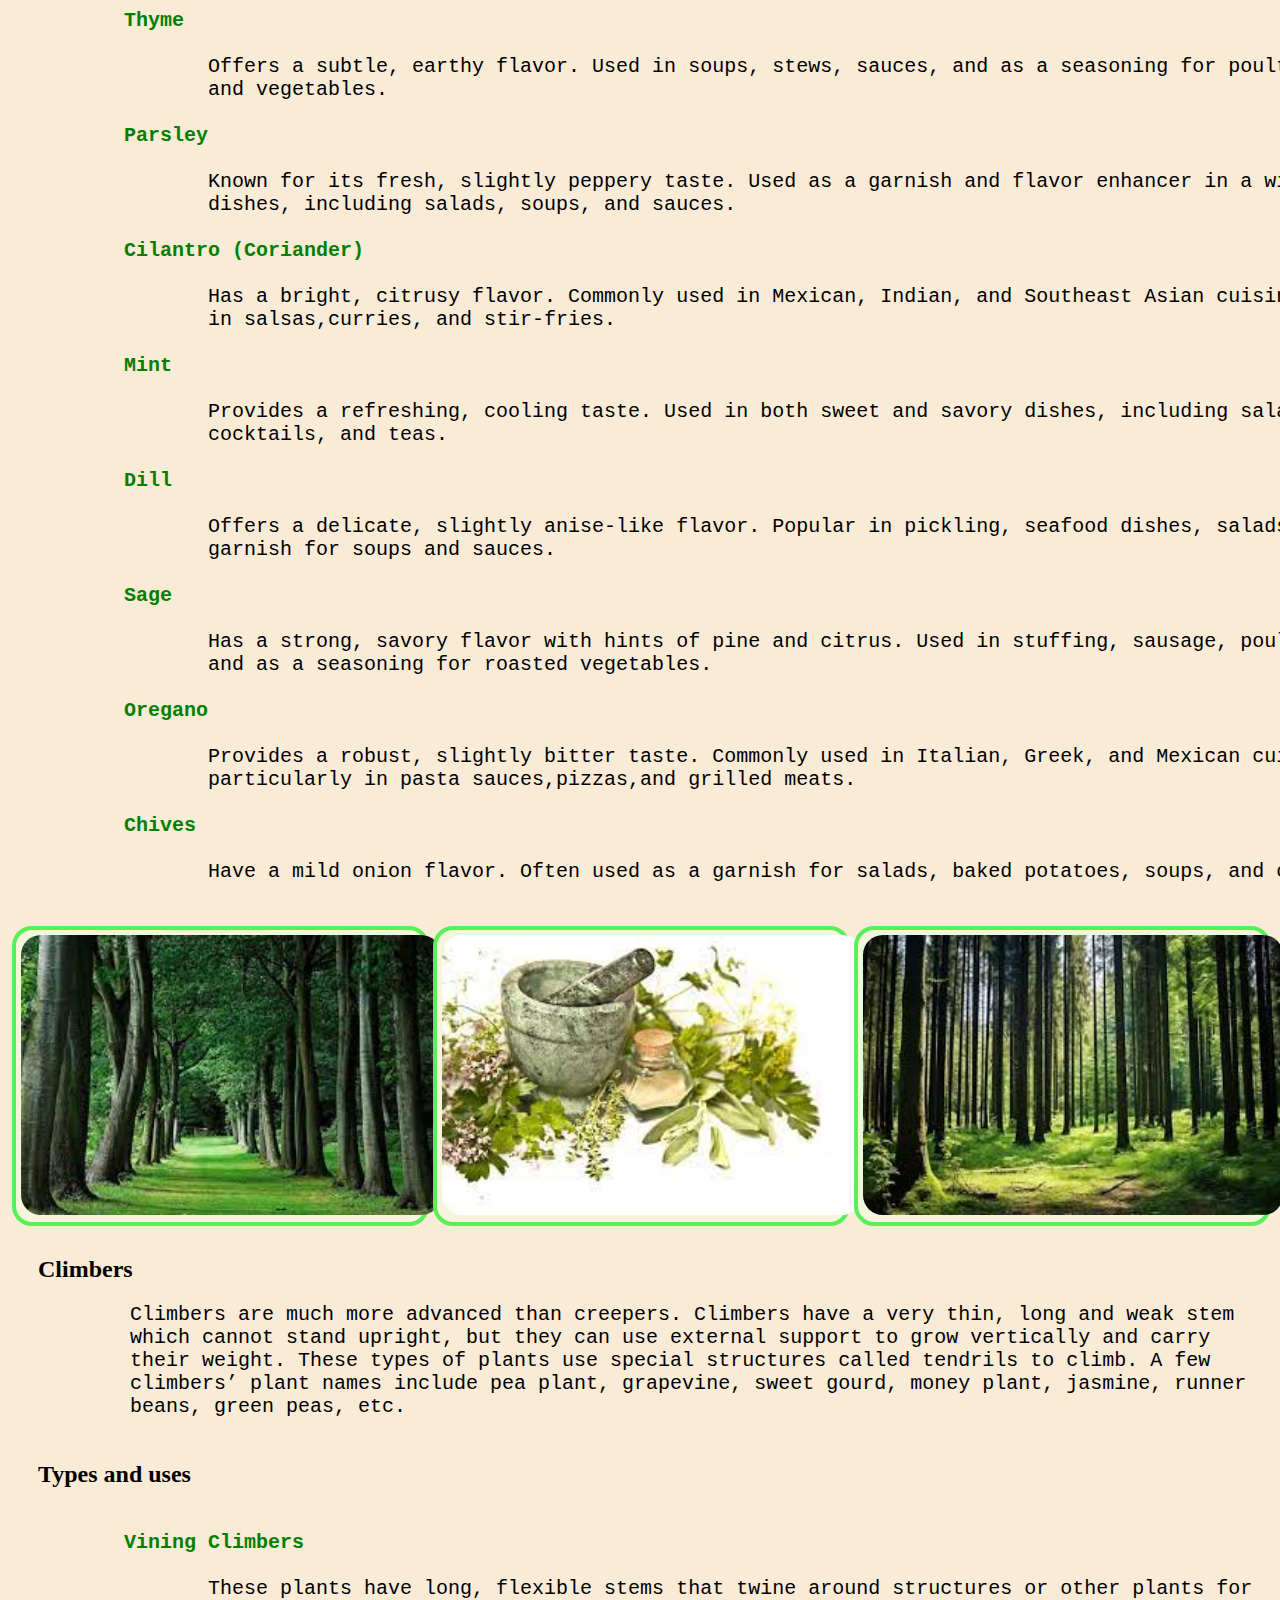
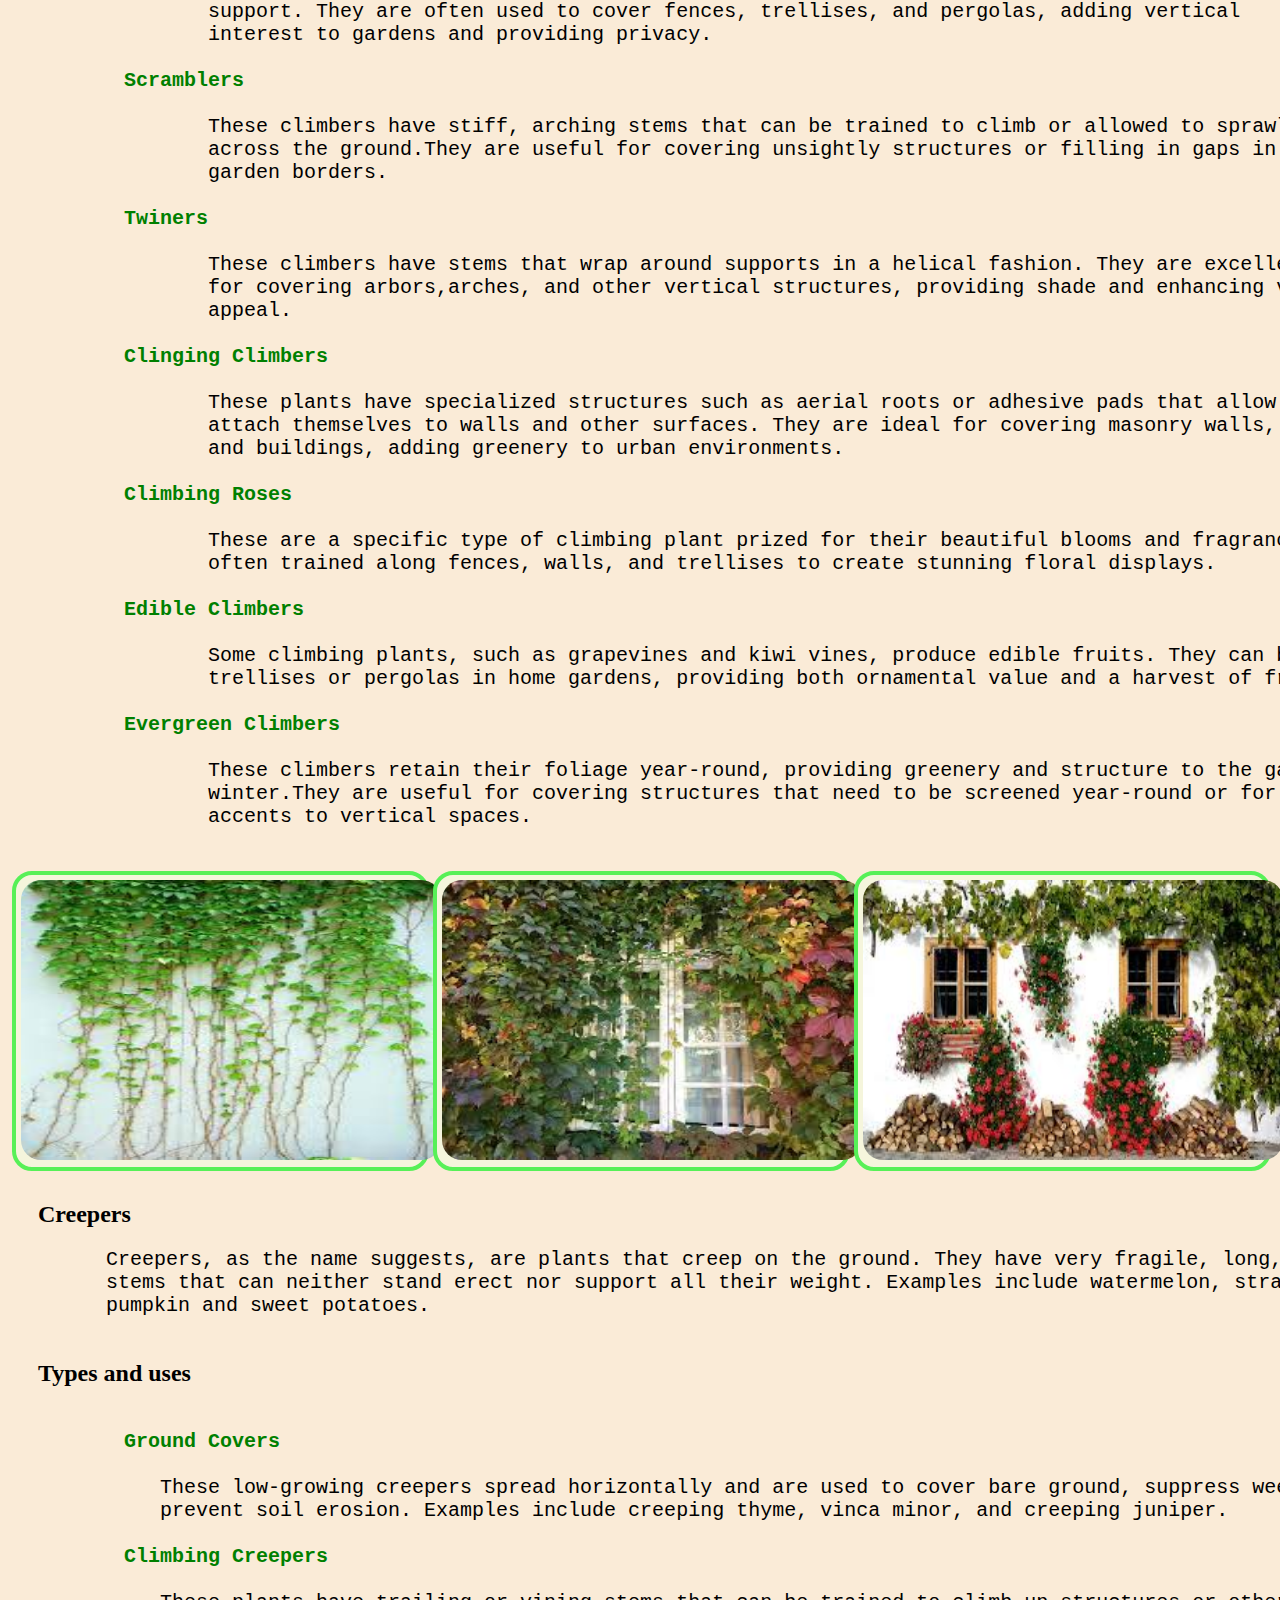
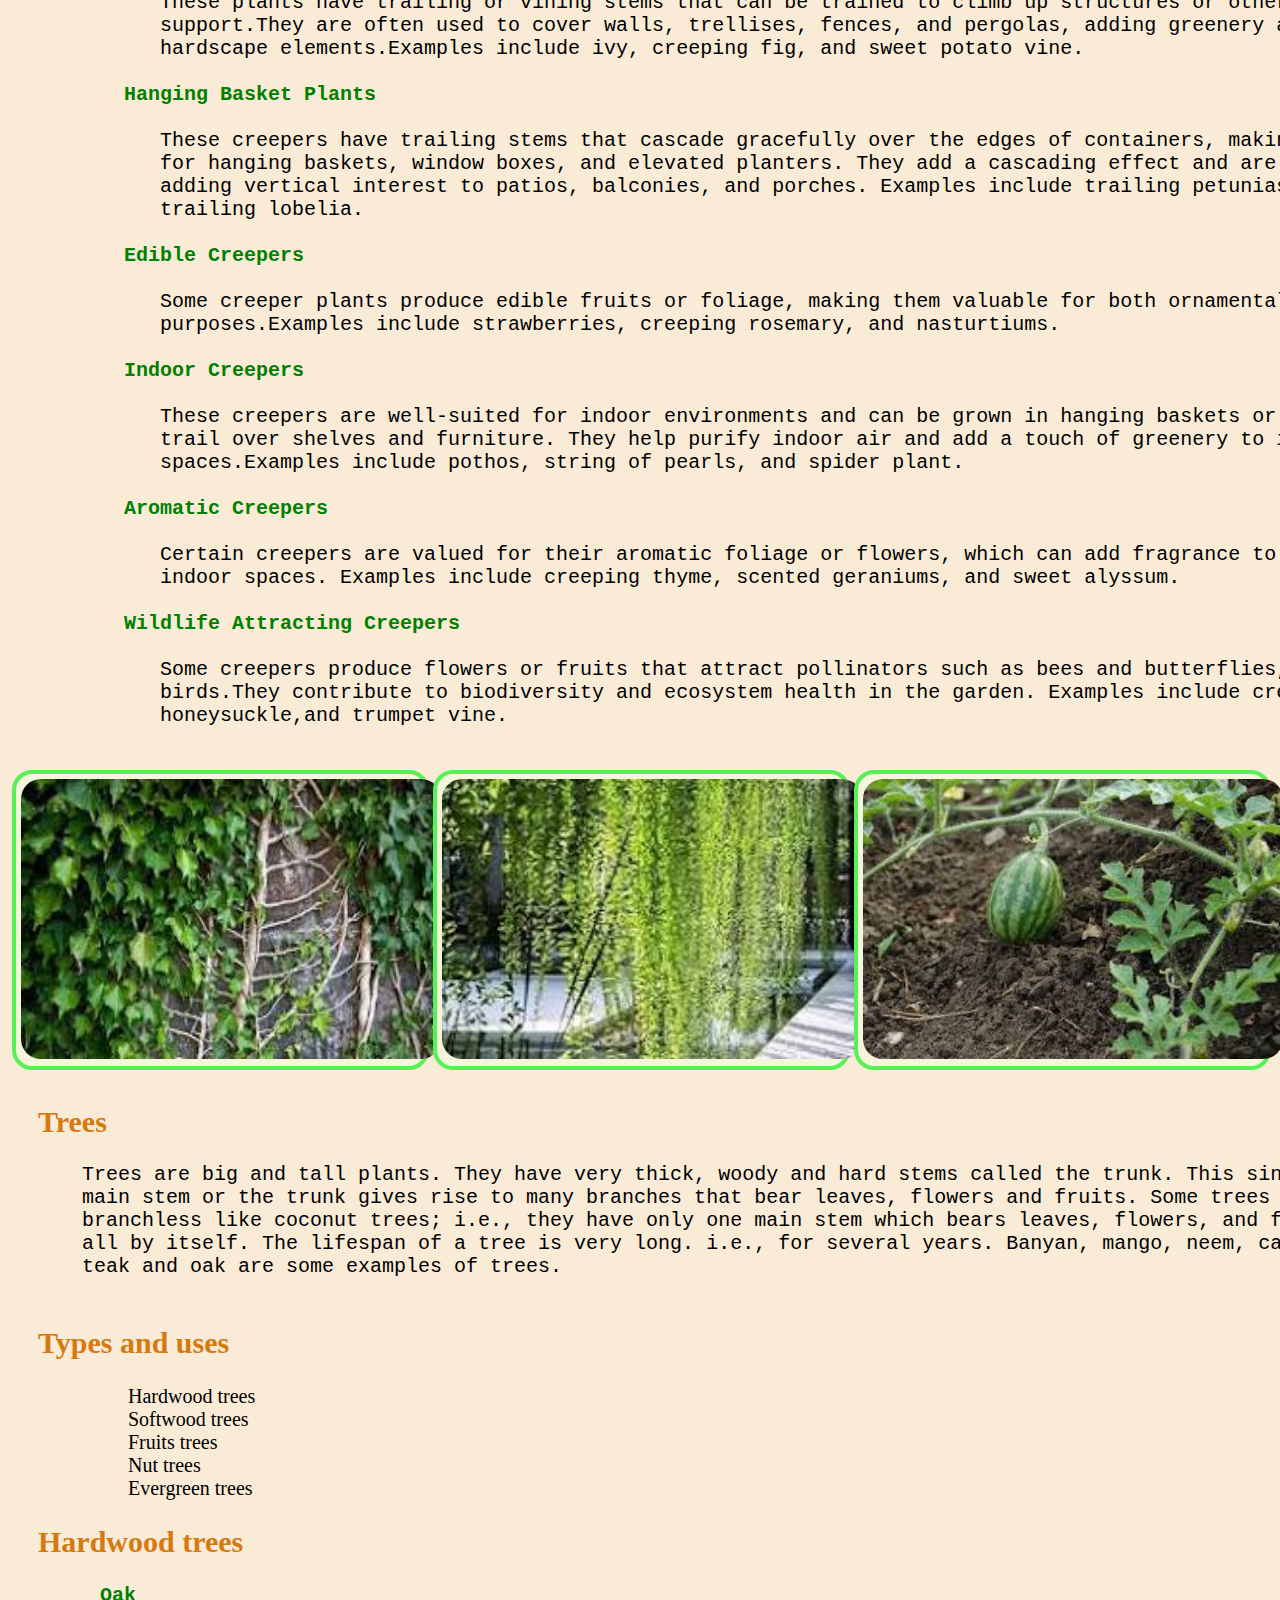
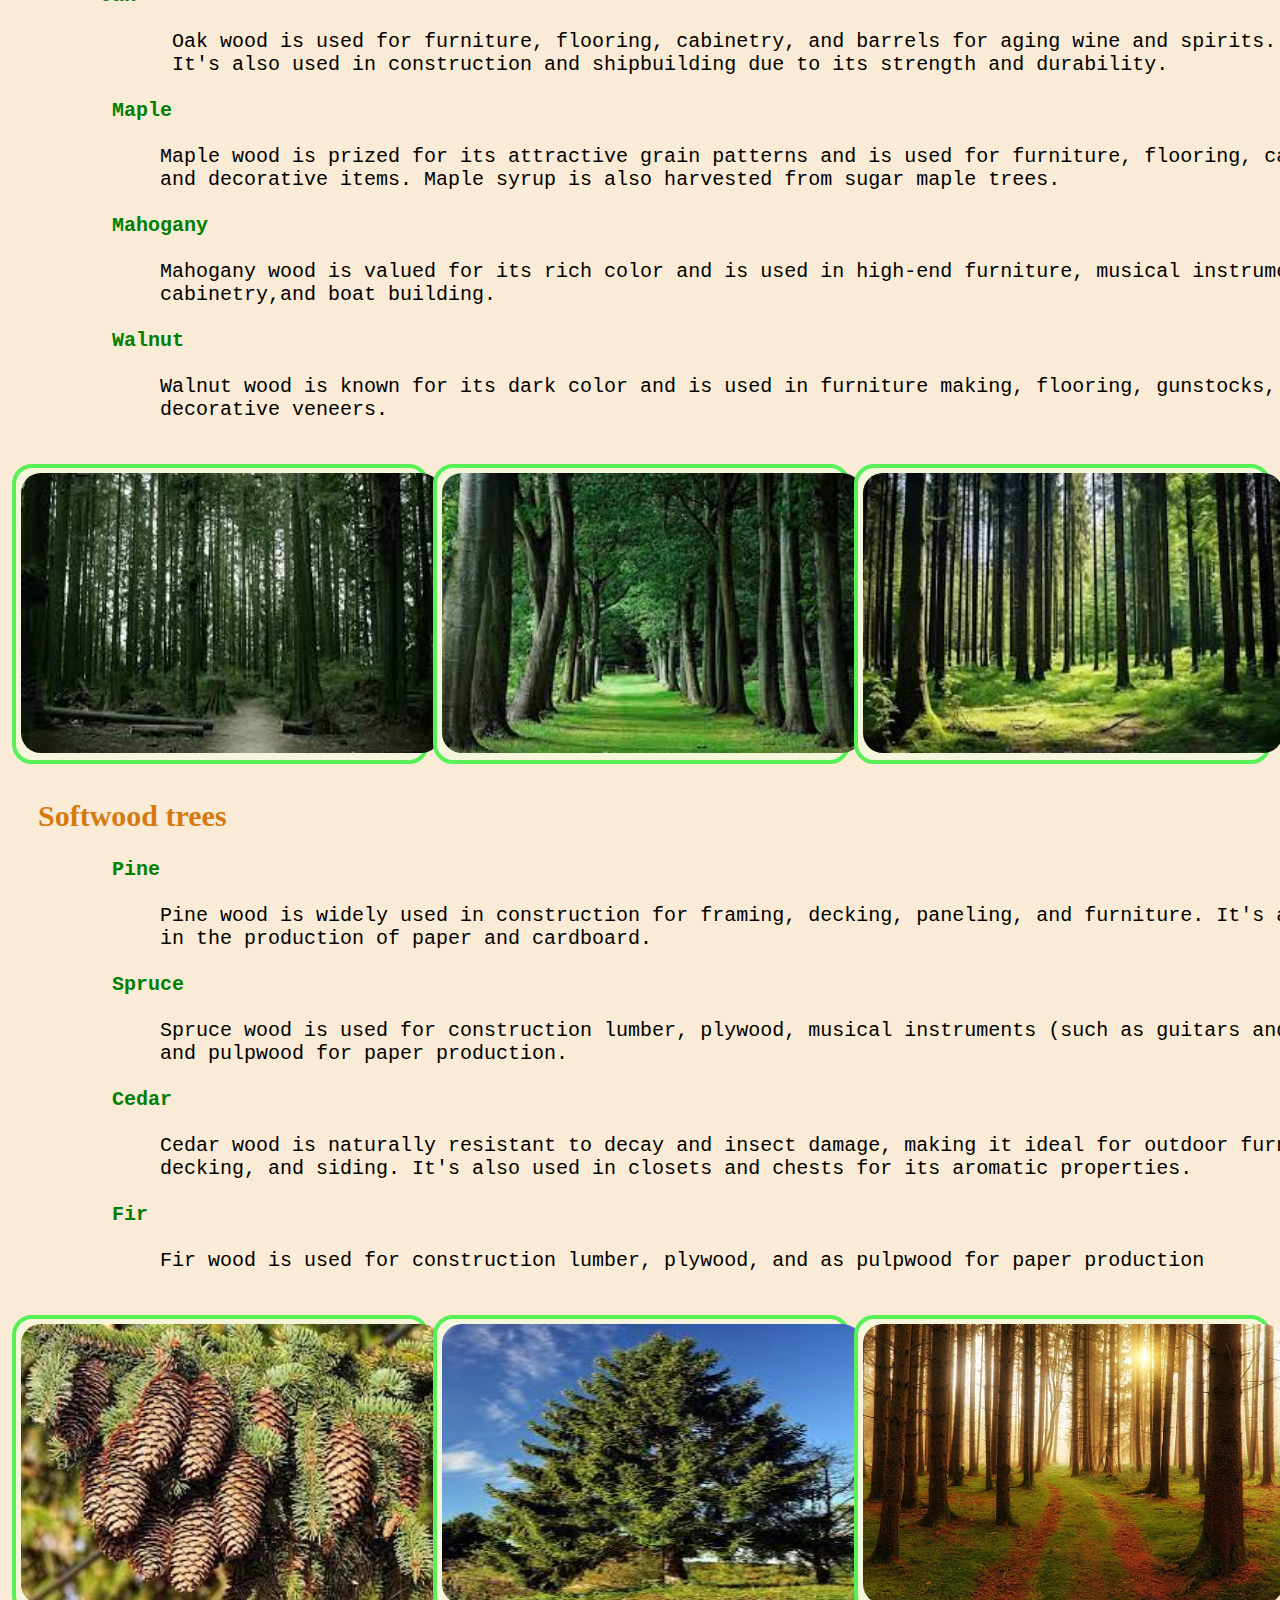
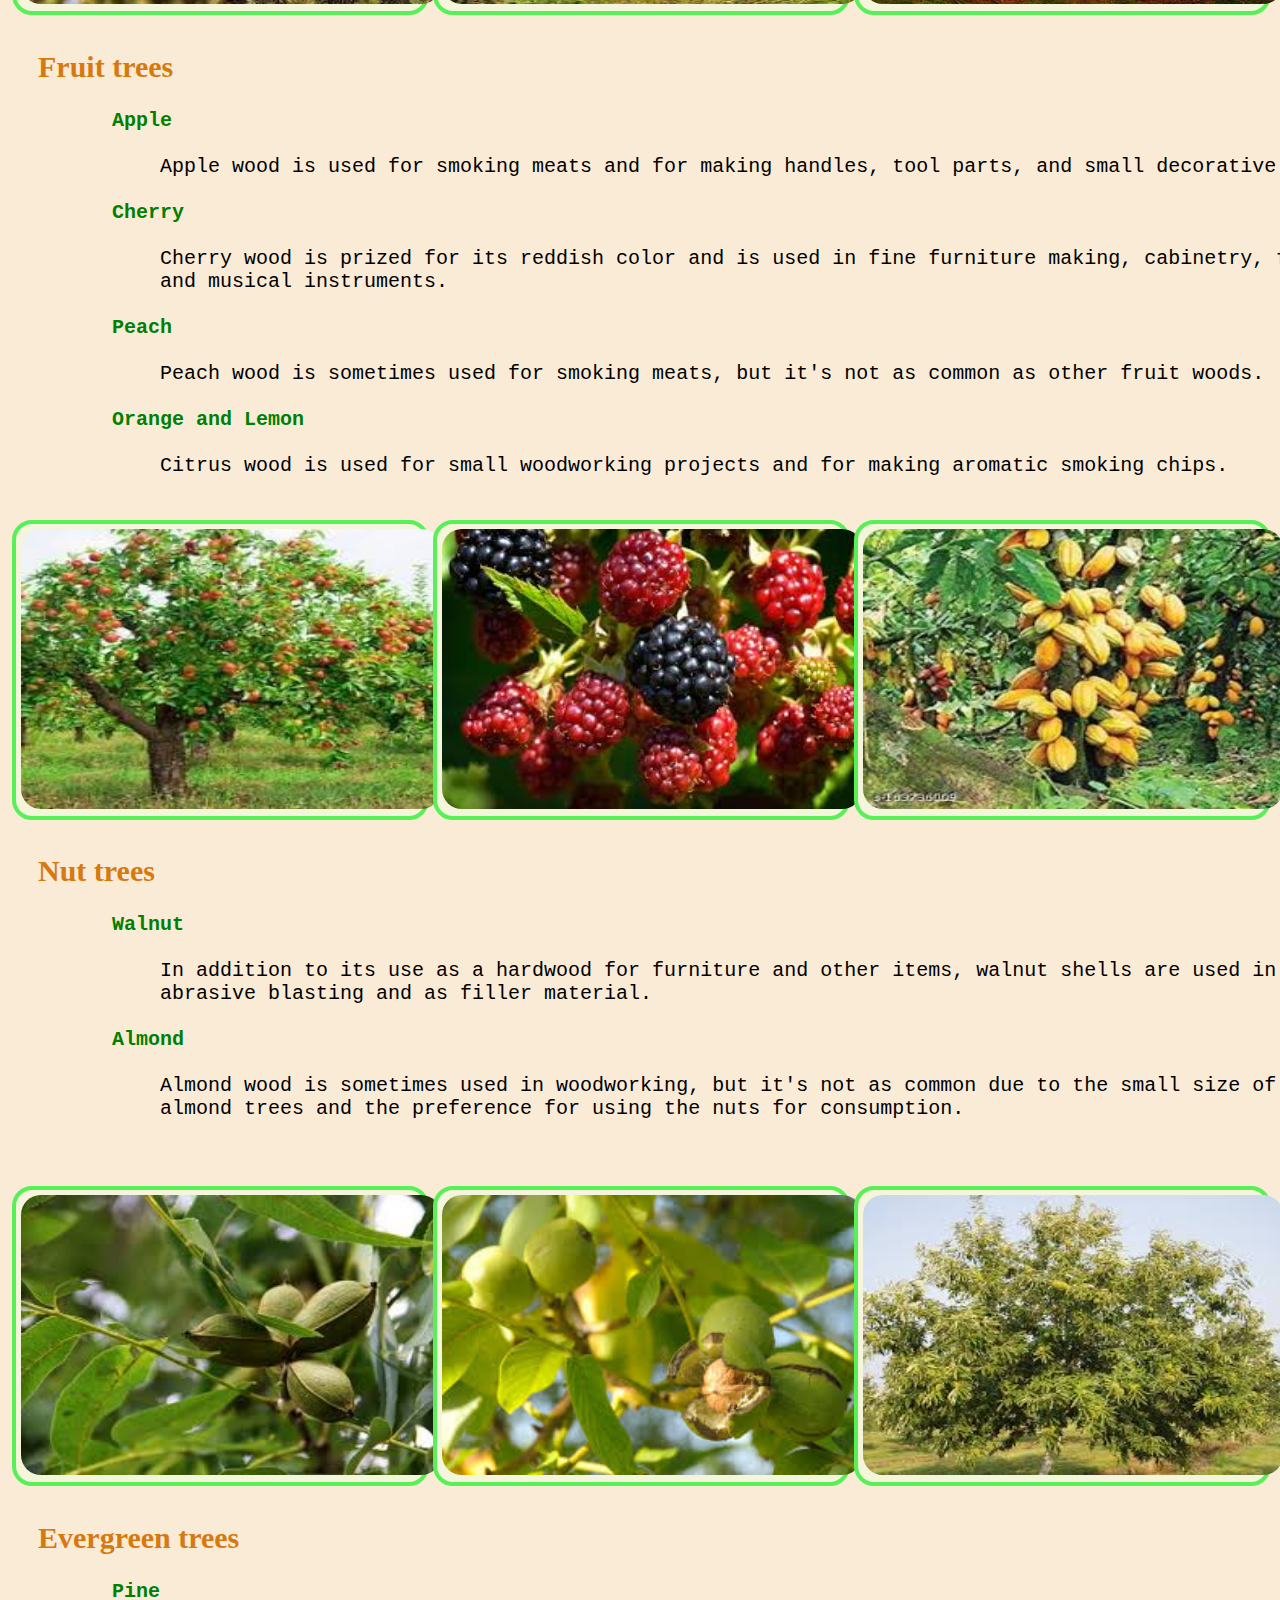
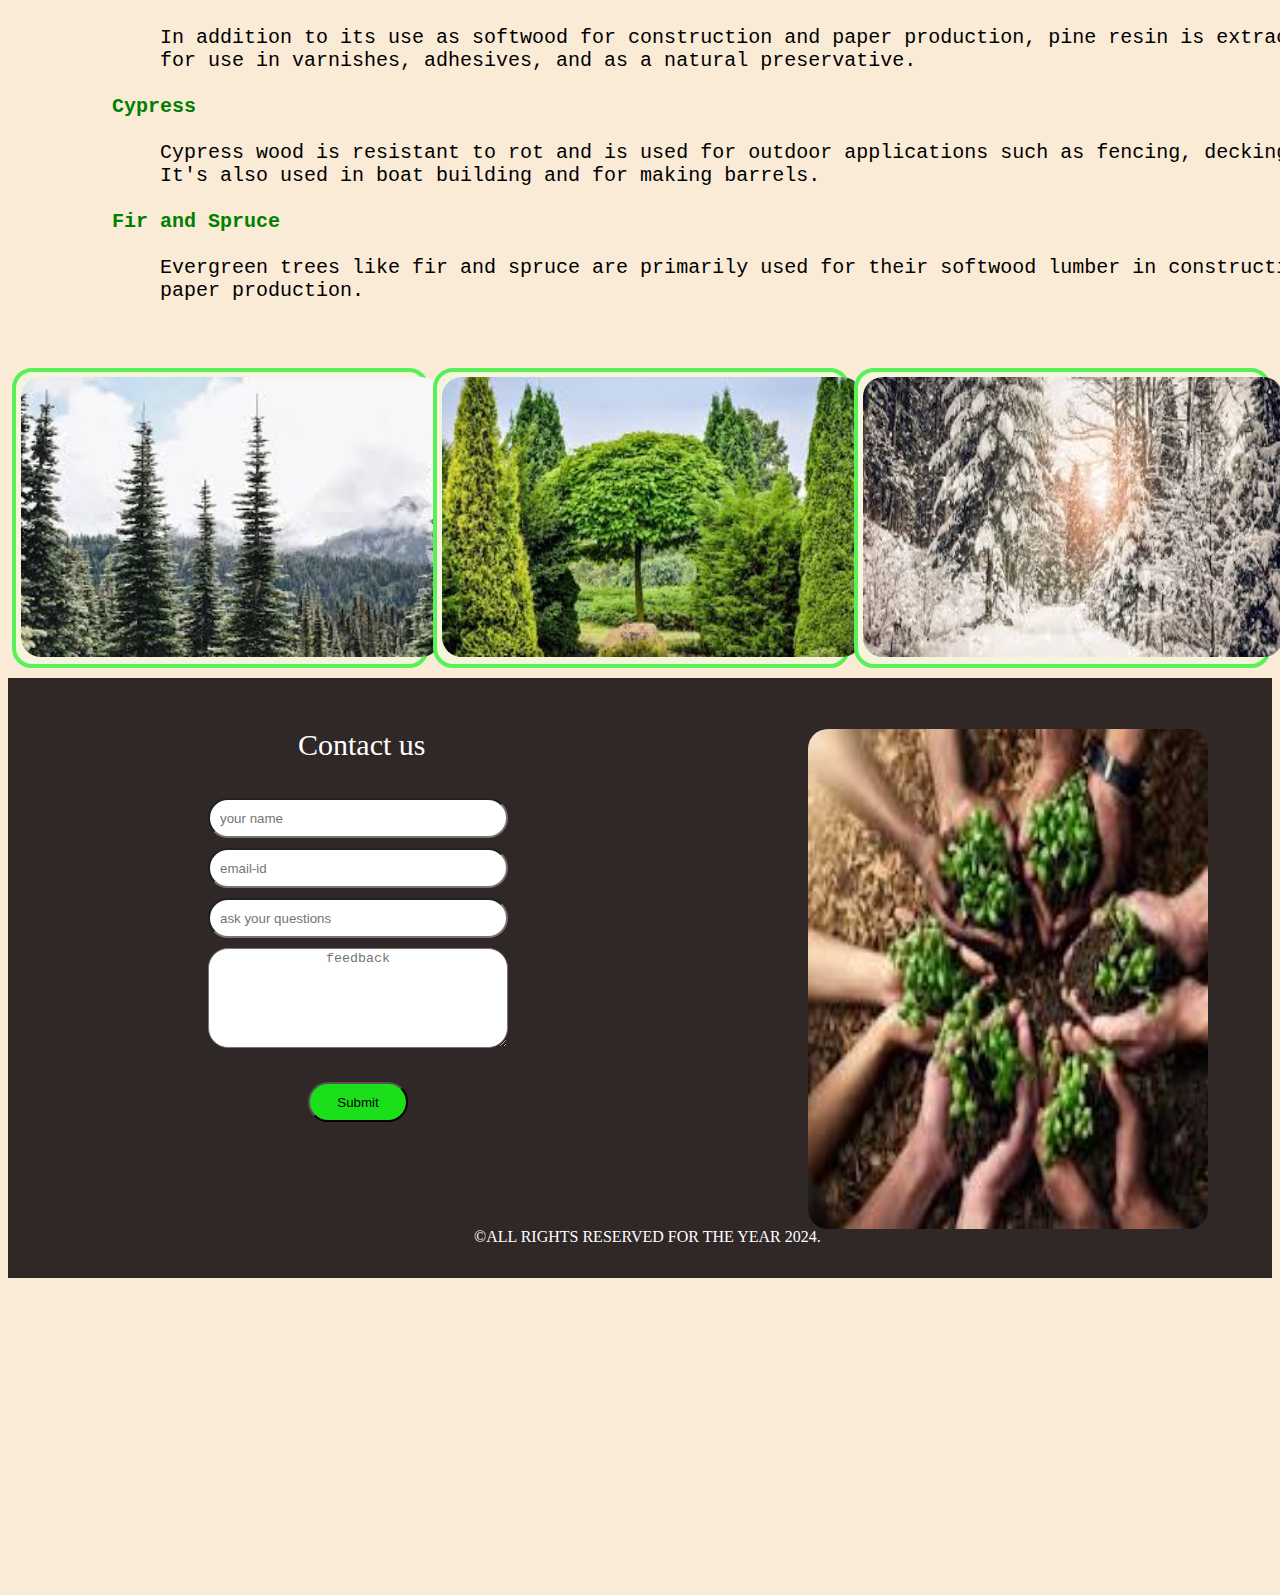
<file: plants.html>
<html>
    <head>
        <link rel="stylesheet" href="css/plants.css">

    </head>
    <body> 
        <header>
            <img src="img/agrilogo.png" alt="logo">
            <nav>
                <h2>Agro Hub</h2>
            <ul>
                <li><a href="index.html">Home</href></li>
                <li><a href="crops.html">Crops</a></li>
                <li><a href="plants.html">plants</a></li>
                <li><a href="tools.html">tools</a></li>
                <li><a href="profitloss.html">profit&loss</a></li>
                <li><a href="#contact">Contact</a></li>
    
            </ul>
            
        </nav>
        <br><br>
    </header>
        <div id="a">
            <h1>Plants</h1>
            <ul>
                <li><a href="#shrubs">Shrubs</a></li>
                <li><a href="#herbs">Herbs</a></li>
                <li><a href="#climber">Climbers</a></li>
                <li><a href="#creeper">Creepers</a></li>
                <li><a href="#tree">Trees</a></li>
            </ul>
        </div>
        <div id="bg">

        </div>
        <div id="shrubs">
           <h2>Shrubs</h2>
           <pre>
              Shrubs are medium-sized, woody plants taller than herbs and shorter than a tree. Their height 
              usually ranges from 6m to 10m tall.Their features include bushy, hard, and woody stems with 
              many branches. Although stems are hard, they are flexible but not fragile.The lifespan of these 
              plants usually depends on the species. Rose, jasmine, lemon, tulsi, and henna are some of the 
              common shrubs around us.

              Shrubs are any sort of woody, perpetual, thick plants that branch into a few stems or trunks at 
              the base and is littler than a tree.Shrubs are easy to spot, they are generally short and bushy 
              and one does not see a significant part of the stem. Shrubs are otherwise called bushes. Bushes 
              are broadly utilized for decoration.
           </pre>
           <h2>Types and uses</h2>
           <pre class="b">

              <b>Foundation Plantings</b> 
            
                     Shrubs like boxwood, dwarf Alberta spruce, and yew are often used around the foundation of 
                     buildings to provide year-round greenery and structure to landscaping.


              <b>Privacy Screens and Hedges</b> 
            
                     Tall, dense shrubs such as arborvitae, leyland cypress, and holly are commonly planted in 
                     rows to create privacy barriers or windbreaks.


              <b>Flower Borders</b> 
            
                     Flowering shrubs like roses, azaleas, and hydrangeas add color and fragrance to garden borders 
                     and provide visual interest throughout the growing season.


              <b>Wildlife Habitat</b> 
            
                     Native shrubs like elderberry, serviceberry, and dogwood provide food, shelter, and nesting 
                     sites for birds, butterflies, and other wildlife.


              <b>Erosion Control</b> 
            
                     Shrubs with deep root systems, such as viburnum and juniper, help stabilize soil on slopes and 
                     prevent erosion.


              <b>Groundcover</b>
            
                     Low-growing shrubs like creeping juniper, cotoneaster, and dwarf barberry are used to cover 
                     large areas of ground and suppress weeds.


              <b>Pollinator Gardens</b> 
                   
                     Shrubs with nectar-rich flowers, such as butterfly bush, potentilla, and buddleia, attract 
                     bees, butterflies, and other pollinators to the garden.


              <b>Edible Landscaping</b> 
            
                     Fruit-bearing shrubs like blueberries, raspberries, and currants not only provide delicious 
                     fruit but also add visual interest to the landscape.


              <b>Fragrant Gardens</b> 
            
                     Shrubs with fragrant flowers or foliage, such as lilac, mock orange, and gardenia, are often 
                     used in sensory gardens or near outdoor seating areas to add pleasant aromas to the air.


              <b>Specimen Plants</b> 
            
                     Unique or ornamental shrubs like Japanese maples, contorted filberts, and variegated euonymus 
                     are often used as focal points in the landscape, drawing attention and adding visual interest.
           </pre>
        </div>
        <div id="sh">
            <div class="row">
                <div class="column">
                    <img src="img/sh1.jpg">
                </div>
                <div class="column">
                    <img src="img/sh2.jpg">
                </div>
                <div class="column">
                    <img src="img/sh3.jpg">
                    
                </div>
            </div>
        </div>
        <div id="herbs">
            <h2>Herbs</h2>
            <pre>
                Herbs are short-sized plants with soft, green, delicate stems without woody tissues. They complete their 
                life cycle within one or two seasons.Generally, they have few branches or are branchless. These can be 
                easily uprooted from the soil. Herbs contain enough nutritional benefits, including vitamins and minerals, 
                to make them a part of a healthy balanced diet. Tomato, wheat, paddy, grass and bananas are a few examples 
                of herbs.

            </pre>
            <h2>Types and uses</h2>
            <pre class="b">

                  <b>Basil</b> 
                
                         Adds a sweet, slightly peppery flavor to dishes. Commonly used in Italian cuisine, especially in 
                         tomato-based dishes like pasta sauces and salads.

                  <b>Rosemary</b> 
                
                         Has a robust, pine-like flavor. Often used in Mediterranean cuisine, particularly with roasted meats, 
                         potatoes,and in marinades.

                  <b>Thyme</b> 
                
                         Offers a subtle, earthy flavor. Used in soups, stews, sauces, and as a seasoning for poultry, fish, 
                         and vegetables.

                  <b>Parsley</b> 
                
                         Known for its fresh, slightly peppery taste. Used as a garnish and flavor enhancer in a wide range of 
                         dishes, including salads, soups, and sauces.

                  <b>Cilantro (Coriander)</b> 
                
                         Has a bright, citrusy flavor. Commonly used in Mexican, Indian, and Southeast Asian cuisines, especially 
                         in salsas,curries, and stir-fries.

                  <b>Mint</b> 
                
                         Provides a refreshing, cooling taste. Used in both sweet and savory dishes, including salads, desserts, 
                         cocktails, and teas.

                  <b>Dill</b> 
                
                         Offers a delicate, slightly anise-like flavor. Popular in pickling, seafood dishes, salads, and as a 
                         garnish for soups and sauces.

                  <b>Sage</b> 
                
                         Has a strong, savory flavor with hints of pine and citrus. Used in stuffing, sausage, poultry dishes, 
                         and as a seasoning for roasted vegetables.

                  <b>Oregano</b> 
                
                         Provides a robust, slightly bitter taste. Commonly used in Italian, Greek, and Mexican cuisines, 
                         particularly in pasta sauces,pizzas,and grilled meats.

                  <b>Chives</b>
                
                         Have a mild onion flavor. Often used as a garnish for salads, baked potatoes, soups, and creamy sauces.
            </pre>
            <div id="he">
                <div class="row">
                    <div class="column">
                        <img src="img/h1.jpg">
                    </div>
                    <div class="column">
                        <img src="img/h2.jpg">
                    </div>
                    <div class="column">
                        <img src="img/ha3.jpg">
                        
                    </div>
                </div>
            </div>
        <div id="climber">
            <h2>Climbers</h2>
            <pre>
                Climbers are much more advanced than creepers. Climbers have a very thin, long and weak stem 
                which cannot stand upright, but they can use external support to grow vertically and carry 
                their weight. These types of plants use special structures called tendrils to climb. A few 
                climbers’ plant names include pea plant, grapevine, sweet gourd, money plant, jasmine, runner 
                beans, green peas, etc.
            </pre>
            <h2>Types and uses</h2>
            <pre class="b">

                  <b>Vining Climbers</b> 
                
                         These plants have long, flexible stems that twine around structures or other plants for 
                         support. They are often used to cover fences, trellises, and pergolas, adding vertical 
                         interest to gardens and providing privacy.

                  <b>Scramblers</b> 
                
                         These climbers have stiff, arching stems that can be trained to climb or allowed to sprawl 
                         across the ground.They are useful for covering unsightly structures or filling in gaps in 
                         garden borders.

                  <b>Twiners</b> 
                
                         These climbers have stems that wrap around supports in a helical fashion. They are excellent 
                         for covering arbors,arches, and other vertical structures, providing shade and enhancing visual 
                         appeal.

                  <b>Clinging Climbers</b> 
                
                         These plants have specialized structures such as aerial roots or adhesive pads that allow them to 
                         attach themselves to walls and other surfaces. They are ideal for covering masonry walls, fences, 
                         and buildings, adding greenery to urban environments.

                  <b>Climbing Roses</b> 
                
                         These are a specific type of climbing plant prized for their beautiful blooms and fragrance. They are 
                         often trained along fences, walls, and trellises to create stunning floral displays.

                  <b>Edible Climbers</b> 
                
                         Some climbing plants, such as grapevines and kiwi vines, produce edible fruits. They can be grown on 
                         trellises or pergolas in home gardens, providing both ornamental value and a harvest of fresh produce.

                  <b>Evergreen Climbers</b>
                
                         These climbers retain their foliage year-round, providing greenery and structure to the garden even in 
                         winter.They are useful for covering structures that need to be screened year-round or for adding green 
                         accents to vertical spaces.
            </pre>
        </div>
        <div id="cl">
            <div class="row">
                <div class="column">
                    <img src="img/cl1.jpg">
                </div>
                <div class="column">
                    <img src="img/cl2.jpg">
                </div>
                <div class="column">
                    <img src="img/cl3.jpg">
                    
                </div>
            </div>
        </div>
        <div id="creeper">
           <h2>Creepers</h2>
           <pre>
              Creepers, as the name suggests, are plants that creep on the ground. They have very fragile, long, thin 
              stems that can neither stand erect nor support all their weight. Examples include watermelon, strawberry, 
              pumpkin and sweet potatoes.
          </pre>
          <h2>Types and uses</h2>
          <pre class="b">
             
                  <b>Ground Covers</b>
            
                     These low-growing creepers spread horizontally and are used to cover bare ground, suppress weeds, and 
                     prevent soil erosion. Examples include creeping thyme, vinca minor, and creeping juniper.

                  <b>Climbing Creepers</b> 
            
                     These plants have trailing or vining stems that can be trained to climb up structures or other plants for 
                     support.They are often used to cover walls, trellises, fences, and pergolas, adding greenery and softening 
                     hardscape elements.Examples include ivy, creeping fig, and sweet potato vine.

                  <b>Hanging Basket Plants</b> 
            
                     These creepers have trailing stems that cascade gracefully over the edges of containers, making them perfect 
                     for hanging baskets, window boxes, and elevated planters. They add a cascading effect and are ideal for 
                     adding vertical interest to patios, balconies, and porches. Examples include trailing petunias, bacopa, and 
                     trailing lobelia.

                  <b>Edible Creepers</b> 
            
                     Some creeper plants produce edible fruits or foliage, making them valuable for both ornamental and culinary 
                     purposes.Examples include strawberries, creeping rosemary, and nasturtiums.

                  <b>Indoor Creepers</b> 
            
                     These creepers are well-suited for indoor environments and can be grown in hanging baskets or allowed to 
                     trail over shelves and furniture. They help purify indoor air and add a touch of greenery to interior 
                     spaces.Examples include pothos, string of pearls, and spider plant.

                  <b>Aromatic Creepers</b>
            
                     Certain creepers are valued for their aromatic foliage or flowers, which can add fragrance to the garden or 
                     indoor spaces. Examples include creeping thyme, scented geraniums, and sweet alyssum.

                  <b>Wildlife Attracting Creepers</b> 
            
                     Some creepers produce flowers or fruits that attract pollinators such as bees and butterflies, as well as 
                     birds.They contribute to biodiversity and ecosystem health in the garden. Examples include creeping phlox, 
                     honeysuckle,and trumpet vine.
          </pre>
        </div>
        <div id="cr">
            <div class="row">
                <div class="column">
                    <img src="img/cr1.jpeg">
                </div>
                <div class="column">
                    <img src="img/cr2.jpeg">
                </div>
                <div class="column">
                    <img src="img/cr3.jpeg">
                    
                </div>
            </div>
        </div>
        <div id="tree">
            <h2>Trees</h2>
            <pre>
            Trees are big and tall plants. They have very thick, woody and hard stems called the trunk. This single 
            main stem or the trunk gives rise to many branches that bear leaves, flowers and fruits. Some trees are 
            branchless like coconut trees; i.e., they have only one main stem which bears leaves, flowers, and fruits 
            all by itself. The lifespan of a tree is very long. i.e., for several years. Banyan, mango, neem, cashew, 
            teak and oak are some examples of trees.
            </pre>
            <h2>Types and uses</h2>
            <ul>
                <li><a href="#hard">Hardwood trees</a></li>
                <li><a href="#soft">Softwood trees</a></li>
                <li><a href="#fruit">Fruits trees</a></li>
                <li><a href="#nut">Nut trees</a></li>
                <li><a href="#ever">Evergreen trees</a></li>
            </ul>
            <h2 id="hard">Hardwood trees</h2>
            <pre class="b">
                <b>Oak</b>

                      Oak wood is used for furniture, flooring, cabinetry, and barrels for aging wine and spirits. 
                      It's also used in construction and shipbuilding due to its strength and durability.
                 
                 <b>Maple</b>
                  
                     Maple wood is prized for its attractive grain patterns and is used for furniture, flooring, cabinets, 
                     and decorative items. Maple syrup is also harvested from sugar maple trees.
   
                 <b>Mahogany</b>
                  
                     Mahogany wood is valued for its rich color and is used in high-end furniture, musical instruments, 
                     cabinetry,and boat building.
   
                 <b>Walnut</b>
                 
                     Walnut wood is known for its dark color and is used in furniture making, flooring, gunstocks, and 
                     decorative veneers.
            </pre>
            <div id="ha">
                <div class="row">
                    <div class="column">
                        <img src="img/ha2.jpg">
                    </div>
                    <div class="column">
                        <img src="img/h1.jpg">
                    </div>
                    <div class="column">
                        <img src="img/ha3.jpg">
                        
                    </div>
                </div>
            </div>
            <h2 id="soft">Softwood trees</h2>
            <pre class="b">
                 <b>Pine</b>
                
                     Pine wood is widely used in construction for framing, decking, paneling, and furniture. It's also used 
                     in the production of paper and cardboard.
   
                 <b>Spruce</b>
                 
                     Spruce wood is used for construction lumber, plywood, musical instruments (such as guitars and pianos), 
                     and pulpwood for paper production.
   
                 <b>Cedar</b> 
                 
                     Cedar wood is naturally resistant to decay and insect damage, making it ideal for outdoor furniture, fencing, 
                     decking, and siding. It's also used in closets and chests for its aromatic properties.
   
                 <b>Fir</b>
                   
                     Fir wood is used for construction lumber, plywood, and as pulpwood for paper production
            </pre>
            <div id="so">
                <div class="row">
                    <div class="column">
                        <img src="img/so1.jpg">
                    </div>
                    <div class="column">
                        <img src="img/so2.jpg">
                    </div>
                    <div class="column">
                        <img src="img/so3.jpg">
                        
                    </div>
                </div>
            </div>
            <h2 id="fruit">Fruit trees</h2>
            <pre class="b">
                 <b>Apple</b> 
                 
                     Apple wood is used for smoking meats and for making handles, tool parts, and small decorative items.
             
                 <b>Cherry</b> 
                 
                     Cherry wood is prized for its reddish color and is used in fine furniture making, cabinetry, flooring, 
                     and musical instruments.
   
                 <b>Peach</b>
                 
                     Peach wood is sometimes used for smoking meats, but it's not as common as other fruit woods.
   
                 <b>Orange and Lemon</b> 
                 
                     Citrus wood is used for small woodworking projects and for making aromatic smoking chips.
            </pre>
            <div id="fr">
                <div class="row">
                    <div class="column">
                        <img src="img/fr1.jpeg">
                    </div>
                    <div class="column">
                        <img src="img/fr2.jpeg">
                    </div>
                    <div class="column">
                        <img src="img/fr3.jpeg">
                        
                    </div>
                </div>
            </div>
            <h2 id="nut">Nut trees</h2>
            <pre class="b">
                 <b>Walnut</b> 
                 
                     In addition to its use as a hardwood for furniture and other items, walnut shells are used in 
                     abrasive blasting and as filler material.
   
                 <b>Almond</b>
                 
                     Almond wood is sometimes used in woodworking, but it's not as common due to the small size of 
                     almond trees and the preference for using the nuts for consumption.

            </pre>
            <div id="nu">
                <div class="row">
                    <div class="column">
                        <img src="img/n1.jpeg">
                    </div>
                    <div class="column">
                        <img src="img/n2.jpeg">
                    </div>
                    <div class="column">
                        <img src="img/n3.jpeg">
                        
                    </div>
                </div>
            </div>
            <h2 id="ever">Evergreen trees</h2>
            <pre class="b">
                 <b>Pine</b>
                   
                     In addition to its use as softwood for construction and paper production, pine resin is extracted 
                     for use in varnishes, adhesives, and as a natural preservative.
                
                 <b>Cypress</b>
                 
                     Cypress wood is resistant to rot and is used for outdoor applications such as fencing, decking, and siding. 
                     It's also used in boat building and for making barrels.
                
                 <b>Fir and Spruce</b> 
                 
                     Evergreen trees like fir and spruce are primarily used for their softwood lumber in construction and 
                     paper production.
             
            </pre>
            <div id="ev">
                <div class="row">
                    <div class="column">
                        <img src="img/ev.jpeg">
                    </div>
                    <div class="column">
                        <img src="img/ev2.jpeg">
                    </div>
                    <div class="column">
                        <img src="img/ev3.jpeg">
                        
                    </div>
                </div>
            </div>
        </div> 
        <footer>
            <form id="contact" name="con" method="post">
                <label>Contact us</label><br><br><br>
                <input type="text" name="name" placeholder="your name" required><br>
                <input type="email" name="email" placeholder="email-id" required><br>
                <input type="text"  name="question" placeholder="ask your questions" required><br>
                <textarea  name="feed" placeholder="feedback" required></textarea><br<br>
                <br>
                <button type="submit" onclick="validate()">Submit</button>
            </form> 
            <img src="img/fot.jpeg">
            <h7>&copy;ALL RIGHTS RESERVED FOR THE YEAR 2024.</h7>
        </footer>
    </body>
</html>
</file>
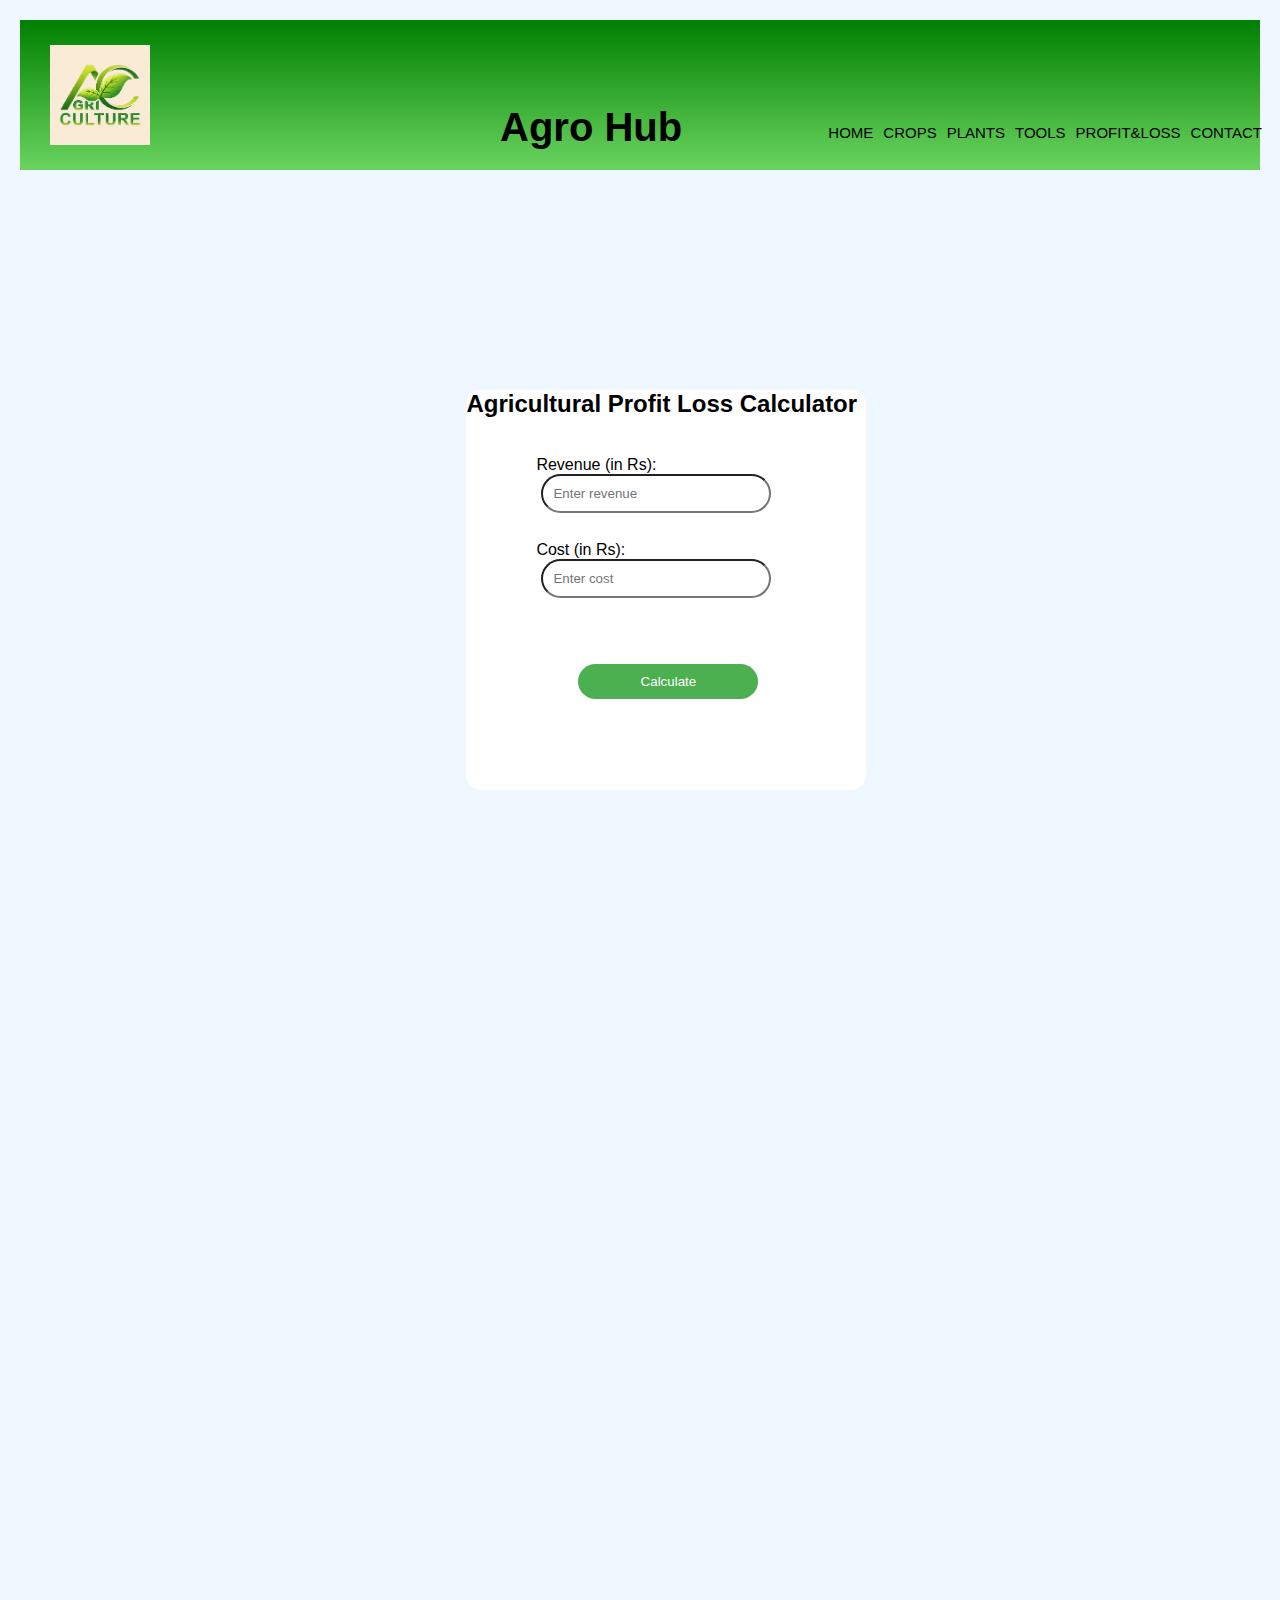
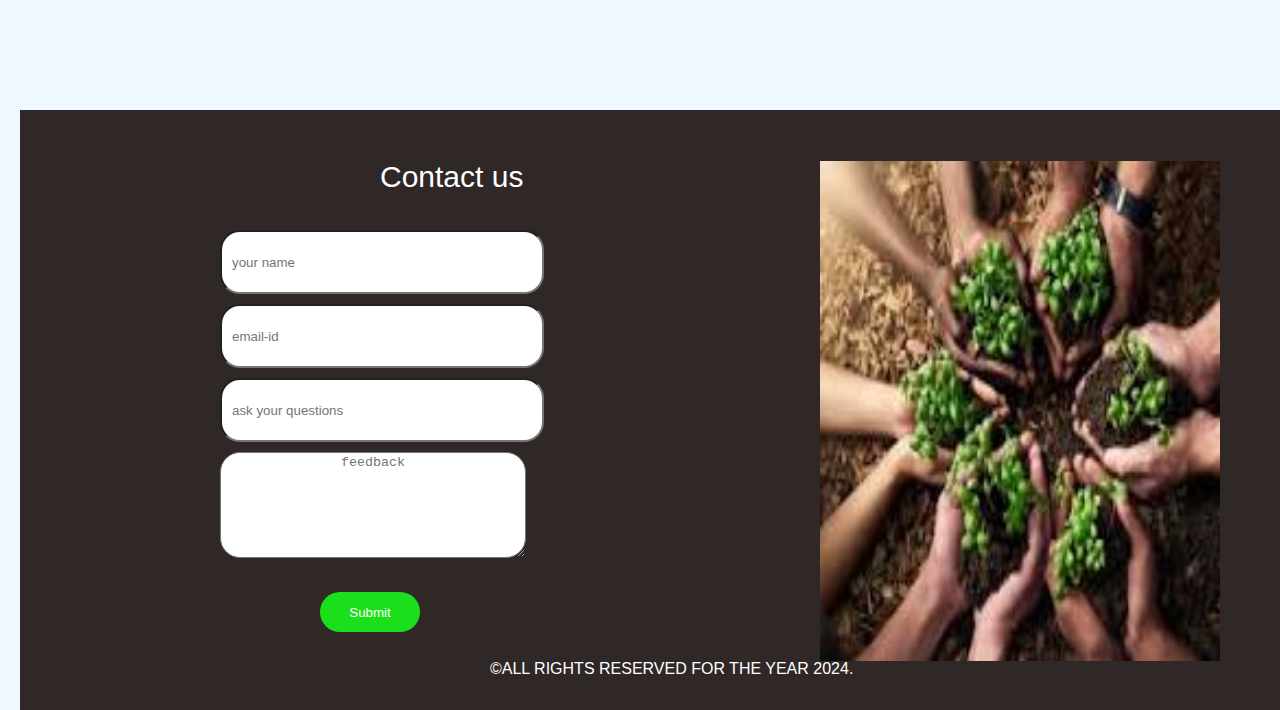
<file: profitloss.html>
<!DOCTYPE html>
<html lang="en">
<head>
    <meta charset="UTF-8">
    <meta name="viewport" content="width=device-width, initial-scale=1.0">
    <title>Agricultural Profit Loss Calculator</title>
    <style>
        body {
            font-family: Arial, sans-serif;
            margin: 0;
            padding: 20px;
            background-color: aliceblue;
        }
        header{
    background:linear-gradient(to bottom,green,rgb(106, 212, 96));
    height: 150px;
    width: auto;
    img{
        background-color: antiquewhite;
        position: absolute;
        height: 100px;
        width: 100px;
        top: 5%;
        left: 50px;
    }
nav 
{
    margin-top: 0px;
    margin-left: 800px;

}
h2{
    font-size: 40px;
    position: absolute;
    top: 8%;
    left: 500px;
}
nav ul{
    position: absolute;
    top: 100px;
    right: 10px;
    display: inline-flex;
    padding: 3px 3px;
}

nav ul li{
    list-style-type: none;
    padding: 5px 5px;
    font-size: 15px;
    float: left;
    text-transform: uppercase;
    
    
}
a:hover{
    color: antiquewhite;
    font-size: 20px;
}
a{
    display: block;
    text-decoration: none;
    color: black;
}
}
footer{
    position: absolute;
    top: 190%;
    height: 600px;
    width: 100%;
    background-color: rgb(48, 39, 39);
    color: white;
    h7{
        position: absolute;
        top: 500px;
        left: 25%;
    }
    form{
        position: relative;
        top: 50px;
        margin-left: 200px;
        label{
            font-size: 30px;
            margin-left: 90px;
        }
        input{
            height: 40px;
            width: 300px;
            padding: 10px 10px;
            margin-bottom: 10px;
            border-radius: 20px 20px 20px 20px;
        }
        textarea{
            height: 100px;
            text-align: center;
            width: 300px;
            border-radius: 20px 20px 20px 20px;

        }
        button{
            position: relative;
            left: 100px;
            top: 30px;
            height: 40px;
            width: 100px;
            background-color: rgb(27, 223, 27);
            border-radius: 20px 20px 20px 20px;



        }
    }
    img{
        height: 500px;
        width: 400px;
        position: absolute;
        left: 600px;
        top: 1px;
    } 
}
        .container {
            height: 400px;
            width: 400px;
            left: 36%;
            position: relative;
            top: 200px;
            background-color: white;
            border-radius: 15px;
        }
        input[type="number"] {
            width: 230px;
            position: relative;
            left: 75px;
            padding: 10px;
            margin-bottom: 10px;
            box-sizing: border-box;
            border-radius: 20px;
        }
        button {
            position: relative;
            left: 28%;
            top: 20px;
            background-color: #4CAF50;
            color: white;
            padding: 10px 20px;
            border: none;
            cursor: pointer;
            width: 180px;
            border-radius: 20px;
        }
        label{
            position: inherit;
            left: 70px;
        }
        button:hover {
            background-color: #45a049;
        }
        #result{

               position: relative;
               left: 78px;
               bottom: 70px;
        }
    </style>
</head>
<body>
    <header>
        <img src="img/agrilogo.png" alt="logo">
        <nav>
            <h2>Agro Hub</h2>
        <ul>
            <li><a href="index.html">Home</href></li>
            <li><a href="crops.html">Crops</a></li>
            <li><a href="plants.html">plants</a></li>
            <li><a href="tools.html">tools</a></li>
            <li><a href="profitloss.html">profit&loss</a></li>
            <li><a href="#contact">Contact</a></li>

        </ul>
        
    </nav>
    <br><br>
</header>
    <div class="container">
        <h2>Agricultural Profit Loss Calculator</h2><br>
        <label for="revenue">Revenue (in Rs):</label><br>
        <input type="number" id="revenue" placeholder="Enter revenue"><br><br>
        <label for="cost">Cost (in Rs):</label><br>
        <input type="number" id="cost" placeholder="Enter cost"><br><br><br>
        <button onclick="calculateProfitLoss()">Calculate</button>
        <p id="result"></p>
    </div>

    <script>
        function calculateProfitLoss() {
            var revenue = parseFloat(document.getElementById('revenue').value);
            var cost = parseFloat(document.getElementById('cost').value);

            if (isNaN(revenue) || isNaN(cost)) {
                document.getElementById('result').innerHTML = "Please enter valid numbers for revenue and cost.";
                return;
            }

            var profitLoss = revenue - cost;
            var resultText = profitLoss >= 0 ? "Profit: Rs" + profitLoss.toFixed(2) : "Loss: Rs" + (-profitLoss).toFixed(2);
            document.getElementById('result').innerHTML = resultText;
        }
    </script>
    <footer>
        <form id="contact" name="con" action="connect.php" method="post">
            <label>Contact us</label><br><br><br>
            <input type="text" name="name" placeholder="your name" required><br>
            <input type="email" name="email" placeholder="email-id" required><br>
            <input type="text"  name="question" placeholder="ask your questions" required><br>
            <textarea  name="feed" placeholder="feedback" required></textarea><br<br>
            <br>
            <button type="submit" onclick="validate()">Submit</button>
        </form> 
        <img src="img/fot.jpeg">
        <h7>&copy;ALL RIGHTS RESERVED FOR THE YEAR 2024.</h7>
    </footer>
</body>
</html>
</file>
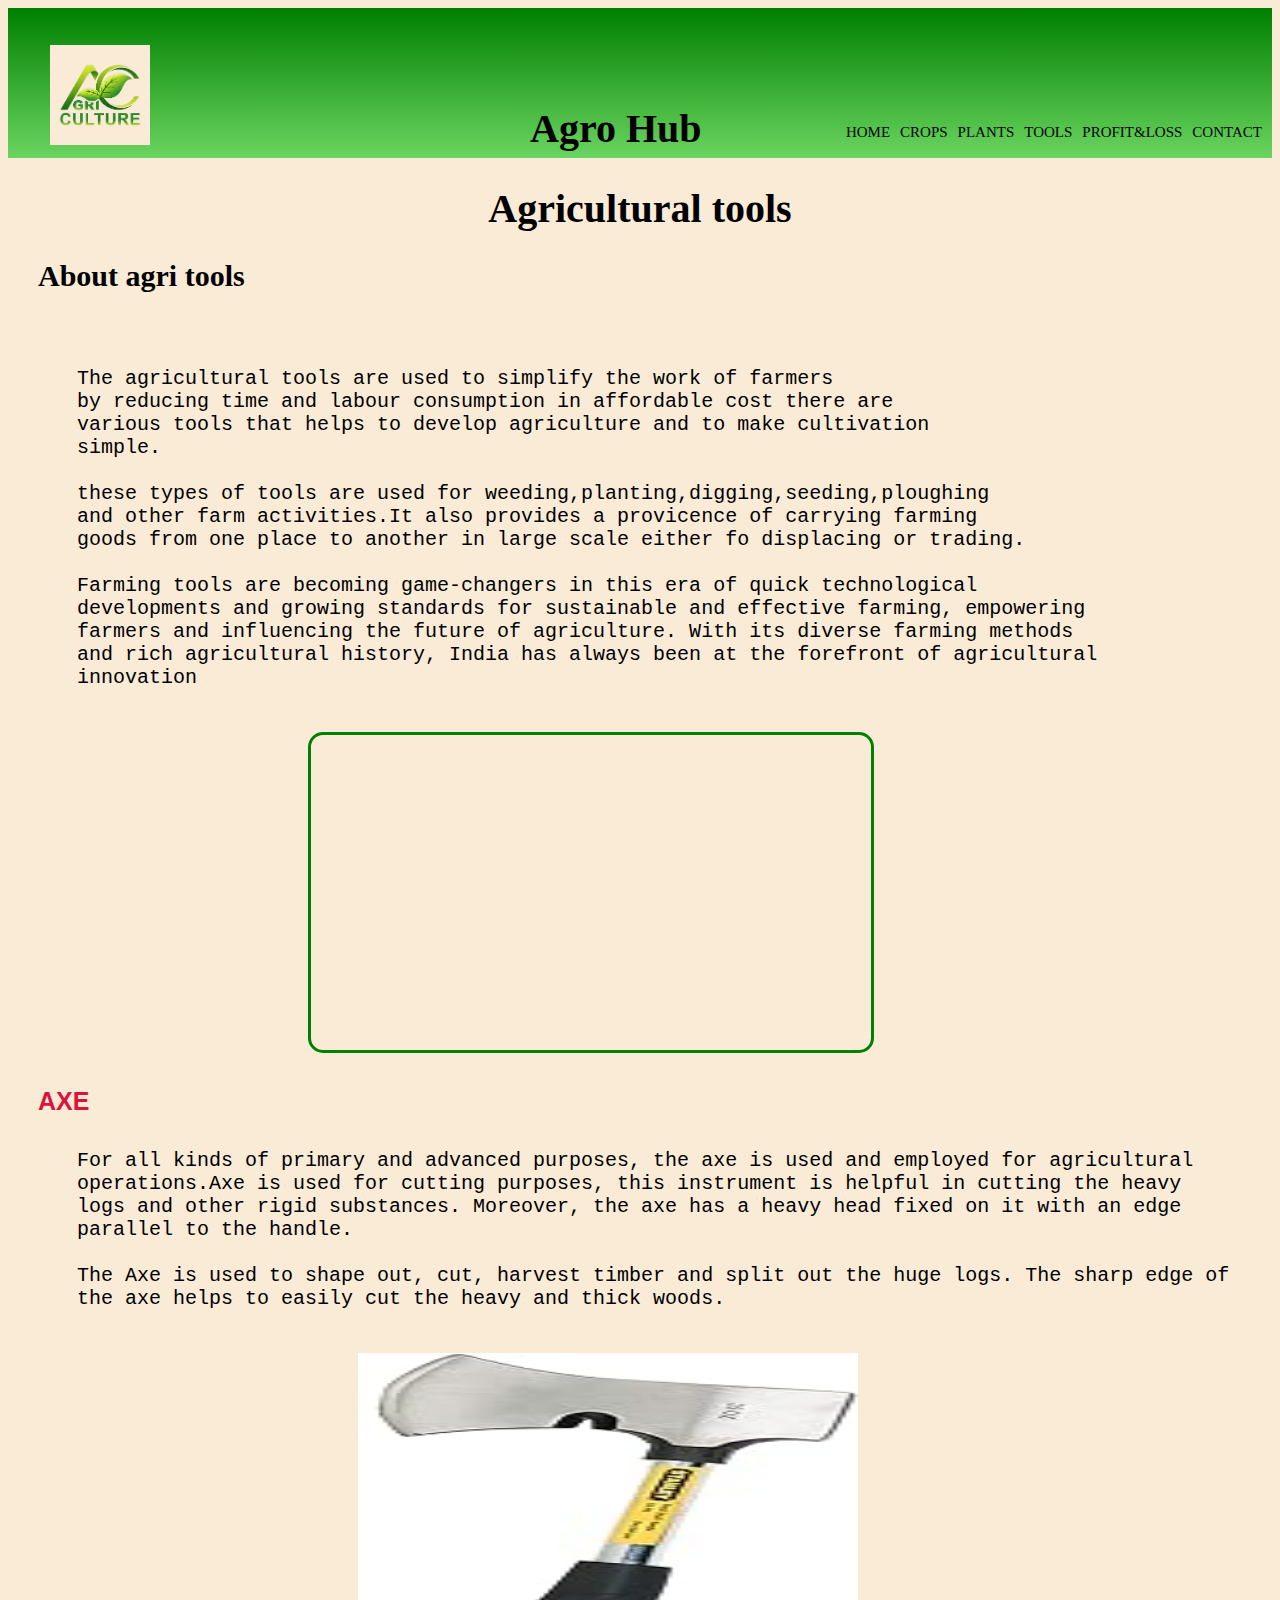
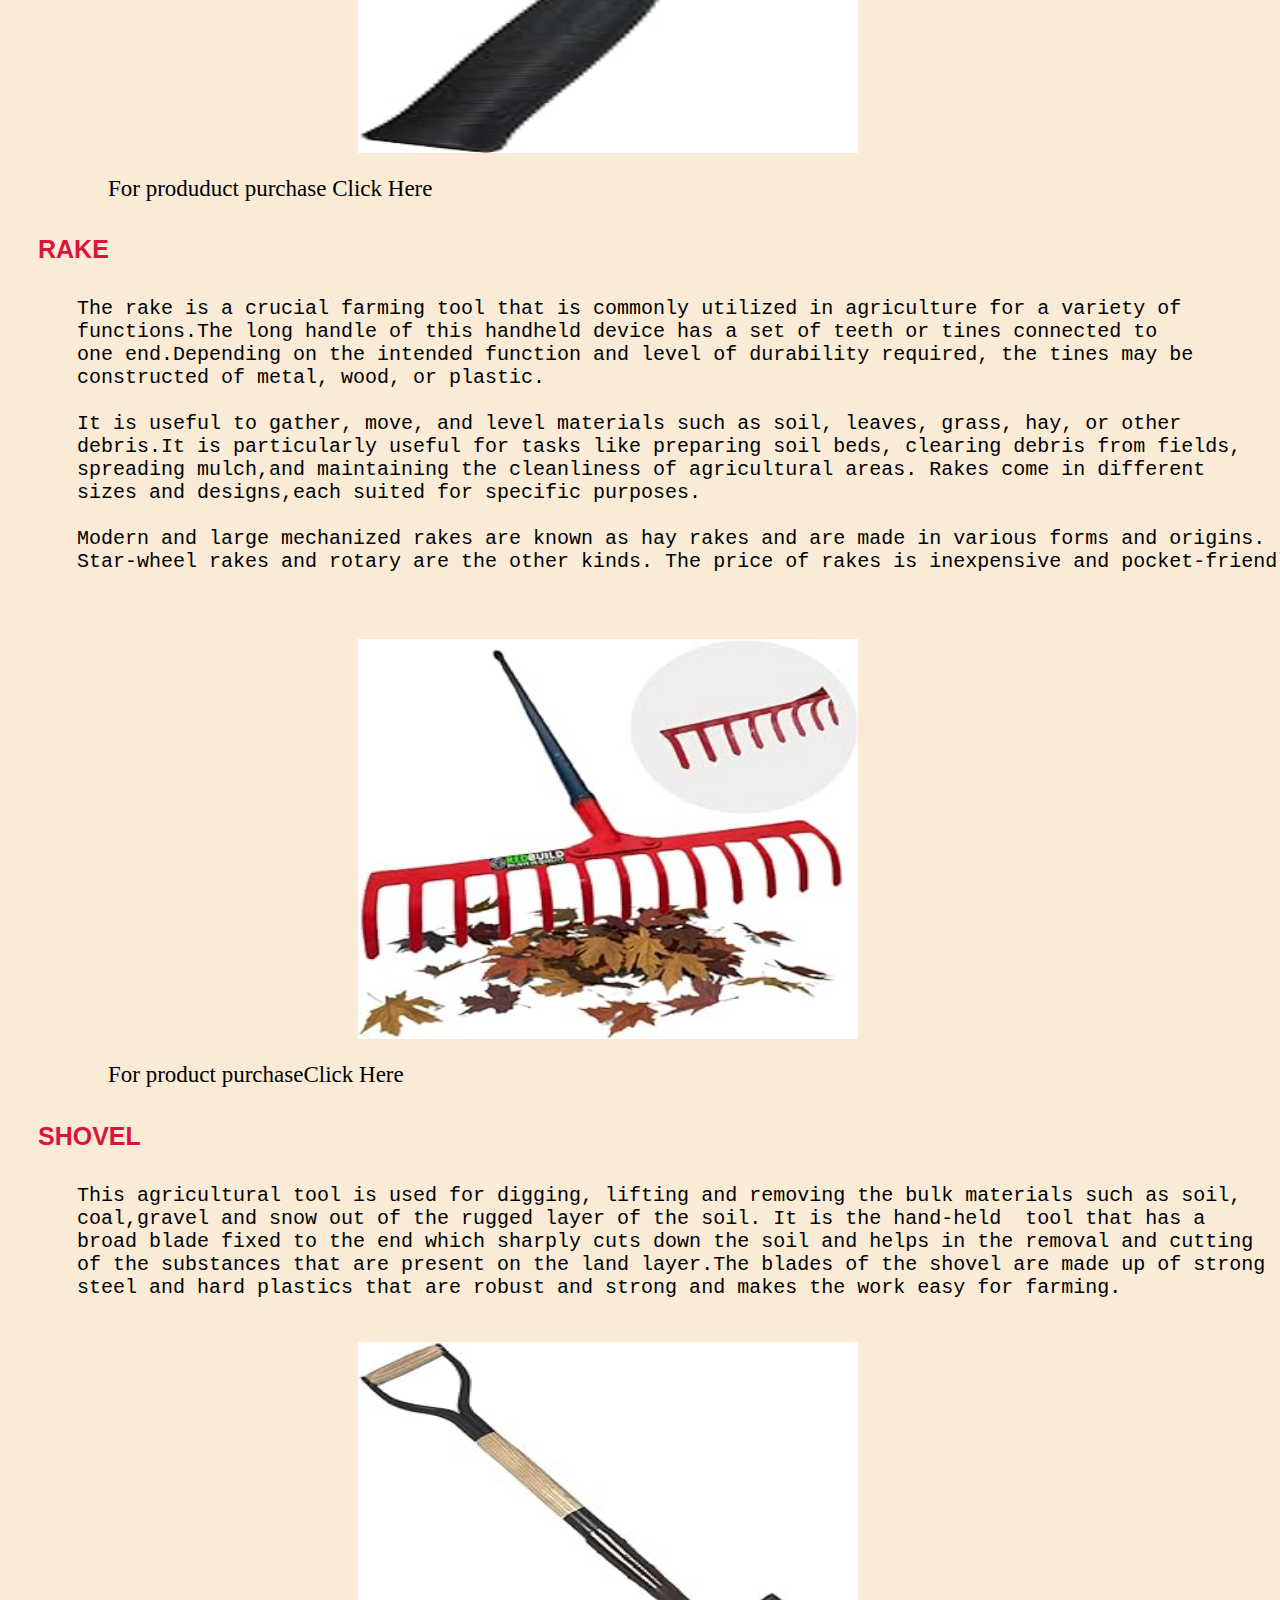
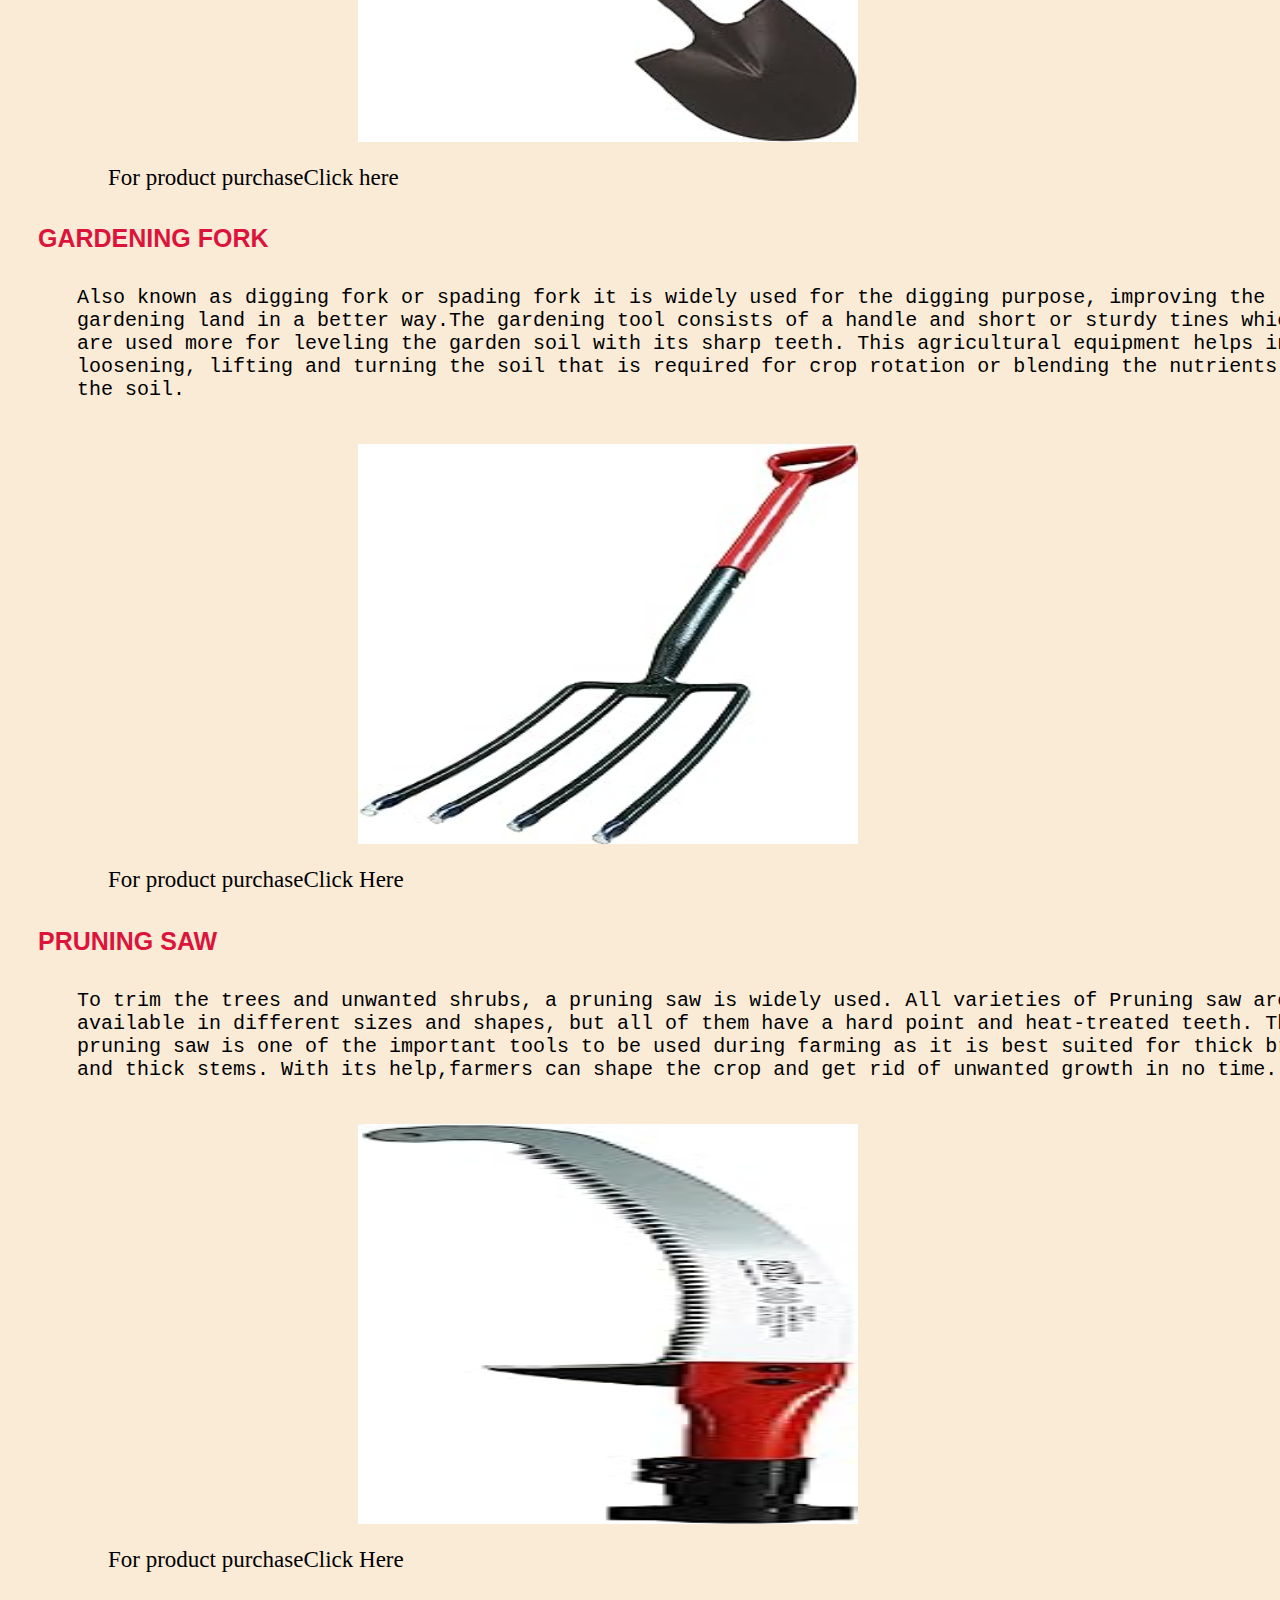
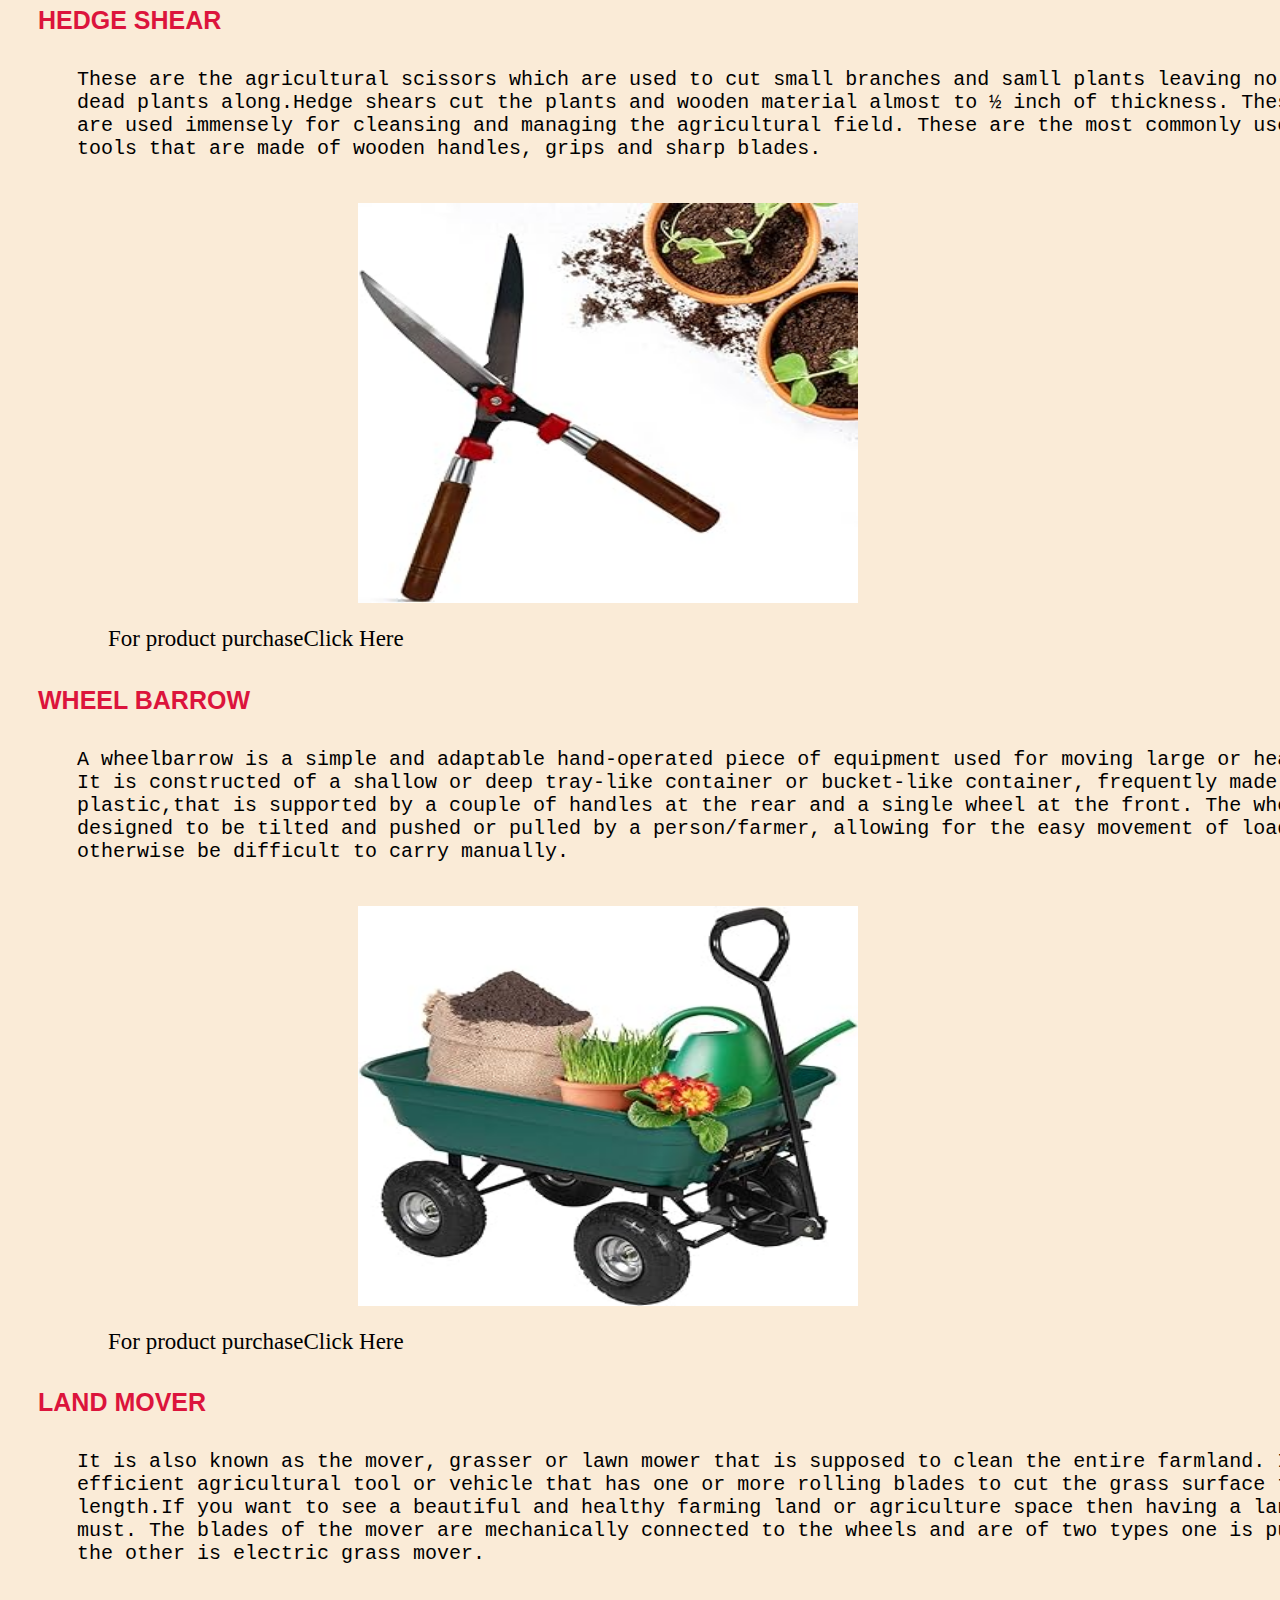
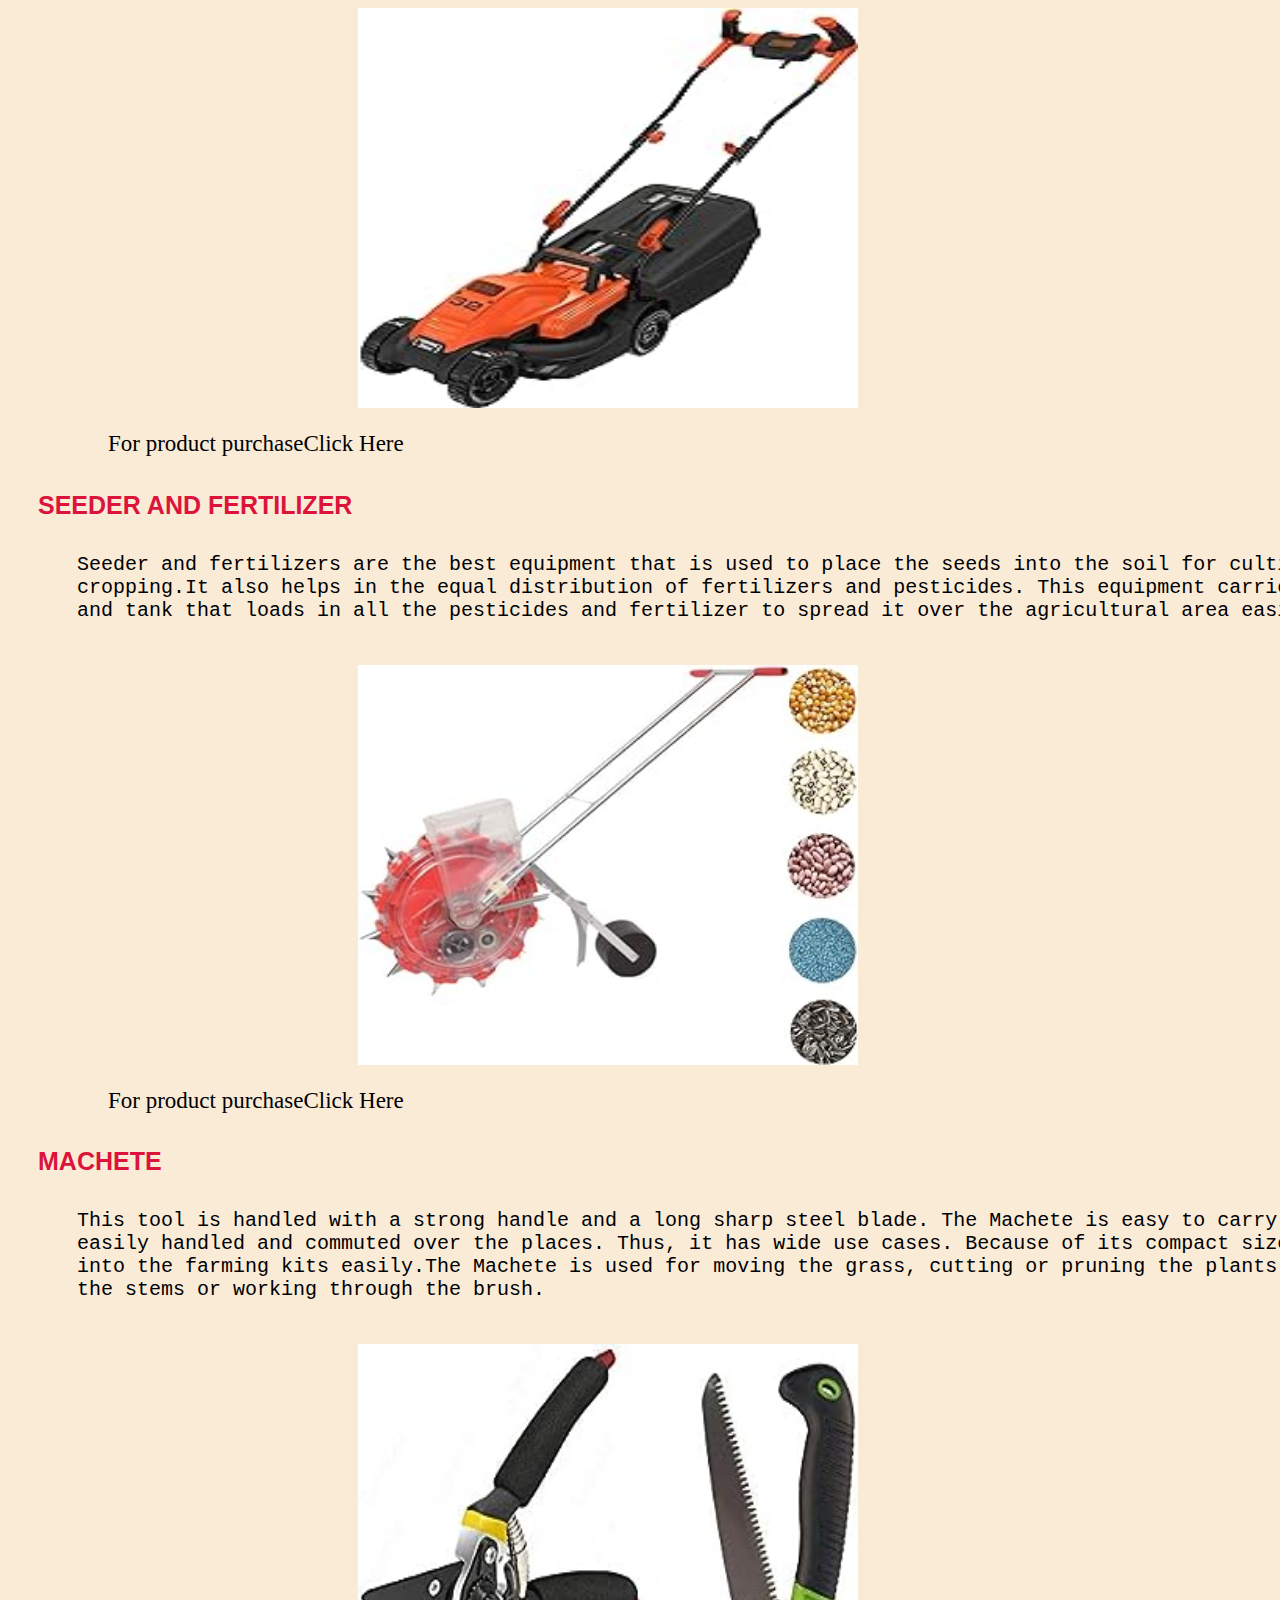
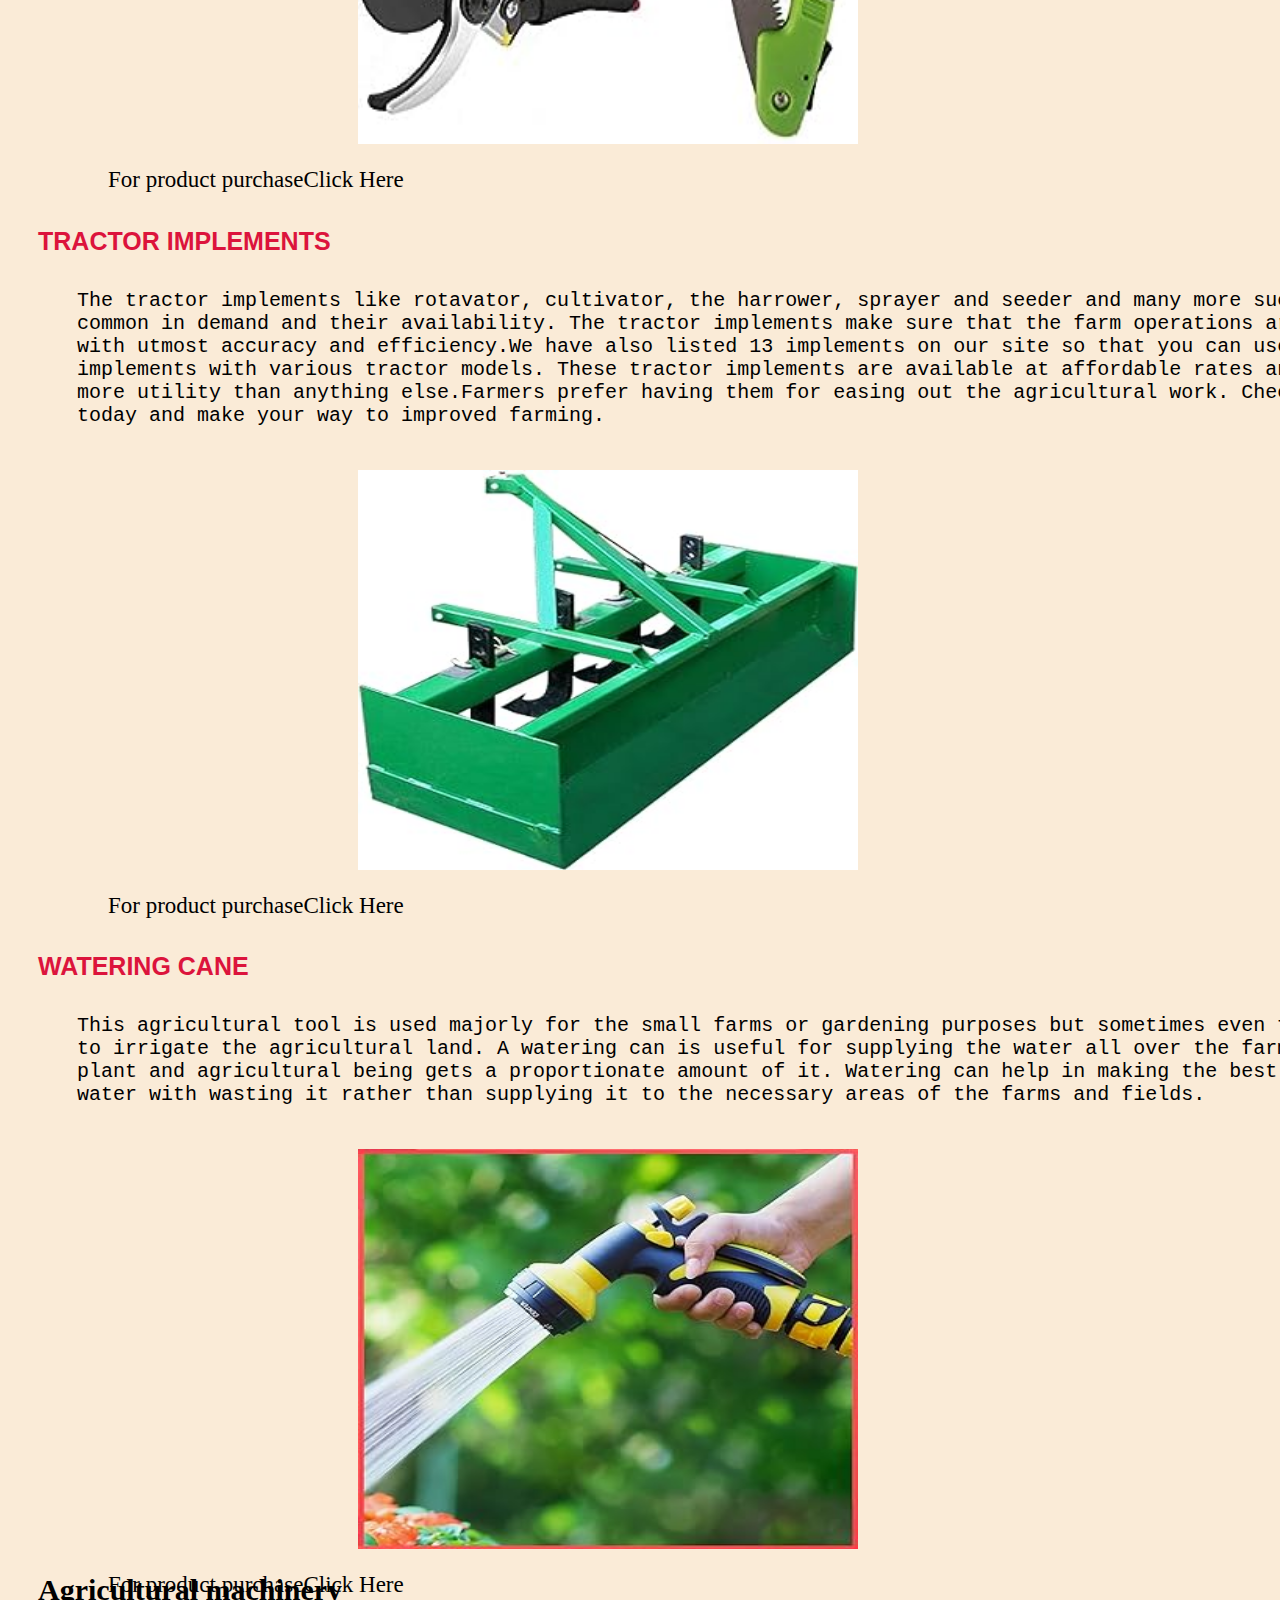
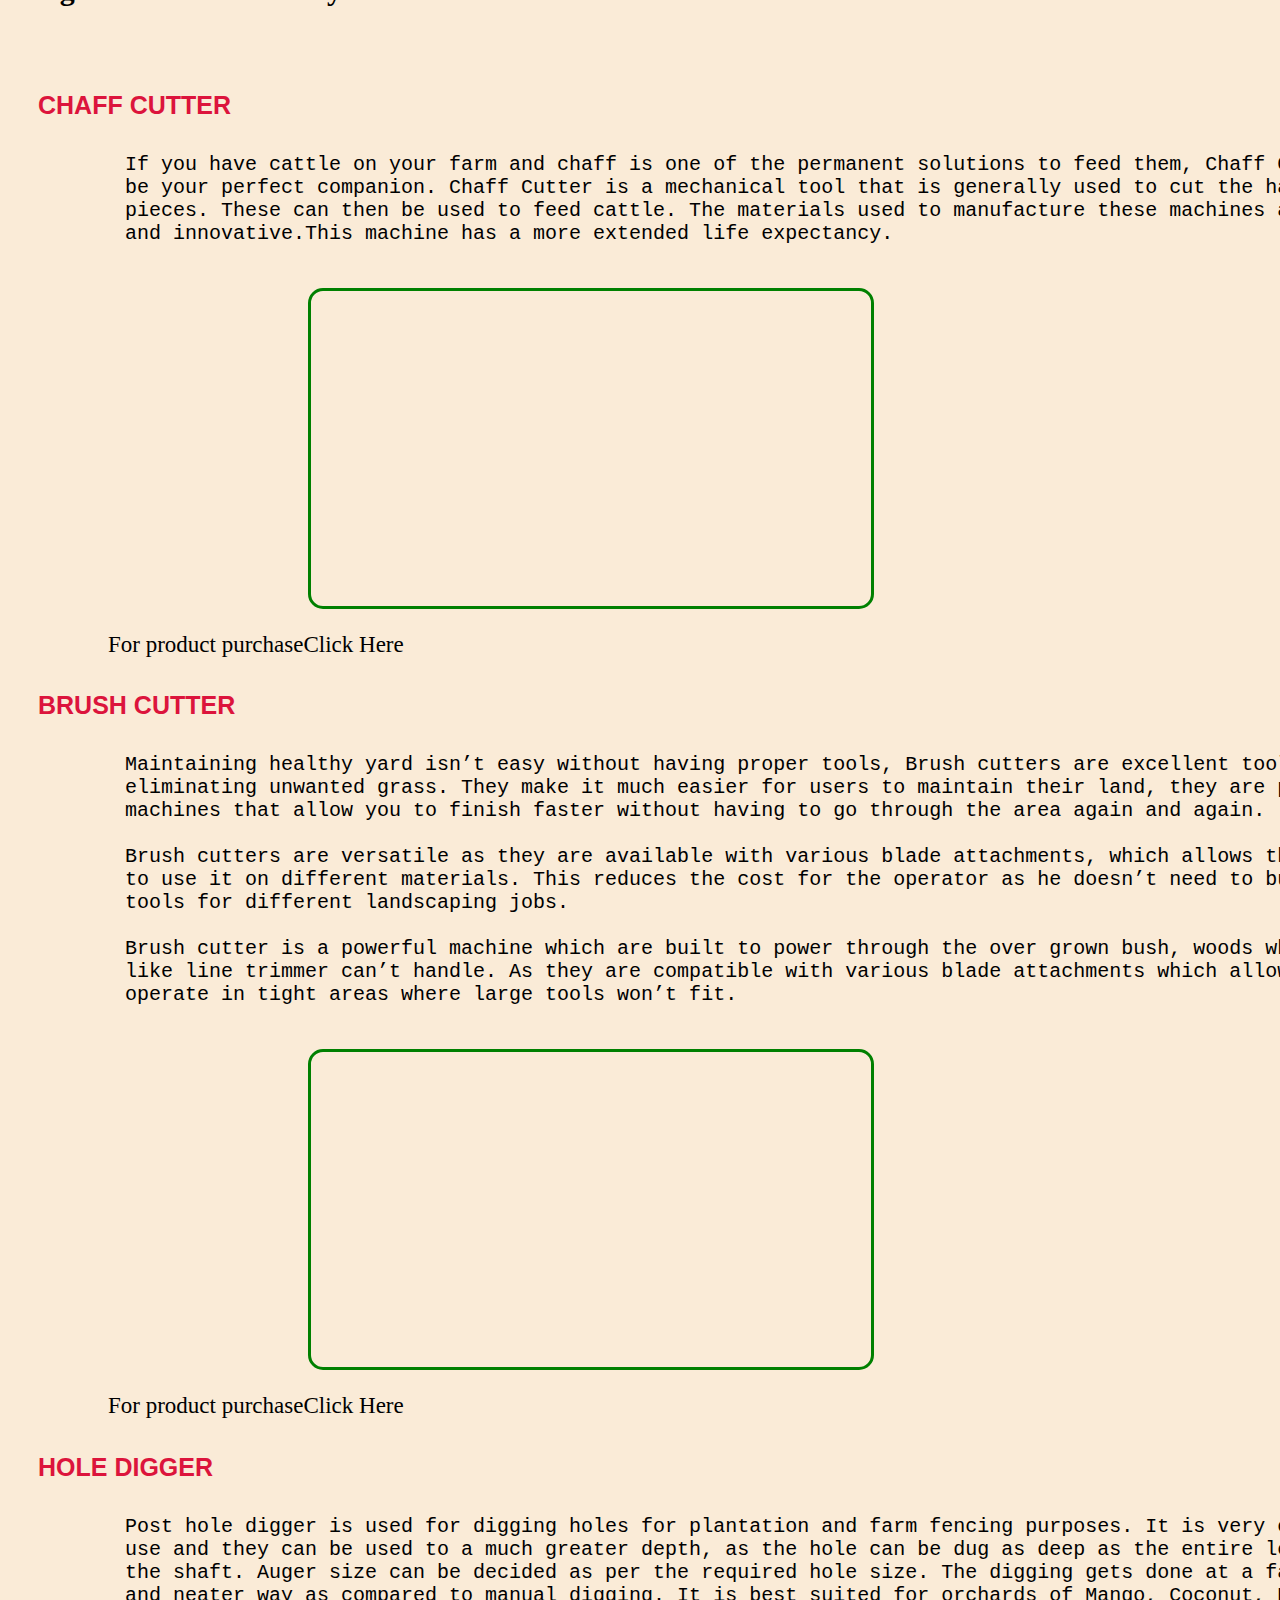
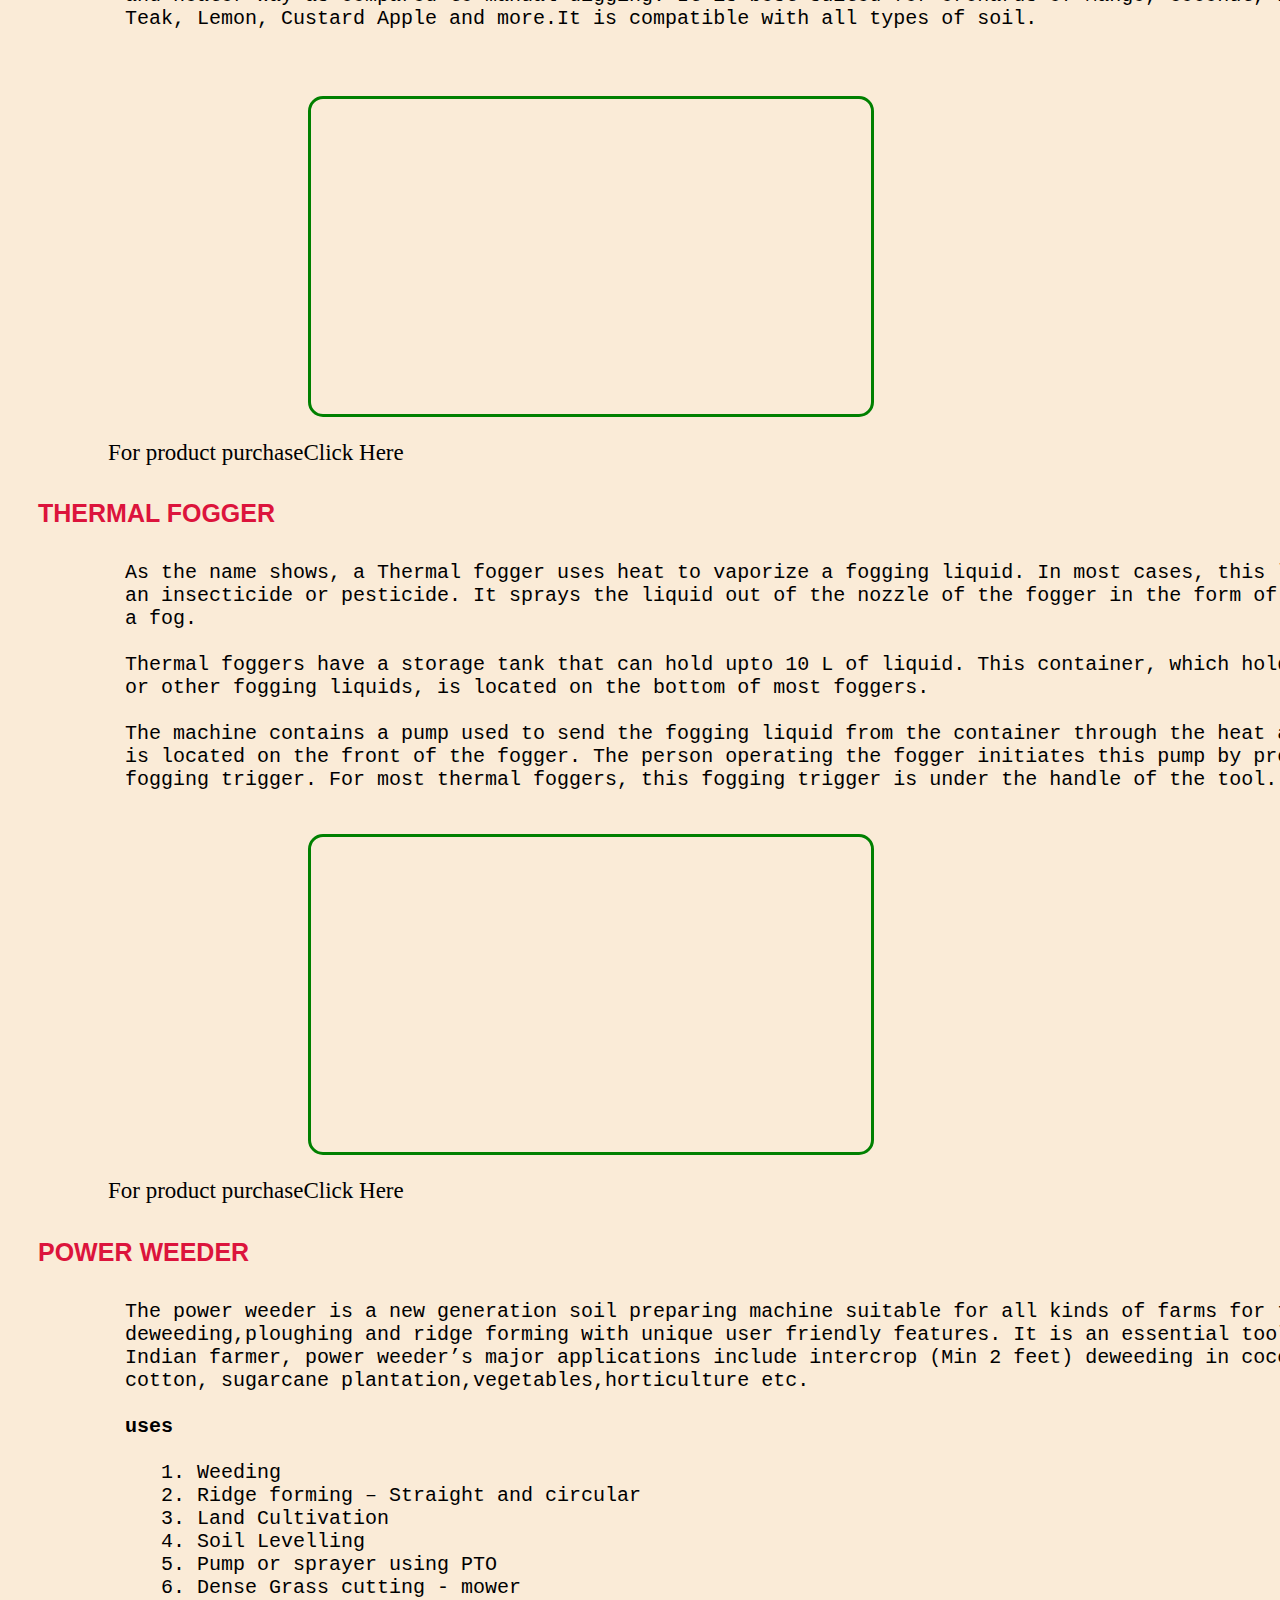
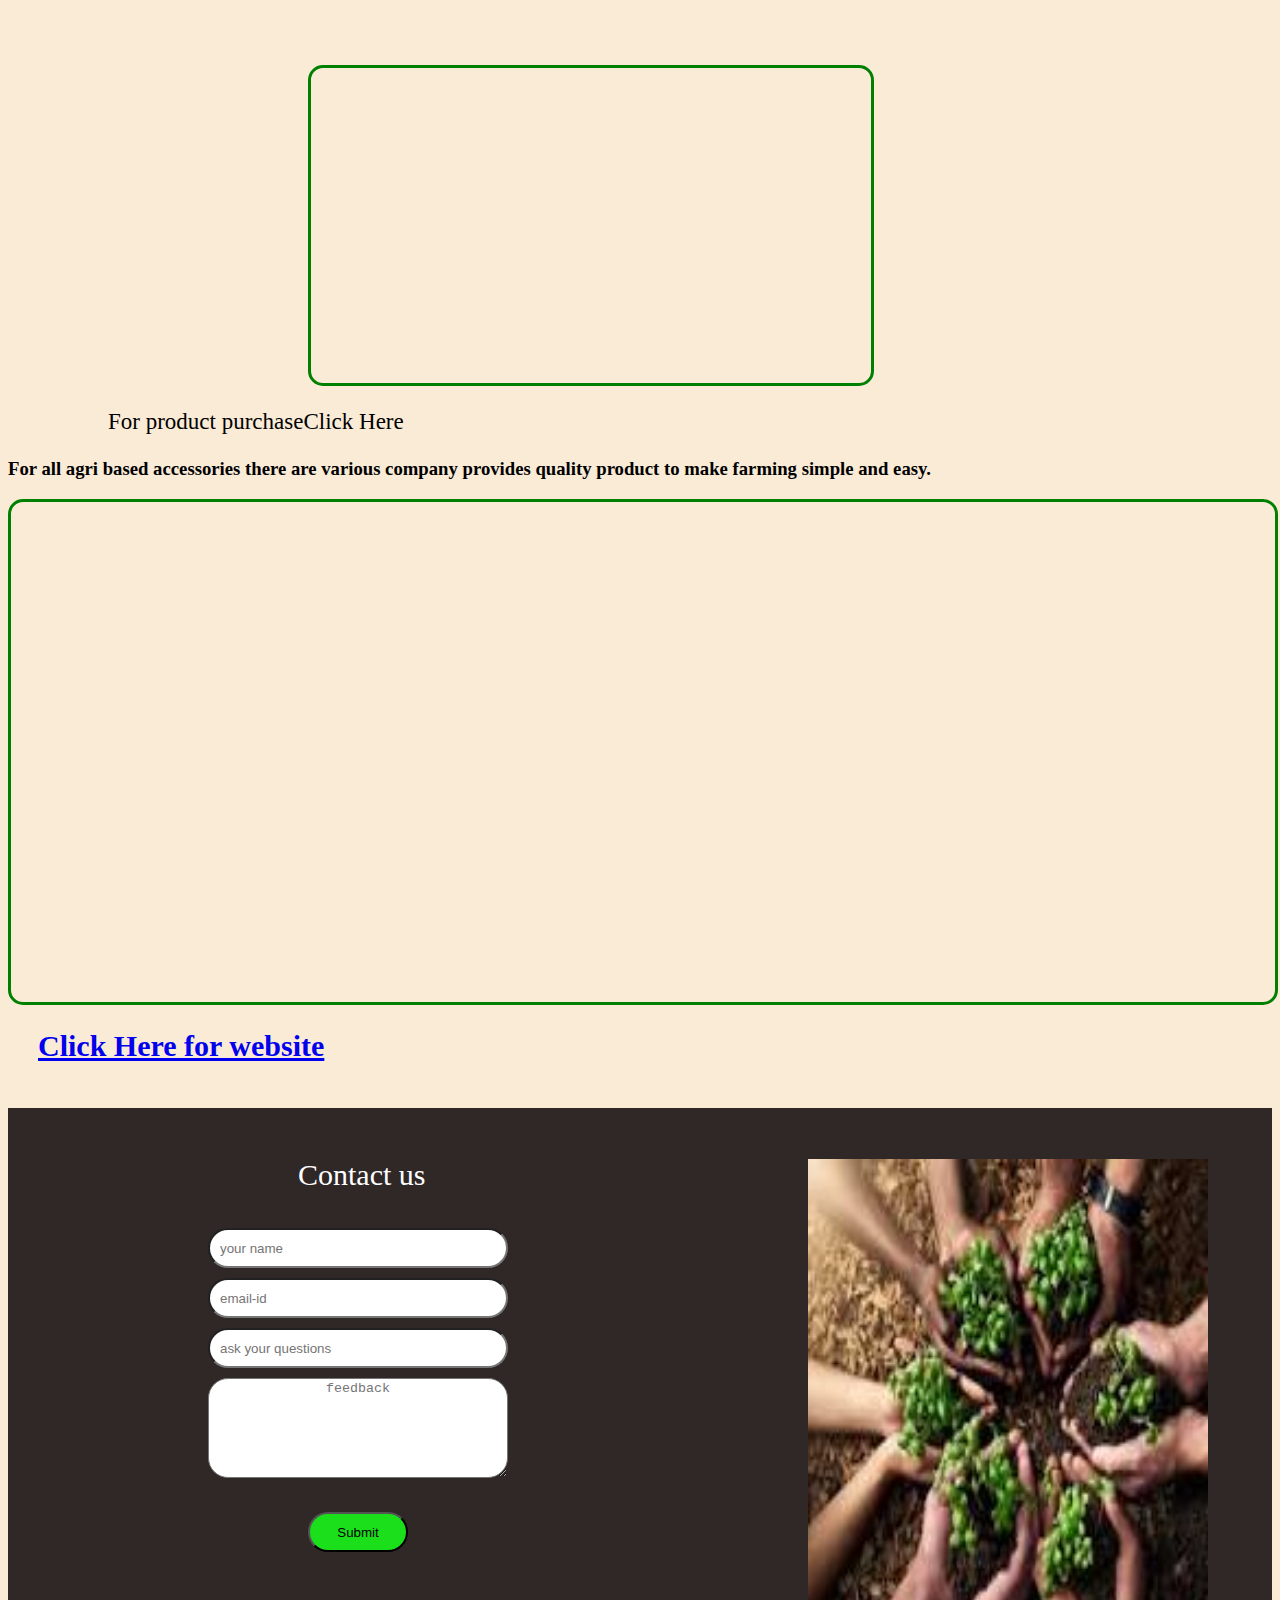
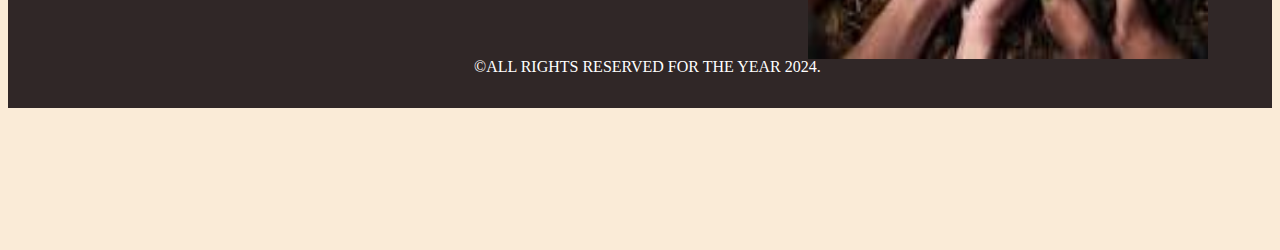
<file: tools.html>
<html>
    <head>
       <link rel="stylesheet" href="css/tools.css">
    </head>
    <body> 
        <header>
            <img src="img/agrilogo.png" alt="logo">
            <nav>
                <h2>Agro Hub</h2>
            <ul>
                <li><a href="index.html">Home</href></li>
                <li><a href="crops.html">Crops</a></li>
                <li><a href="plants.html">plants</a></li>
                <li><a href="tools.html">tools</a></li>
                <li><a href="profitloss.html">profit&loss</a></li>
                <li><a href="#contact">Contact</a></li>
    
            </ul>
            
        </nav>
        <br><br>
    </header>
        
            <h1>Agricultural tools</h1>
        <h2>About agri tools</h2>
        <Pre>
            The agricultural tools are used to simplify the work of farmers
            by reducing time and labour consumption in affordable cost there are 
            various tools that helps to develop agriculture and to make cultivation 
            simple.

            these types of tools are used for weeding,planting,digging,seeding,ploughing
            and other farm activities.It also provides a provicence of carrying farming
            goods from one place to another in large scale either fo displacing or trading.

            Farming tools are becoming game-changers in this era of quick technological 
            developments and growing standards for sustainable and effective farming, empowering 
            farmers and influencing the future of agriculture. With its diverse farming methods 
            and rich agricultural history, India has always been at the forefront of agricultural 
            innovation
        </Pre>

        <iframe width="560" height="315" src="https://www.youtube.com/embed/UpSME6954lM?si=7tJUE31AiP7J1GRj" title="YouTube video player" frameborder="0" allow="accelerometer; autoplay; clipboard-write; encrypted-media; gyroscope; picture-in-picture; web-share" allowfullscreen></iframe>

        <div id="tool">
        <h4>AXE</h4>
        <pre>
            For all kinds of primary and advanced purposes, the axe is used and employed for agricultural 
            operations.Axe is used for cutting purposes, this instrument is helpful in cutting the heavy 
            logs and other rigid substances. Moreover, the axe has a heavy head fixed on it with an edge 
            parallel to the handle. 
            
            The Axe is used to shape out, cut, harvest timber and split out the huge logs. The sharp edge of 
            the axe helps to easily cut the heavy and thick woods.
        </pre>
        <img src="img/axe.jpg">
        <p>For produduct purchase <a href="https://www.amazon.in/Stanley-54-105-Steel-Shaft-Chrome/dp/B00ICIKK1G/ref=sr_1_1?dib=eyJ2IjoiMSJ9.[base64].MdML-4cQCUc2RldJgsDpaoEqmLAH5xTSmEjxVXMGJJI&dib_tag=se&keywords=axe&qid=1708871008&sr=8-1">Click Here</a></p>
        <h4>RAKE</h4>
        <pre>
            The rake is a crucial farming tool that is commonly utilized in agriculture for a variety of 
            functions.The long handle of this handheld device has a set of teeth or tines connected to 
            one end.Depending on the intended function and level of durability required, the tines may be 
            constructed of metal, wood, or plastic.

            It is useful to gather, move, and level materials such as soil, leaves, grass, hay, or other 
            debris.It is particularly useful for tasks like preparing soil beds, clearing debris from fields, 
            spreading mulch,and maintaining the cleanliness of agricultural areas. Rakes come in different 
            sizes and designs,each suited for specific purposes. 

            Modern and large mechanized rakes are known as hay rakes and are made in various forms and origins.
            Star-wheel rakes and rotary are the other kinds. The price of rakes is inexpensive and pocket-friendly.
   
        </pre>

        <img src="img/rake.jpg">

        <p>For product purchase<a href="https://www.amazon.in/s?k=rake&crid=22HUEQVTVF6HT&sprefix=rake%2Caps%2C417&ref=nb_sb_noss_1">Click Here</a></p>
        <h4>SHOVEL</h4>
        <pre>
            This agricultural tool is used for digging, lifting and removing the bulk materials such as soil, 
            coal,gravel and snow out of the rugged layer of the soil. It is the hand-held  tool that has a 
            broad blade fixed to the end which sharply cuts down the soil and helps in the removal and cutting 
            of the substances that are present on the land layer.The blades of the shovel are made up of strong 
            steel and hard plastics that are robust and strong and makes the work easy for farming.
        </pre>
        <img src="img/shovel.jpg">
        <p>For product purchase<a href="https://www.amazon.in/s?k=shovel&crid=1E34HBMAKT0PO&sprefix=shovel%2Caps%2C351&ref=nb_sb_noss_1">Click here</a></p>
        <h4>GARDENING FORK</h4>
        <pre>
            Also known as digging fork or spading fork it is widely used for the digging purpose, improving the 
            gardening land in a better way.The gardening tool consists of a handle and short or sturdy tines which 
            are used more for leveling the garden soil with its sharp teeth. This agricultural equipment helps in 
            loosening, lifting and turning the soil that is required for crop rotation or blending the nutrients into 
            the soil.
        </pre>
        <img src="img/fork.jpg">
        <p>For product purchase<a href="https://www.amazon.in/s?k=gardening+fork&crid=3E4NZW85QT9KA&sprefix=gardening+fork%2Caps%2C380&ref=nb_sb_noss_1">Click Here</a></p>
        <h4>PRUNING SAW</h4>
        <pre>
            To trim the trees and unwanted shrubs, a pruning saw is widely used. All varieties of Pruning saw are 
            available in different sizes and shapes, but all of them have a hard point and heat-treated teeth. The 
            pruning saw is one of the important tools to be used during farming as it is best suited for thick branches 
            and thick stems. With its help,farmers can shape the crop and get rid of unwanted growth in no time.
        </pre>
        <img src="img/psaw.jpg">
        <p>For product purchase<a href="https://www.amazon.in/s?k=pruning+saw&crid=28S24M6P2T4I9&sprefix=pruning+sa%2Caps%2C439&ref=nb_sb_noss_2">Click Here</a></p>
        <h4>HEDGE SHEAR</h4>
        <pre>
            These are the agricultural scissors which are used to cut small branches and samll plants leaving no edge and 
            dead plants along.Hedge shears cut the plants and wooden material almost to ½ inch of thickness. These shears 
            are used immensely for cleansing and managing the agricultural field. These are the most commonly used farm 
            tools that are made of wooden handles, grips and sharp blades.
        </pre>
        <img src="img/hshere.jpg">
        <p>For product purchase<a href="https://www.amazon.in/s?k=hedge+shear&crid=32Q3LO91T91F9&sprefix=hedge+shear%2Caps%2C458&ref=nb_sb_noss_1">Click Here</a></p>
        <h4>WHEEL BARROW</h4>
        <pre>
            A wheelbarrow is a simple and adaptable hand-operated piece of equipment used for moving large or heavy objects. 
            It is constructed of a shallow or deep tray-like container or bucket-like container, frequently made of steel or 
            plastic,that is supported by a couple of handles at the rear and a single wheel at the front. The wheelbarrow is 
            designed to be tilted and pushed or pulled by a person/farmer, allowing for the easy movement of loads that would 
            otherwise be difficult to carry manually.
        </pre>
        <img src="img/wbar.jpg">
        <p>For product purchase<a href="https://www.amazon.in/s?k=wheelbarrow&crid=402PAGBPPOXM&sprefix=wheel+%2Caps%2C616&ref=nb_sb_ss_ts-doa-p_2_6">Click Here</a></p>
        <h4>LAND MOVER</h4>
        <pre>
            It is also known as the mover, grasser or lawn mower that is supposed to clean the entire farmland. It is the most 
            efficient agricultural tool or vehicle that has one or more rolling blades to cut the grass surface to an even 
            length.If you want to see a beautiful and healthy farming land or agriculture space then having a land mover is a 
            must. The blades of the mover are mechanically connected to the wheels and are of two types one is pushing mover and 
            the other is electric grass mover.
        </pre>
        <img src="img/lmov.jpg">
        <p>For product purchase<a href="https://www.amazon.in/s?k=land+mover&crid=3STBQTBSQALVS&sprefix=land+mover%2Caps%2C404&ref=nb_sb_noss_1">Click Here</a></p>
        <h4>SEEDER AND FERTILIZER</h4>
        <pre>
            Seeder and fertilizers are the best equipment that is used to place the seeds into the soil for cultivation and 
            cropping.It also helps in the equal distribution of fertilizers and pesticides. This equipment carries a hopper 
            and tank that loads in all the pesticides and fertilizer to spread it over the agricultural area easily.
        </pre>
        <img src="img/seeder.jpg">
        <p>For product purchase<a href="https://www.amazon.in/Kishan-Machine-Dibbler-Operated-Agriculture/dp/B08N6XV728/ref=sr_1_10?crid=3G2EGREUOKN5Q&dib=eyJ2IjoiMSJ9.[base64].lmX9nL6IBi_c0SZhdO-LMlTTkxe6JuL9ETMC1g0-vlo&dib_tag=se&keywords=seeder&qid=1708872084&sprefix=seeder+%2Caps%2C317&sr=8-10">Click Here</a></p>
        <h4>MACHETE</h4>
        <pre>
            This tool is handled with a strong handle and a long sharp steel blade. The Machete is easy to carry and can be 
            easily handled and commuted over the places. Thus, it has wide use cases. Because of its compact size, it fits 
            into the farming kits easily.The Machete is used for moving the grass, cutting or pruning the plants and removing 
            the stems or working through the brush.
        </pre>
        <img src="img/mac.jpg">
        <p>For product purchase<a href="https://www.amazon.in/s?k=machete+for+cutting+trees&crid=2K74RYCSVHNY0&sprefix=machete+for+%2Caps%2C470&ref=nb_sb_ss_ts-doa-p_1_12">Click Here</a></p>
        <h4>TRACTOR IMPLEMENTS</h4>
        <pre>
            The tractor implements like rotavator, cultivator, the harrower, sprayer and seeder and many more such are most 
            common in demand and their availability. The tractor implements make sure that the farm operations are executed 
            with utmost accuracy and efficiency.We have also listed 13 implements on our site so that you can use these 
            implements with various tractor models. These tractor implements are available at affordable rates and have much 
            more utility than anything else.Farmers prefer having them for easing out the agricultural work. Check them out 
            today and make your way to improved farming.
        </pre>
        <img src="img/tra.jpg">
        <p>For product purchase<a href="https://www.amazon.in/Plans-DIY-Scraper-Tractor-Attachment/dp/B0187J7W56/ref=sr_1_2?crid=NJWOT178NLQT&dib=eyJ2IjoiMSJ9.[base64].bfPzYPDYmNlt-_ugHaaBrbKb6N1d3oeEhGneGywsmcw&dib_tag=se&keywords=tractor+attachments&qid=1708872416&sprefix=tractor+atta%2Caps%2C553&sr=8-2">Click Here</a></p>
        <h4>WATERING CANE</h4>
        <pre>
            This agricultural tool is used majorly for the small farms or gardening purposes but sometimes even farmers use them 
            to irrigate the agricultural land. A watering can is useful for supplying the water all over the farms so that every 
            plant and agricultural being gets a proportionate amount of it. Watering can help in making the best utilization of 
            water with wasting it rather than supplying it to the necessary areas of the farms and fields.
        </pre>
        <img src="img/wat.jpg">
        <p>For product purchase<a href="https://www.amazon.in/s?k=watering+gun+for+gardening&crid=2CNIM9ALC1LWL&sprefix=watering+gun+%2Caps%2C376&ref=nb_sb_ss_ts-doa-p_3_13">Click Here</a></p>
        </div>
        <div id="mach">
            <h2>Agricultural machinery</h2>
            <h4>CHAFF CUTTER</h4>
            <pre>
                If you have cattle on your farm and chaff is one of the permanent solutions to feed them, Chaff Cutter would 
                be your perfect companion. Chaff Cutter is a mechanical tool that is generally used to cut the hay into small 
                pieces. These can then be used to feed cattle. The materials used to manufacture these machines are top-notch 
                and innovative.This machine has a more extended life expectancy.
            </pre>

            <iframe width="560" height="315" src="https://www.youtube.com/embed/UpSME6954lM?si=7tJUE31AiP7J1GRj" title="YouTube video player" frameborder="0" allow="accelerometer; autoplay; clipboard-write; encrypted-media; gyroscope; picture-in-picture; web-share" allowfullscreen></iframe>

            <p>For product purchase<a href="https://www.amazon.in/s?k=chaff+cutter+machine&crid=1BJV4LCEHK0PO&sprefix=chaff%2Caps%2C734&ref=nb_sb_ss_ts-doa-p_1_5">Click Here</a></p>
            <h4>BRUSH CUTTER</h4>
            <pre>
                Maintaining healthy yard isn’t easy without having proper tools, Brush cutters are excellent tools for 
                eliminating unwanted grass. They make it much easier for users to maintain their land, they are powerful 
                machines that allow you to finish faster without having to go through the area again and again.

                Brush cutters are versatile as they are available with various blade attachments, which allows the operator 
                to use it on different materials. This reduces the cost for the operator as he doesn’t need to buy different 
                tools for different landscaping jobs.

                Brush cutter is a powerful machine which are built to power through the over grown bush, woods where other tools 
                like line trimmer can’t handle. As they are compatible with various blade attachments which allows the user to 
                operate in tight areas where large tools won’t fit.
            </pre>

            <iframe width="560" height="315" src="https://www.youtube.com/embed/W8hR4881IPQ?si=wiiY0yj5rWTlI9iZ" title="YouTube video player" frameborder="0" allow="accelerometer; autoplay; clipboard-write; encrypted-media; gyroscope; picture-in-picture; web-share" allowfullscreen></iframe>

            <p>For product purchase<a href="https://www.amazon.in/s?k=brush+cutter+machine&crid=1FFJFHFCYMR32&sprefix=brus%2Caps%2C362&ref=nb_sb_ss_ts-doa-p_1_4">Click Here</a></p>
            <h4>HOLE DIGGER</h4>
            <pre>
                Post hole digger is used for digging holes for plantation and farm fencing purposes. It is very easy to 
                use and they can be used to a much greater depth, as the hole can be dug as deep as the entire length of 
                the shaft. Auger size can be decided as per the required hole size. The digging gets done at a faster rate 
                and neater way as compared to manual digging. It is best suited for orchards of Mango, Coconut, Pomegranate, 
                Teak, Lemon, Custard Apple and more.It is compatible with all types of soil.

            </pre>

            <iframe width="560" height="315" src="https://www.youtube.com/embed/SU4T70dH6oI?si=cEHqF3n7VM06oVkO" title="YouTube video player" frameborder="0" allow="accelerometer; autoplay; clipboard-write; encrypted-media; gyroscope; picture-in-picture; web-share" allowfullscreen></iframe>

            <p>For product purchase<a href="https://www.amazon.in/s?k=hole+digger+machine&crid=1P45DR01P4CCW&sprefix=hole+digger%2Caps%2C338&ref=nb_sb_ss_ts-doa-p_2_11">Click Here</a></p>
            <h4>THERMAL FOGGER</h4>
            <pre>
                As the name shows, a Thermal fogger uses heat to vaporize a fogging liquid. In most cases, this liquid is 
                an insecticide or pesticide. It sprays the liquid out of the nozzle of the fogger in the form of a mist or 
                a fog.

                Thermal foggers have a storage tank that can hold upto 10 L of liquid. This container, which holds insecticide 
                or other fogging liquids, is located on the bottom of most foggers.

                The machine contains a pump used to send the fogging liquid from the container through the heat assembly, which 
                is located on the front of the fogger. The person operating the fogger initiates this pump by pressing the 
                fogging trigger. For most thermal foggers, this fogging trigger is under the handle of the tool.
            </pre>

            <iframe width="560" height="315" src="https://www.youtube.com/embed/ONjpDxrPBmM?si=LF1lTvYF3NBGe4Qb" title="YouTube video player" frameborder="0" allow="accelerometer; autoplay; clipboard-write; encrypted-media; gyroscope; picture-in-picture; web-share" allowfullscreen></iframe>

            <p>For product purchase<a href="https://www.amazon.in/s?k=thermal+fogger+machine&crid=24POG7X8QI9GU&sprefix=thermal+fo%2Caps%2C468&ref=nb_sb_ss_ts-doa-p_1_10">Click Here</a></p>
            <h4>POWER WEEDER</h4>
            <pre>
                The power weeder is a new generation soil preparing machine suitable for all kinds of farms for the purpose of 
                deweeding,ploughing and ridge forming with unique user friendly features. It is an essential tool for every 
                Indian farmer, power weeder’s major applications include intercrop (Min 2 feet) deweeding in coconut farms, 
                cotton, sugarcane plantation,vegetables,horticulture etc.

                <b>uses</b>
                
                   1. Weeding
                   2. Ridge forming – Straight and circular
                   3. Land Cultivation
                   4. Soil Levelling
                   5. Pump or sprayer using PTO
                   6. Dense Grass cutting - mower
                
            </pre>

            <iframe width="560" height="315" src="https://www.youtube.com/embed/EeaEm88azBI?si=5KzVORC2moD_4gMg" title="YouTube video player" frameborder="0" allow="accelerometer; autoplay; clipboard-write; encrypted-media; gyroscope; picture-in-picture; web-share" allowfullscreen></iframe>

            <p>For product purchase<a href="https://www.amazon.in/s?k=power+weeder+machine+for+agriculture&crid=2XQ4W8JYM6V1H&sprefix=power+wee%2Caps%2C3119&ref=nb_sb_ss_ts-doa-p_1_9">Click Here</a></p>
        </div>
        <div id="we">
        <h3>For all agri based accessories there are various company provides quality product
            to make farming simple and easy.
        </h3>
        <iframe id="web" src="https://varshaagromach.com/" height="500px" width="100%"></iframe>
        <a href="https://varshaagromach.com/"><h2>Click Here for website</h2></a>
        </div> 
        <footer>
            <form id="contact" name="con" method="post">
                <label>Contact us</label><br><br><br>
                <input type="text" name="name" placeholder="your name" required><br>
                <input type="email" name="email" placeholder="email-id" required><br>
                <input type="text"  name="question" placeholder="ask your questions" required><br>
                <textarea  name="feed" placeholder="feedback" required></textarea><br<br>
                <br>
                <button type="submit" onclick="validate()">Submit</button>
            </form> 
            <img src="img/fot.jpeg">
            <h7>&copy;ALL RIGHTS RESERVED FOR THE YEAR 2024.</h7>
        </footer>
    </body>
</html>
</file>
<file: css/style.css>
@import url('https://fonts.googleapis.com/css2?family=Poppins:ital,wght@1,300&display=swap');

*{
    margin: 0;
    padding: 0;
}
body{
    font: poppins sans-serif;

}
header{
    background:linear-gradient(to bottom,green,rgb(106, 212, 96));
    height: 150px;
    width: auto;
    img{
        background-color: antiquewhite;
        position: absolute;
        height: 100px;
        width: 100px;
        top: 5%;
        left: 50px;
    }
nav 
{
    margin-top: 0px;
    margin-left: 800px;

}
h2{
    font-size: 40px;
    position: absolute;
    top: 8%;
    left: 500px;
}
nav ul{
    position: absolute;
    top: 100px;
    right: 10px;
    display: inline-flex;
    padding: 3px 3px;
}

nav ul li{
    list-style-type: none;
    padding: 5px 5px;
    font-size: 15px;
    float: left;
    text-transform: uppercase;
    
    
}
a:hover{
    color: antiquewhite;
    font-size: 20px;
}
a{
    display: block;
    text-decoration: none;
    color: black;
}
}
#inter{
    background-color: blue;
    height: 650px;
    width: 100%;
    marquee{
        border: 5px solid rgb(34, 187, 47);
        border-radius: 15px 0 15px 0;
        padding: 10px 10px;
        position: absolute;
        left: 80px;
        top: 50%;
        height: 200px;
        background-color: aliceblue;
        width: 20%;
        a{
            text-decoration: none;
            color:black
        }
        
    }
#scroll{
    position: absolute;
    top: 30%;
    left: 600px;
    overflow: auto;
    white-space: nowrap;
    padding: 10px;
    height: 500px;
    width: 700px;
    border: 5px solid rgb(197, 168, 168);
    box-shadow: 10px 20px;
    border-radius: 300px 400px 300px 400px;
    animation-name: scroll;
    animation-duration: 20s ;    
    animation-direction: linear;
    animation-play-state: running;
    animation-iteration-count: infinite;
    background-repeat: no-repeat;
    background-size: cover;
    
}
}
@keyframes scroll {
    0%
    {
        background-image: url(a1.webp);
    }
    10%{
        background-image: url(a11.jpg);
    }
    15%{
        background-image: url(a2.jpg);
        }
    25%{
        background-image: url(a3.jpg);
    }
    35%{
        background-image: url(a4.jpg);
    }
    45%{
        background-image: url(a5.jpeg);
    }
    55%{
        background-image: url(a6.jpeg);
    }
    68%{
        background-image: url(a12.jpg);
    }
    70%{
        background-image: url(a7.webp);
    }
    85%{
        background-image: url(a8.jpeg);
    }
    95%{
        background-image: url(a9.jpeg);
    }
    100%{
        background-image: url(a10.jpeg);
    }
    
}

.content{
    height: 600px;
    width: 100%;
    background-color: rgb(233, 199, 155);
    h2{
        position: absolute;
        top: 140%;
        left: 20px;
    }
    pre{
        position: absolute;
        top: 150%;
        right: 250px;
        font-size: 20px;
    }

}
footer{
    position: absolute;
    top: 190%;
    height: 600px;
    width: 100%;
    background-color: rgb(48, 39, 39);
    color: white;
    h7{
        position: absolute;
        top: 500px;
        left: 25%;
    }
    form{
        position: relative;
        top: 50px;
        margin-left: 200px;
        label{
            font-size: 30px;
            margin-left: 90px;
        }
        input{
            height: 40px;
            width: 300px;
            padding: 10px 10px;
            margin-bottom: 10px;
            border-radius: 20px 20px 20px 20px;
        }
        textarea{
            height: 100px;
            text-align: center;
            width: 300px;
            border-radius: 20px 20px 20px 20px;

        }
        button{
            position: relative;
            left: 100px;
            top: 30px;
            height: 40px;
            width: 100px;
            background-color: rgb(27, 223, 27);
            border-radius: 20px 20px 20px 20px;



        }
    }
    img{
        height: 500px;
        width: 400px;
        position: absolute;
        left: 600px;
        top: 1px;
    } 
}
</file>
<file: css/crop issue.css>
body{
    background-color: antiquewhite;
}
header{
    box-shadow: 5px 5px 5px 5px;
   h1{
       position: absolute;
       top: -10px;
       left: 50%;
       font-size: 60px;
       
   }
   ul{
       display: flex;
       position: absolute;
       top: 100px;
       left: 65%;
       li{
           font-size: 20px;
           padding: 10px;
           list-style-type: none;
           a{
               text-decoration: none;
               color: black;
           
           }
          
       }
       li:hover{
             
           a{
               color: green;
               font-size: 30px;
           }
       }
       
   }
   #top{
    height: 150px;
    width: 400px;
    position: relative;
    left:1px;
    top: 1px;
   }
}iframe{
    margin-left: 400px;
    border: 3px  solid rgb(22, 224, 22);
    border-radius: 10px 10px 10px 10px;
    margin-top: 20px;
}
h1{
    text-align: center;
    font-family: Arial, Helvetica, sans-serif;
    color: rgb(223, 100, 69);
    font-size: 50px;
}
#a{
    text-align: center;
    font-size: 20px;
}
h2{
    position: relative;
    margin-left: 40px;
    margin-top: 50px;
    color: red;
}
pre{
    font-size: 20px;
    position: relative;
    left: -20px;
    ul{
        li{
            margin-left: 180px;
        }
    }
} 
img{
    height: 400px;
    width: 600px;
    position: relative;
    left: 27%;
}
</file>
<file: css/cropplanting.css>
body{
    background-color:antiquewhite ;
}
header{
    box-shadow: 5px 5px 5px 5px;
   h1{
       position: absolute;
       top: -10px;
       left: 50%;
       font-size: 60px;
       
   }
   ul{
       display: flex;
       position: absolute;
       top: 100px;
       left: 65%;
       li{
           font-size: 20px;
           padding: 10px;
           list-style-type: none;
           a{
               text-decoration: none;
               color: black;
           
           }
          
       }
       li:hover{
             
           a{
               color: green;
               font-size: 30px;
           }
       }
       
   }
   #top{
    height: 150px;
    width: 400px;
    position: relative;
    left:1px;
    top: 1px;
   }
}
h1{
    text-align: center;
    font-size: 50px;
}
img{
    position: relative;
    left: 300px;
    top: 50px;
    height: 400px;
    width:700px;
}
pre{
    position: relative;
    font-size: 20px;
    top: 50px;
    font-family: cursive;
    h2{
        position: relative;
        font-size: 30px;
        margin-left: 30px;
        color: red;
        top: 40px;
    }
    iframe{

        position : relative;
        top: 100px;
        
        left: 100px;
        height: 350px;
        width: 650px;
        border: 5px solid rgb(60, 219, 60);
        border-radius: 20px 20px 20px 20px;
        box-shadow: 10px 10px 20px 10px;
    }
}
</file>
<file: css/crops.css>
body{
    background-color:antiquewhite
}
header{
     box-shadow: 5px 5px 5px 5px;
    h1{
        position: absolute;
        top: -10px;
        left: 50%;
        font-size: 60px;
        
    }
    ul{
        display: flex;
        position: absolute;
        top: 100px;
        left: 65%;
        li{
            font-size: 20px;
            padding: 10px;
            list-style-type: none;
            a{
                text-decoration: none;
                color: black;
            
            }
           
        }
        li:hover{
              
            a{
                color: green;
                font-size: 30px;
            }
        }
        
    }
}
#types{
    position: absolute;
    h2{
        position: relative;
        left: 30px;
        font-size: 30px;
    }
    ol{
        position: relative;
        left: 90px;
        li{
            padding: 7px;
            font-size: 20px;
            a{
                text-decoration: none;
                color: black;
            }
        }
        li:hover{
            font-family: fantasy;
            width: 180px;
           
        }
    }
    h3{
        position: relative;
        left: 30px;
        font-size: 25px;
        font-family:'Lucida Sans', 'Lucida Sans Regular', 'Lucida Grande', 'Lucida Sans Unicode', Geneva, Verdana, sans-serif;
    }
    p{
        position: relative;
        left: 30px;
        font-size: 20px;
    }
    h4{
        font-size: 25px;
        position: relative;
        left: 30px;
    }
    h5{
        position: relative;
        left: 70px;
        font-size: 20px;
    }
    pre{
       font-size: 18px;
       font-style: italic;
       position: relative;
       right: 5%;
    }
    img{
        height: 300px;
        width: 800px;
        position: relative;
        left: 50px;
    }
}
button{
    height: 100px;
    width: 30px;
    position: fixed;
    left: 2px;
    background-color: green;
    font-size: 20px;
    text-align: center;
    a{
        text-decoration: none;
        color: white;
    }
}
</file>
<file: css/cuse.css>
body{
    background-color:antiquewhite ;
}
header{
    box-shadow: 5px 5px 5px 5px;
   h1{
       position: absolute;
       top: -10px;
       left: 47%;
       font-size: 60px;
       
   }
   ul{
       display: flex;
       position: absolute;
       top: 100px;
       left: 65%;
       li{
           font-size: 20px;
           padding: 10px;
           list-style-type: none;
           a{
               text-decoration: none;
               color: black;
           
           }
          
       }
       li:hover{
             
           a{
               color: green;
               font-size: 30px;
           }
       }
       
   }
   #top{
    height: 150px;
    width: 400px;
    margin-left: 1px;
   }
}
#he{
    position: relative;
    text-align: center;
    font-size: 40px;
    color: green;
}
h2{
    position: relative;
    margin-left: 30px;
    font-size: 40px;
    color: red;
    font-style: italic;
}
img{
    position: relative;
    margin-left: 400px;
    height: 400px;
    width: 600px;
}
pre{
    position: relative;
    font-size: 18px;
    font-family: cursive;
    left: 20px;
}
</file>
<file: css/plants.css>
body{
    background-color: antiquewhite;
} 
header{
    background:linear-gradient(to bottom,green,rgb(106, 212, 96));
    height: 150px;
    width: auto;
    img{
        background-color: antiquewhite;
        position: absolute;
        height: 100px;
        width: 100px;
        top: 5%;
        left: 50px;
    }
nav 
{
    margin-top: 0px;
    margin-left: 800px;

}
h2{
    font-size: 40px;
    position: absolute;
    top: 8%;
    left: 500px;
}
nav ul{
    position: absolute;
    top: 100px;
    right: 10px;
    display: inline-flex;
    padding: 3px 3px;
}

nav ul li{
    list-style-type: none;
    padding: 5px 5px;
    font-size: 15px;
    float: left;
    text-transform: uppercase;
    
    
}
a:hover{
    color: antiquewhite;
    font-size: 20px;
}
a{
    display: block;
    text-decoration: none;
    color: black;
}
}
#a{
    h1{
    font-size: 50px;
    margin-left: 30px;
    text-align: center;
}
      ul{
        position: relative;
        margin-left: 80px;
        li{
            font-size: 20px;
            list-style-type:square;
            padding: 5px;
        }
        a{
            text-decoration: none;
            color: black;
        }
        a:hover{
            font-family:cursive;
            color: green;
        }
      }
}
h2{
   margin-left: 30px;    
}
#bg{
    height: 100px;
    width: 100%;
    bottom: 300px;
    background-image: url(plant.jpg);
    right: 50px;
    background-repeat: no-repeat;
    background-size: cover;
    background-position: center;
    opacity: 40%;
    position: relative;
    margin-left: 50px;
}
pre{
    font-size: 20px;
    position: relative;
    right: 70px;
    b{
        color: green;
    }
}
.b{
    position: relative;
    right: 100px;
}
*{
    box-sizing: border-box;
}
.column{

    position: relative;
    height: 300px;
    margin-left: 4px;
    width: 33%;
    float: left;
    background-color: beige;
    padding: 5px;
    border-radius: 20px 20px 20px 20px;
    border: 4px solid rgb(87, 240, 87);
    
}
.row::after{
    content: "";
    padding: 5px;
    clear: both;
    display: table;

}
img{
    border-radius: 20px 20px 20px 20px;
    height: 280px;
    width: 420px;

}
#tree{
    h2{
        font-size: 30px;
        color: rgb(214, 121, 15);
    }
    ul{
        margin-left: 80px;
        li{
            list-style-type: none;
            a{
                text-decoration: none;
                font-size: 20px;
                color: black;
            }
            a:hover{
                font-family:Verdana, Geneva, Tahoma, sans-serif;
                color: rgb(71, 44, 4);
            }
        }
    }
} 
footer{
    position: relative;
    top: 190%;
    height: 600px;
    width: 100%;
    background-color: rgb(48, 39, 39);
    color: white;
    h7{
        position: absolute;
        top: 500px;
        left: 25%;
    }
    form{
        position: relative;
        top: 50px;
        margin-left: 200px;
        label{
            font-size: 30px;
            margin-left: 90px;
        }
        input{
            height: 40px;
            width: 300px;
            padding: 10px 10px;
            margin-bottom: 10px;
            border-radius: 20px 20px 20px 20px;
        }
        textarea{
            height: 100px;
            text-align: center;
            width: 300px;
            border-radius: 20px 20px 20px 20px;

        }
        button{
            position: relative;
            left: 100px;
            top: 30px;
            height: 40px;
            width: 100px;
            background-color: rgb(27, 223, 27);
            border-radius: 20px 20px 20px 20px;



        }
    }
    img{
        height: 500px;
        width: 400px;
        position: absolute;
        left: 600px;
        top: 1px;
    } 
}
</file>
<file: css/tools.css>
body{
    background-color: antiquewhite;
} 
header{
    background:linear-gradient(to bottom,green,rgb(106, 212, 96));
    height: 150px;
    width: auto;
    img{
        background-color: antiquewhite;
        position: absolute;
        height: 100px;
        width: 100px;
        top: 5%;
        left: 50px;
    }
nav 
{
    margin-top: 0px;
    margin-left: 800px;

}
h2{
    font-size: 40px;
    position: absolute;
    top: 8%;
    left: 500px;
}
nav ul{
    position: absolute;
    top: 100px;
    right: 10px;
    display: inline-flex;
    padding: 3px 3px;
}

nav ul li{
    list-style-type: none;
    padding: 5px 5px;
    font-size: 15px;
    float: left;
    text-transform: uppercase;
    
    
}
a:hover{
    color: antiquewhite;
    font-size: 20px;
}
a{
    display: block;
    text-decoration: none;
    color: black;
}
}
h1{
    font-size: 40px;
    text-align: center;
}
h2{
    font-size: 30px;
    margin-left: 30px;
}
h4{
    font-size: 25px;
    font-family: 'Segoe UI', Tahoma, Geneva, Verdana, sans-serif;
    margin-left: 30px;
    top: 50px;
    position: relative;
    color: crimson;
}
pre{
    font-size: 20px;
    position: relative;
    right: 75px;
    top: 50px;
}
img{
    height: 400px;
    width: 500px;
    position: relative;
    left: 350px;
    top: 50px;
    
}
p{
    position: relative;
    left: 100px;
    font-size: 23px;
    top: 50px;
    a{
        text-decoration: none;
        color: black;
    }
    a:hover{
        font-size: 25px;
        color: blue;
    }
}
iframe{
    position: relative;
    left: 300px;
    top: 50px;
    border-radius: 15px 15px 15px 15px;
    border: 3px solid green;
}
#we{
    position: relative;
    top: 50px;
#web{
    position: relative;
    left: 0px;
    top:0px;
}
}
footer{
    position: relative;
    top: 70px;
    height: 600px;
    width: 100%;
    background-color: rgb(48, 39, 39);
    color: white;
    h7{
        position: absolute;
        top: 500px;
        left: 25%;
    }
    form{
        position: relative;
        top: 50px;
        margin-left: 200px;
        label{
            font-size: 30px;
            margin-left: 90px;
        }
        input{
            height: 40px;
            width: 300px;
            padding: 10px 10px;
            margin-bottom: 10px;
            border-radius: 20px 20px 20px 20px;
        }
        textarea{
            height: 100px;
            text-align: center;
            width: 300px;
            border-radius: 20px 20px 20px 20px;

        }
        button{
            position: relative;
            left: 100px;
            top: 30px;
            height: 40px;
            width: 100px;
            background-color: rgb(27, 223, 27);
            border-radius: 20px 20px 20px 20px;



        }
    }
    img{
        height: 500px;
        width: 400px;
        position: absolute;
        left: 600px;
        top: 1px;
    } 
}
</file>
